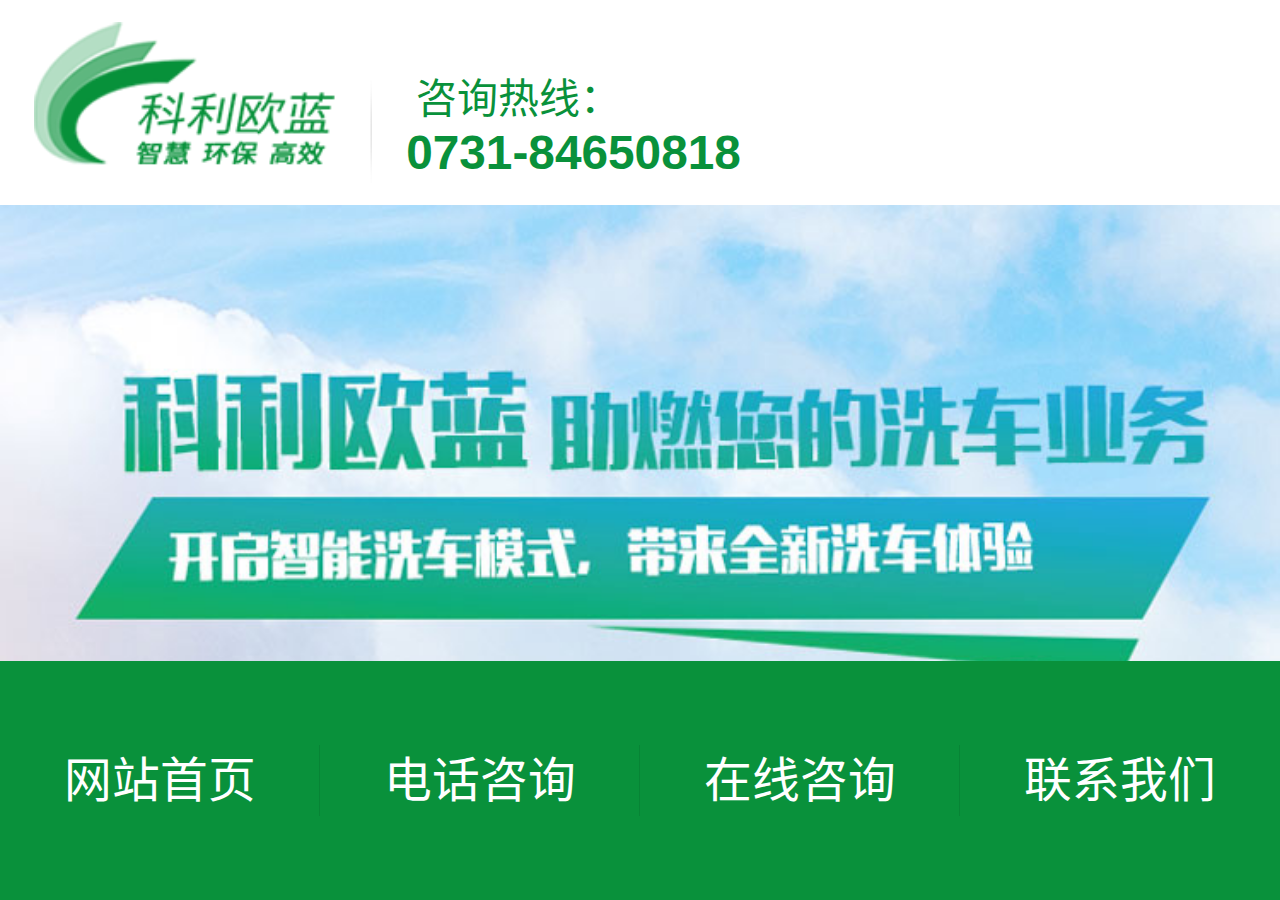
<file: index.html>
<!doctype html>
<html lang="zh-CN">
<head>
    <meta charset="UTF-8">
    <meta name="viewport"
          content="width=device-width, user-scalable=no, initial-scale=1.0, maximum-scale=1.0, minimum-scale=1.0">
    <meta http-equiv="X-UA-Compatible" content="ie=edge">
    <meta name="description" content=""/>
    <meta name="keywords" content=""/>
    <meta name='apple-touch-fullscreen' content='yes'>
    <meta name="apple-mobile-web-app-capable" content="yes"/>
    <meta content="fullscreen=yes,preventMove=no" name="ML-Config">
    <meta name="apple-mobile-web-app-status-bar-style" content="black"/>
    <meta name="format-detection" content="telephone=no,email=no,address=no"/>
    <meta name="renderer" content="webkit">
    <meta http-equiv="X-UA-Compatible" content="IE=edge">
    <meta name="apple-mobile-web-app-capable" content="yes"/>
    <meta http-equiv="Cache-Control" content="no-cache, no-store, must-revalidate"/>
    <meta http-equiv="Pragma" content="no-cache"/>
    <meta http-equiv="Expires" content="0"/>
    <title>科利欧蓝</title>
    <link rel="shortcut icon" href="favicon.ico">
    <script src="js/remConfig.js"></script>
    <link rel="stylesheet" href="css/style.css">
    <!--[if lt IE 9]>
    <script src="https://oss.maxcdn.com/libs/html5shiv/3.7.0/html5shiv.js"></script>
    <script src="https://oss.maxcdn.com/libs/respond.js/1.3.0/respond.min.js"></script>
    <![endif]-->
</head>
<body>

<!--公共顶部S-->
<header>
    <div class="main">
        <div class="wrap clearfix">
            <div class="logo">
                <a href="index.html">
                    <img src="img/logo.png" alt="">
                    <h1>科利欧蓝</h1>
                </a>
            </div>
            <div class="header-desc">
                <p class="p1"><i class="iconfont icon-dianhua1"></i>咨询热线：</p>
                <p class="p2"><a href="tel:0731-84650818">0731-84650818</a></p>
            </div>
            <div class="btn">
                <div class="btn-search" id="searchBtn">
                    <i class="iconfont icon-sousuo1"></i>
                </div>
                <div class="btn-menu" id="triggerMenuBtn">
                    <i class="iconfont icon-caidan"></i>
                </div>
            </div>
        </div>
    </div>
</header>
<!--公共顶部E-->

<!--公共下拉导航S-->
<div id="siderNav" class="siderNav hidden">
    <div class="siderNav-top">
        <div class="main">
            <div class="wrap clearfix">
                <div class="logo">
                    <a href="index.html">
                        <img src="img/logo.png" alt="">
                    </a>
                </div>
                <div class="header-desc">
                    <p class="p1"><i class="iconfont icon-dianhua1"></i>咨询热线：</p>
                    <p class="p2"><a href="tel:0731-84650818">0731-84650818</a></p>
                </div>
                <div class="btn">
                    <div class="btn-close" id="closeMenuBtn">
                        <i class="iconfont icon-guanbi"></i>
                    </div>
                </div>
            </div>
        </div>
    </div>
    <div class="siderNav-wrap">
        <div class="main">
            <ul class="siderNav-first">
                <li><a href="index.html"><span>首页</span></a></li>
                <li><a href="page/About/list_gywm.html"><span>关于我们</span></a></li>
                <li><a href="page/Product/list_cpzx.html"><span>产品中心</span></a></li>
                <li><a href="page/Case/list_cgal.html"><span>成功案例</span></a></li>
                <li><a href="page/Service/list_shfw.html"><span>售后服务</span></a></li>
                <li><a href="page/Cooperate/list_hzzc.html"><span>合作政策</span></a></li>
                <li><a href="page/News/list_xwzx.html"><span>新闻资讯</span></a></li>
                <li><a href="page/Contact/list_lxwm.html"><span>联系我们</span></a></li>
            </ul>
        </div>
    </div>
</div>
<!--公共下拉导航E-->

<!--公共搜索框S-->
<div id="searchWrap" class="searchWrap hidden">
    <div class="searchWrap-wrap">
        <div class="main">
            <div class="wrap">
                <form action="">
                    <input type="search" placeholder="请输入您要搜索的内容">
                    <button type="submit">
                        <i class="iconfont icon-sousuo1"></i>
                    </button>
                </form>
            </div>
        </div>
    </div>
</div>
<!--公共搜索框E-->

<main id="container">


    <div class="banner">
        <div class="wrap">
            <div class="swiper-container">
                <div class="swiper-wrapper">
                    <div class="swiper-slide">
                        <a href="javascript:void(0)">
                            <img src="img/banner_home_01.jpg" alt="">
                        </a>
                    </div>
                    <div class="swiper-slide">
                        <a href="javascript:void(0)">
                            <img src="img/banner_home_01.jpg" alt="">
                        </a>
                    </div>
                </div>
            </div>
        </div>
    </div>

    <div class="about-index">
        <div class="main ph50">
            <div class="plate-title">
                <div class="cn"><span>关于<b>我们</b></span></div>
                <div class="en"><span>ABOUT US</span></div>
            </div>
            <div class="wrap">
                <div class="content">
                    <p>科利欧蓝洗车机，系出名门，专注于各类全自动电脑洗车设备的设计、制造与销售。依托母公司蓝天科技在机器人系统集成领域的技术经验和资源优势，科利欧蓝洗车机先后获得多项行业荣誉与技术专利，成为国内快速成长的智能洗车设备品牌。</p>
                </div>
                <div class="about-film">

                    <div class="film-wrap" style="background-image: url(img/poster_01.jpg)"><!--视频封面-->
                        <div id="play-btn" class="play-btn"></div>
                        <div class="film-mask">
                            <div class="wrap">
                                <video src=""
                                       controls="controls"
                                       x5-video-player-fullscreen="true"
                                       webkit-playsinline="true"
                                       x-webkit-airplay="true"
                                       playsinline="true"
                                       x5-playsinline=""></video>
                            </div>
                        </div>
                    </div>
                </div>

                <div class="about-num">
                    <ul>
                        <li>
                            <p class="p1">
                                <span>2007</span>
                                <i>年</i>
                            </p>
                            <p class="p2">
                                <span>公司成立于</span>
                            </p>
                        </li>
                        <li>
                            <p class="p1">
                                <span>33000</span>
                                <i>㎡</i>
                            </p>
                            <p class="p2">
                                <span>厂区面积</span>
                            </p>
                        </li>
                        <li>
                            <p class="p1">
                                <span>700</span>
                                <i>+</i>
                            </p>
                            <p class="p2">
                                <span>洗车机年产销</span>
                            </p>
                        </li>
                        <li>
                            <p class="p1">
                                <span>60</span>
                                <i>+</i>
                            </p>
                            <p class="p2">
                                <span>研发设计人员</span>
                            </p>
                        </li>
                    </ul>
                </div>
                <div class="honour-swiper">
                    <div class="title-s">
                        <div class="cn"><span>荣誉资质</span></div>
                        <div class="en"><span>HONOR</span></div>
                    </div>
                    <div class="swiper-container">
                        <div class="swiper-wrapper">
                            <div class="swiper-slide"><img src="img/honour_img_01.jpg" alt=""></div>
                            <div class="swiper-slide"><img src="img/honour_img_02.jpg" alt=""></div>
                            <div class="swiper-slide"><img src="img/honour_img_03.jpg" alt=""></div>
                            <div class="swiper-slide"><img src="img/honour_img_04.jpg" alt=""></div>
                            <div class="swiper-slide"><img src="img/honour_img_05.jpg" alt=""></div>
                        </div>
                        <div class="swiper-pagination"></div>
                    </div>
                </div>
            </div>
        </div>
    </div>

    <div class="hot">

        <div class="main ph50">
            <div class="plate-title">
                <div class="cn"><span>热销<b>洗车机</b></span></div>
                <div class="en"><span>Hot Products</span></div>
            </div>
            <div class="wrap">
                <div class="swiper-container">
                    <div class="swiper-wrapper">
                        <div class="swiper-slide">
                            <div class="tit"><span>无人值守洗车机</span></div>
                            <div class="desc"><p>无需人工，三步洗净</p></div>
                            <div class="btn"><a href=""><span>了解更多>></span></a></div>
                            <div class="pic"><img src="img/hot_img_01.png" alt=""></div>
                        </div>
                        <div class="swiper-slide">
                            <div class="tit"><span>隧道连续式洗车机</span></div>
                            <div class="desc"><p>三段式装配模式，“惊洗”一站到底</p></div>
                            <div class="btn"><a href=""><span>了解更多>></span></a></div>
                            <div class="pic"><img src="img/hot_img_02.png" alt=""></div>
                        </div>
                        <div class="swiper-slide">
                            <div class="tit"><span>往复式洗车机</span></div>
                            <div class="desc"><p>杯水车“新”，爱车SPA</p></div>
                            <div class="btn"><a href=""><span>了解更多>></span></a></div>
                            <div class="pic"><img src="img/hot_img_03.png" alt=""></div>
                        </div>
                        <div class="swiper-slide">
                            <div class="tit"><span>往复式洗车机</span></div>
                            <div class="desc"><p>杯水车“新”，爱车SPA</p></div>
                            <div class="btn"><a href=""><span>了解更多>></span></a></div>
                            <div class="pic"><img src="img/hot_img_03.png" alt=""></div>
                        </div>
                    </div>
                    <div class="swiper-pagination"></div>
                </div>
            </div>
        </div>
    </div>

    <div class="quality">
        <div class="main pt80">
            <div class="plate-title">
                <div class="cn"><span><b>品质精益求精  智能引领未来</b></span></div>
                <div class="cn-s"><span>科利欧蓝智能洗车机，为您带来全新体验，让洗车更经济、更安全、更清洁、更环保</span></div>
            </div>

            <div class="wrap">
                <div class="list quality-list clearfix">
                    <ul>
                        <li>
                            <div class="inner">
                                <div class="tit"><img src="img/quality_icon_01.png" alt=""><span>安全可靠</span></div>
                                <div class="desc"><p>智能工控电脑(芯片级)实现24小时远程控制，保证设备安全运转</p></div>
                            </div>
                        </li>
                        <li>
                            <div class="inner">
                                <div class="tit"><img src="img/quality_icon_03.png" alt=""><span>智能定位</span></div>
                                <div class="desc"><p>轮毂车身定位系统，保证车辆获得最佳清洗效果</p></div>
                            </div>
                        </li>
                        <li>
                            <div class="inner">
                                <div class="tit"><img src="img/quality_icon_05.png" alt=""><span>清洗模式</span></div>
                                <div class="desc"><p>自动仿形刷洗车身的原理保证车辆360度无死角洗净</p></div>
                            </div>
                        </li>

                        <li>
                            <div class="inner">
                                <div class="tit"><img src="img/quality_icon_02.png" alt=""><span>毛刷材质</span></div>
                                <div class="desc"><p>采用进口聚乙烯泡沫塑料材质温和擦拭车身，最大化防止刮伤车身</p></div>
                            </div>
                        </li>
                        <li>
                            <div class="inner">
                                <div class="tit"><img src="img/quality_icon_04.png" alt=""><span>预洗系统</span></div>
                                <div class="desc"><p>预冲洗模式先对车身进行无接触式清洗，最大化保证车辆不伤漆</p></div>
                            </div>
                        </li>
                        <li>
                            <div class="inner">
                                <div class="tit"><img src="img/quality_icon_06.png" alt=""><span>三级水处理循环系统</span></div>
                                <div class="desc"><p>预冲洗模式先对车身进行无接触式清洗，最大化保证车辆不伤漆</p></div>
                            </div>
                        </li>
                    </ul>
                    <div class="center">
                        <img src="img/quality_img_01.jpg" alt="">
                    </div>
                </div>
            </div>
        </div>
    </div>

    <div class="prominent">
        <div class="main pt50">
            <div class="plate-title">
                <div class="cn"><span><b>产品三大亮点</b></span></div>
                <div class="en"><span>PRODUCT HIGHLIGHTS</span></div>
            </div>
            <div class="wrap">
                <div class="prominent-container swiper-container mt40">
                    <div class="swiper-wrapper">
                        <div class="swiper-slide item clearfix">
                            <div class="left">
                                <img src="img/prominent_img_01.jpg" alt="">
                            </div>
                            <div class="right">
                                <div class="tit"><span>智能工控电脑控制驱动</span></div>
                                <div class="desc"><p>
                                    第四代智能工控电脑（芯片级）控制驱动洗车设备。控制系统更加简洁，直接驱动能耗更低：全电驱动，控制更精准，扩展型更加强大。售后维护便捷式操作！</p></div>
                                <div class="btn"><a href="javascript:;"><span>立即咨询</span><i
                                        class="iconfont icon-xiangsujiantou1"></i></a></div>
                            </div>
                        </div>
                        <div class="swiper-slide item clearfix">
                            <div class="left fl">
                                <img src="img/prominent_img_01.jpg" alt="">
                            </div>
                            <div class="right fr">
                                <div class="tit"><span>智能工控电脑控制驱动</span></div>
                                <div class="desc"><p>
                                    第四代智能工控电脑（芯片级）控制驱动洗车设备。控制系统更加简洁，直接驱动能耗更低：全电驱动，控制更精准，扩展型更加强大。售后维护便捷式操作！</p></div>
                                <div class="btn"><a href="javascript:;"><span>立即咨询</span><i
                                        class="iconfont icon-xiangsujiantou1"></i></a></div>
                            </div>
                        </div>
                        <div class="swiper-slide item clearfix">
                            <div class="left fl">
                                <img src="img/prominent_img_01.jpg" alt="">
                            </div>
                            <div class="right fr">
                                <div class="tit"><span>智能工控电脑控制驱动</span></div>
                                <div class="desc"><p>
                                    第四代智能工控电脑（芯片级）控制驱动洗车设备。控制系统更加简洁，直接驱动能耗更低：全电驱动，控制更精准，扩展型更加强大。售后维护便捷式操作！</p></div>
                                <div class="btn"><a href="javascript:;"><span>立即咨询</span><i
                                        class="iconfont icon-xiangsujiantou1"></i></a></div>
                            </div>
                        </div>
                    </div>
                </div>
                <div class="prominent-tabs mt40">
                    <ul>
                        <li class="active">
                            <p class="p1">
                                <span>01</span>
                                <i>FIRST</i>
                            </p>
                            <p class="p2"><span>智能工控电脑控制驱动</span></p>
                        </li>
                        <li>
                            <p class="p1">
                                <span>02</span>
                                <i>SECOND</i>
                            </p>
                            <p class="p2"><span>三段式装配提高交付能力</span></p>
                        </li>
                        <li>
                            <p class="p1">
                                <span>03</span>
                                <i>THIRD &nbsp;</i>
                            </p>
                            <p class="p2"><span>蜗壳式风机风干功能95%</span></p>
                        </li>
                    </ul>
                </div>
            </div>
        </div>
    </div>

    <div class="advert">
        <div class="main ph50">
            <div class="wrap clearfix">
                <div class="right">
                    <p class="p1">不知道产品该如何选型？</p>
                    <p class="p1">想了解更多信息？</p>
                    <p class="p2">立即拨打咨询热线，为您详细讲解产品信息</p>
                    <p class="p3"><span>咨询热线：</span><b>0731-84650818</b><a href="">立即咨询</a></p>
                </div>
            </div>
        </div>
    </div>

    <div class="advantage">
        <div class="title">
            <div class="inner">
                <p class="p1">核心优势</p>
                <p class="p2">选择科利欧蓝洗车机</p>
            </div>
        </div>

        <div class="wrap">
            <div class="list advantage-list">
                <ul>
                    <li>
                        <div class="inner clearfix">
                            <div class="con  clearfix">
                                <div class="icon fl">
                                    <i>
                                        <img src="img/advantage_icon_01.png" alt="">
                                    </i>
                                </div>
                                <div class="content fl">
                                    <div class="tit">
                                        <p>企业实力雄厚，专业技术值得信赖！</p>
                                    </div>
                                    <div class="desc">
                                        <p>◆ 湖南高新技术企业</p>
                                        <p>◆ 国内知名的工业机器人系统集成商及智能洗车机制造商</p>
                                        <p>◆ 集技术研发、生产制造为一体的自动化制造企业</p>
                                        <p>◆ 2010年通过ISO9001质量认证体系，并严格按照标准实施</p>
                                        <p>◆ 主要元器件均采自全球品牌厂商，确保部件高品质性能</p>
                                    </div>
                                </div>
                            </div>
                            <div class="pic">
                                <img src="img/advantage_item_01.png" alt="">
                            </div>
                        </div>
                    </li>
                    <li>

                        <div class="inner clearfix">
                            <div class="con  clearfix">
                                <div class="icon fl">
                                    <i>
                                        <img src="img/advantage_icon_02.png" alt="">
                                    </i>
                                </div>
                                <div class="content fl">
                                    <div class="tit">
                                        <p>技术底蕴深厚，铸造高品质！</p>
                                    </div>
                                    <div class="desc">
                                        <p>◆ 坚持自主研发制造，拥有30多项专利证书</p>
                                        <p>◆ 国内首条洗车机智能装配流水线</p>
                                        <p>◆ 芯片级智能工控电脑驱动模块全新定义第四代洗车机</p>
                                        <p>◆ 蜗壳式风机，风干效果95%</p>
                                    </div>
                                </div>
                            </div>
                            <div class="pic">
                                <img src="img/advantage_item_02.png" alt="">
                            </div>
                        </div>
                    </li>
                    <li>
                        <div class="inner clearfix">
                            <div class="con  clearfix">
                                <div class="icon fl">
                                    <i>
                                        <img src="img/advantage_icon_03.png" alt="">
                                    </i>
                                </div>
                                <div class="content fl">
                                    <div class="tit">
                                        <p>厂家直销，多重检测交付更可靠！</p>
                                    </div>
                                    <div class="desc">
                                        <p>◆ 厂家直销无中间商赚差价，价格更实惠</p>
                                        <p>◆ 根据客户需求定制，研发、制造、加工、安装一体化生产</p>
                                        <p>◆ 出厂前需经过多道检测工序，实现交付的可靠性</p>
                                    </div>
                                </div>
                            </div>
                            <div class="pic">
                                <img src="img/advantage_item_03.png" alt="">
                            </div>
                        </div>
                    </li>
                    <li>

                        <div class="inner clearfix">
                            <div class="con  clearfix">
                                <div class="icon fl">
                                    <i>
                                        <img src="img/advantage_icon_01.png" alt="">
                                    </i>
                                </div>
                                <div class="content fl">
                                    <div class="tit">
                                        <p>连心服务，完善的售后服务体系！</p>
                                    </div>
                                    <div class="desc">
                                        <p>◆ 拥有专业售后服务团队，每月巡检，主动售后</p>
                                        <p>◆ 3大联合生产基地，50家城市合伙人，30家售后配套点</p>
                                        <p>◆ 2小时响应远程解决，4小时处理好</p>
                                        <p>◆ 超过48小时未解决问题，保内客户按200元/天的标准赔偿</p>
                                    </div>
                                </div>
                            </div>
                            <div class="pic">
                                <img src="img/advantage_item_04.png" alt="">
                            </div>
                        </div>
                    </li>
                </ul>
            </div>
        </div>
    </div>

    <div class="cooperation">
        <div class="main pt80">
            <div class="plate-title">
                <div class="cn"><span>合作案例</span></div>
                <div class="en"><span>Cooperation Case</span></div>
            </div>
            <div class="wrap">
                <div class="list cooperation-list">
                    <ul>
                        <li><a href="javascript:;"><img src="img/hezuo_01.png" alt=""></a></li>
                        <li><a href="javascript:;"><img src="img/hezuo_02.png" alt=""></a></li>
                        <li><a href="javascript:;"><img src="img/hezuo_03.png" alt=""></a></li>
                        <li><a href="javascript:;"><img src="img/hezuo_04.png" alt=""></a></li>
                        <li><a href="javascript:;"><img src="img/hezuo_05.png" alt=""></a></li>
                        <li><a href="javascript:;"><img src="img/hezuo_06.png" alt=""></a></li>
                        <li><a href="javascript:;"><img src="img/hezuo_07.png" alt=""></a></li>
                        <li><a href="javascript:;"><img src="img/hezuo_08.png" alt=""></a></li>
                        <li><a href="javascript:;">
                            <span>更多合作伙伴</span><br>
                            <i class="iconfont icon-chakangengduo"></i>
                        </a></li>
                    </ul>
                </div>
            </div>
        </div>
    </div>

    <div class="customer">
        <div class="main pt80">
            <div class="plate-title">
                <div class="cn"><span>客户见证</span></div>
                <div class="en"><span>Customer Testimonials</span></div>
            </div>
        </div>
        <div class="customer-swiper">
            <div class="swiper-container">
                <div class="swiper-wrapper">
                    <div class="swiper-slide">
                        <a href="javascript:;">
                            <img src="img/customer_img_01.jpg" alt="">
                        </a>
                    </div>
                    <div class="swiper-slide">
                        <a href="javascript:;">
                            <img src="img/customer_img_01.jpg" alt="">
                        </a>
                    </div>
                    <div class="swiper-slide">
                        <a href="javascript:;">
                            <img src="img/customer_img_01.jpg" alt="">
                        </a>
                    </div>
                </div>

            </div>
            <div class="customer-swiper-btn">
                <div class="swiper-button-prev"></div>
                <div class="swiper-button-next"></div>
            </div>
        </div>
    </div>

    <div class="news-index">
        <div class="main pt50 pb80">
            <div class="topbar">
                <div class="plate-title">
                    <div class="cn"><span>新闻资讯</span></div>
                    <div class="en"><span>NEWS</span></div>
                </div>
            </div>
            <div class="wrap">

                <div class="list">
                    <div class="top">
                        <div class="pic">
                            <a href="">
                                <img src="img/news_thumb_01.jpg" alt="">
                            </a>
                        </div>
                        <div class="con">
                            <a href="" class="clearfix">
                                <div class="time fl">
                                    <p class="t1">2019</p>
                                    <p class="t2">11-21</p>
                                </div>
                                <div class="tit fl"><p>蓝天科利欧蓝运维工程师走进湖南中石油</p></div>
                            </a>
                        </div>
                    </div>
                    <ul>
                        <li>
                            <div class="con">
                                <div class="tit"><p>感恩客户，赢在一路有您</p></div>
                                <div class="desc"><p>不觉春节已进入倒计时了，一股浓烈的味道在空气中弥漫开来，这味道是回乡车流的一场拥挤，这味道是置办年货匆忙的节奏！</p></div>
                            </div>
                            <div class="more"><a href=""><span>more+</span></a></div>
                        </li>
                        <li>
                            <div class="con">
                                <div class="tit"><p>感恩客户，赢在一路有您</p></div>
                                <div class="desc"><p>不觉春节已进入倒计时了，一股浓烈的味道在空气中弥漫开来，这味道是回乡车流的一场拥挤，这味道是置办年货匆忙的节奏！</p></div>
                            </div>
                            <div class="more"><a href=""><span>more+</span></a></div>
                        </li>
                        <li>
                            <div class="con">
                                <div class="tit"><p>感恩客户，赢在一路有您</p></div>
                                <div class="desc"><p>不觉春节已进入倒计时了，一股浓烈的味道在空气中弥漫开来，这味道是回乡车流的一场拥挤，这味道是置办年货匆忙的节奏！</p></div>
                            </div>
                            <div class="more"><a href=""><span>more+</span></a></div>
                        </li>
                    </ul>
                    <div class="btn">
                        <a href="">
                            <span>查看更多>></span>
                        </a>
                    </div>
                </div>
            </div>
        </div>
    </div>

    <!--返回顶部按钮S-->
    <div id="totop">
        <div class="wrap">
            <i class="iconfont icon-fanhuidingbu"></i>
        </div>
    </div>
    <!--返回顶部按钮E-->

    <!--公共底部版权信息S-->
    <div class="copyright">
        <div class="main">
            <div class="wrap">
                <div class="copyright-info">
                    <p>Copyright 2019 蓝天科利欧蓝洗车机 版权所有</p>
                    <p>地址：长沙市经济技术开发区楠竹园路58号</p>
                    <p>电话：<a href="tel:0731 - 84650818">0731 - 84650818</a> 邮箱：<a href="mailto:2436228@qq.com">2436228@qq.com</a>
                    </p>
                    <p>湘ICP备16016675号-1 技术支持：<a href="http://www.zhitouweilai.com">智投未来</a></p>
                </div>
            </div>
        </div>
    </div>
    <!--公共底部版权信息E-->

</main>


<!--公共底部tabbarS-->
<footer>
    <div class="wrap">
        <ul>
            <li>
                <a href="index.html">
                    <i class="iconfont icon-zhuye"></i>
                    <span>网站首页</span>
                </a>
            </li>
            <li>
                <a href="tel:400-060-2020">
                    <i class="iconfont icon-dianhua2"></i>
                    <span>电话咨询</span>
                </a>
            </li>
            <li>
                <a href="javascript:;">
                    <i class="iconfont icon-liuyan"></i>
                    <span>在线咨询</span>
                </a>
            </li>
            <li>
                <a href="page/contact/lxwm.html">
                    <i class="iconfont icon-kefu"></i>
                    <span>联系我们</span>
                </a>
            </li>
        </ul>
    </div>
</footer>
<!--公共底部tabbarE-->
</body>
</html>
<script src="js/jquery-1.11.3.min.js"></script>
<script src="js/swiper.min.js"></script>
<script src="js/jparticle.min.js"></script>
<script src="js/jquery.SuperSlide.2.1.js"></script>
<script src="js/common.js"></script>
</file>
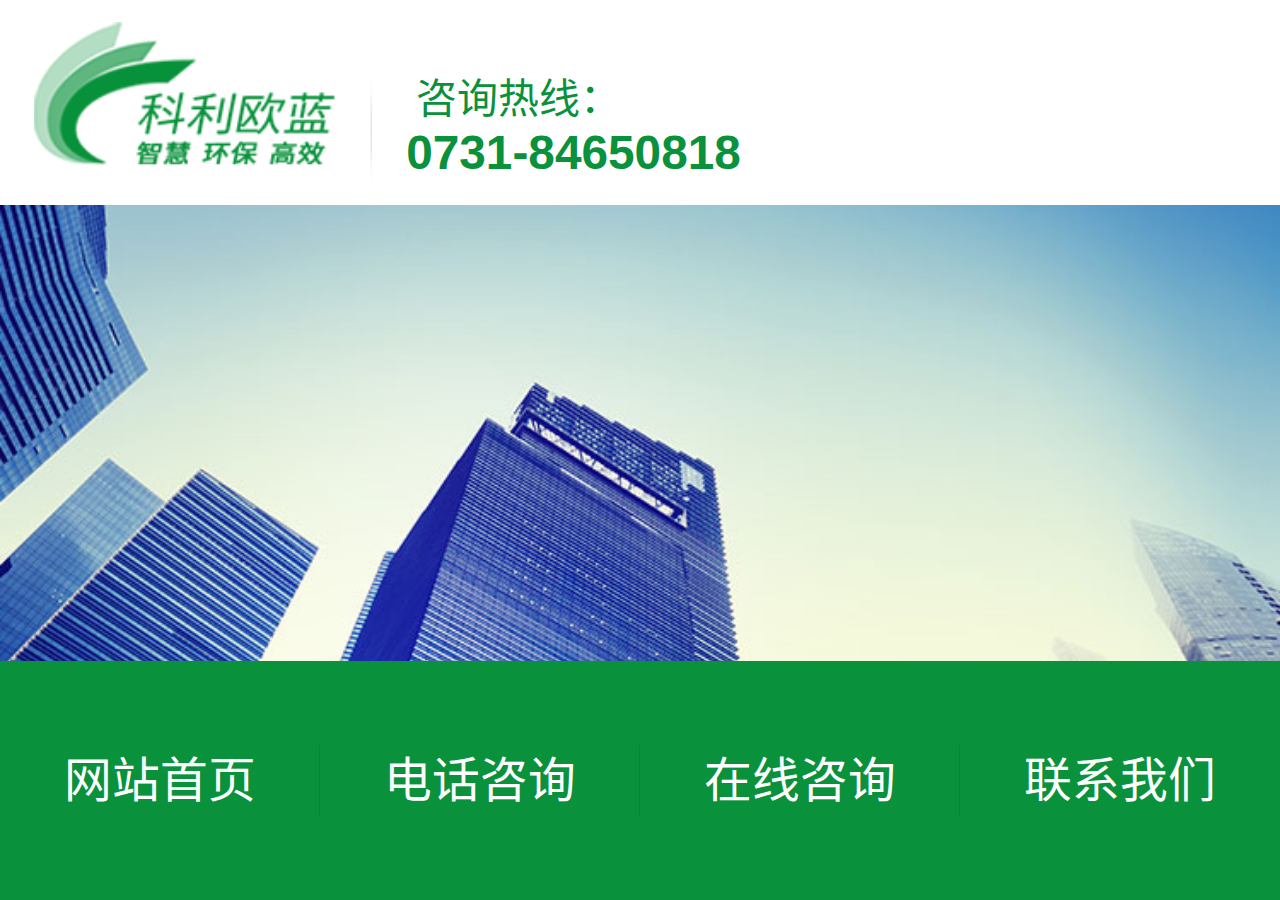
<file: page/About/list_gywm.html>
<!doctype html>
<html lang="zh-CN">
<head>
    <meta charset="UTF-8">
    <meta name="viewport"
          content="width=device-width, user-scalable=no, initial-scale=1.0, maximum-scale=1.0, minimum-scale=1.0">
    <meta http-equiv="X-UA-Compatible" content="ie=edge">
    <meta name="description" content=""/>
    <meta name="keywords" content=""/>
    <meta name='apple-touch-fullscreen' content='yes'>
    <meta name="apple-mobile-web-app-capable" content="yes"/>
    <meta content="fullscreen=yes,preventMove=no" name="ML-Config">
    <meta name="apple-mobile-web-app-status-bar-style" content="black"/>
    <meta name="format-detection" content="telephone=no,email=no,address=no"/>
    <meta name="renderer" content="webkit">
    <meta http-equiv="X-UA-Compatible" content="IE=edge">
    <meta name="apple-mobile-web-app-capable" content="yes"/>
    <meta http-equiv="Cache-Control" content="no-cache, no-store, must-revalidate"/>
    <meta http-equiv="Pragma" content="no-cache"/>
    <meta http-equiv="Expires" content="0"/>
    <title>科利欧蓝</title>
    <link rel="shortcut icon" href="../../favicon.ico">
    <script src="../../js/remConfig.js"></script>
    <link rel="stylesheet" href="../../css/style.css">
    <!--[if lt IE 9]>
    <script src="https://oss.maxcdn.com/libs/html5shiv/3.7.0/html5shiv.js"></script>
    <script src="https://oss.maxcdn.com/libs/respond.js/1.3.0/respond.min.js"></script>
    <![endif]-->
</head>
<body>

<!--公共顶部S-->
<header>
    <div class="main">
        <div class="wrap clearfix">
            <div class="logo">
                <a href="../../index.html">
                    <img src="../../img/logo.png" alt="">
                    <h1>科利欧蓝</h1>
                </a>
            </div>
            <div class="header-desc">
                <p class="p1"><i class="iconfont icon-dianhua1"></i>咨询热线：</p>
                <p class="p2"><a href="tel:0731-84650818">0731-84650818</a></p>
            </div>
            <div class="btn">
                <div class="btn-search" id="searchBtn">
                    <i class="iconfont icon-sousuo1"></i>
                </div>
                <div class="btn-menu" id="triggerMenuBtn">
                    <i class="iconfont icon-caidan"></i>
                </div>
            </div>
        </div>
    </div>
</header>
<!--公共顶部E-->

<!--公共下拉导航S-->
<div id="siderNav" class="siderNav hidden">
    <div class="siderNav-top">
        <div class="main">
            <div class="wrap clearfix">
                <div class="logo">
                    <a href="../../index.html">
                        <img src="../../img/logo.png" alt="">
                    </a>
                </div>
                <div class="header-desc">
                    <p class="p1"><i class="iconfont icon-dianhua1"></i>咨询热线：</p>
                    <p class="p2"><a href="tel:0731-84650818">0731-84650818</a></p>
                </div>
                <div class="btn">
                    <div class="btn-close" id="closeMenuBtn">
                        <i class="iconfont icon-guanbi"></i>
                    </div>
                </div>
            </div>
        </div>
    </div>
    <div class="siderNav-wrap">
        <div class="main">
            <ul>
                <li><a class="active" href="../../index.html"><span>首页</span></a></li>
                <li><a href="../About/list_gywm.html"><span>关于我们</span></a></li>
                <li><a href="../Product/list_cpzx.html"><span>产品中心</span></a></li>
                <li><a href="../Case/list_cgal.html"><span>成功案例</span></a></li>
                <li><a href="../Service/list_shfw.html"><span>售后服务</span></a></li>
                <li><a href="../Cooperate/list_hzzc.html"><span>合作政策</span></a></li>
                <li><a href="../News/list_xwzx.html"><span>新闻资讯</span></a></li>
                <li><a href="../Contact/list_lxwm.html"><span>联系我们</span></a></li>
            </ul>
        </div>
    </div>
</div>
<!--公共下拉导航E-->

<!--公共搜索框S-->
<div id="searchWrap" class="searchWrap hidden">
    <div class="searchWrap-wrap">
        <div class="main">
            <div class="wrap">
                <form action="">
                    <input type="search" placeholder="请输入您要搜索的内容">
                    <button type="submit">
                        <i class="iconfont icon-sousuo1"></i>
                    </button>
                </form>
            </div>
        </div>
    </div>
</div>
<!--公共搜索框E-->

<main id="container">


    <div class="banner">
        <div class="wrap">
            <div class="swiper-container">
                <div class="swiper-wrapper">
                    <div class="swiper-slide">
                        <a href="javascript:void(0)">
                            <img src="../../img/banner_gywm.jpg" alt="">
                        </a>
                    </div>
                </div>
            </div>
        </div>
    </div>

    <!--面包屑S-->
    <div class="crumbs">
        <div class="main">
            <div class="wrap">
                <span>您的位置：</span>
                <a href=""> 首页 ></a>
                <a href=""> 新闻资讯 ></a>
            </div>
        </div>
    </div>
    <!--面包屑E-->


    <div class="about-inner">
        <div class="main">
            <div class="wrap pb50">

                <div class="right">
                    <div class="content">
                        <div class="tit">
                            <p>科利欧蓝智能洗车机</p>
                        </div>
                        <div class="tit-b">
                            <p>携十年机器人自动化经验匠心打造智能洗车设备</p>
                        </div>
                        <div class="desc">
                            <p>湖南蓝天机器人科技有限公司（简称蓝天科技）成立于
                                2007年，是湖南高新技术企业，国内知名的工业机器人系统集成商及智能洗车机制造商，是集技术研发、生产制造为一体的自动化制造企业。</p>
                            <p>
                                作为国内专业的工业装备自主研发和制造商，蓝天科技坚持自主创新，始终以领先的技术和尖端的产品为发展核心。蓝天科技自进入智能洗车行业以来，与湖南大学合作建立智能洗车装备研究所，先后服务于中石化、中石油、中海油等各省公司，并与全国各地民营加油站、洗车美容店、汽车维修店等客户建立广泛的合作。</p>
                            <p>蓝天科利欧蓝智能洗车机产品受到广大客户的一致好评，目前已形成年产销400台以上各类型洗车机的能力，成为全国最具影响力的洗车机厂商之一。</p>
                        </div>
                    </div>
                </div>
                <div class="left">
                    <div class="film-wrap" style="background-image: url(../../img/qysl_01.jpg)">
                        <div id="play-btn" class="play-btn"></div>
                        <div class="film-mask">
                            <div class="wrap">
                                <video src="" controls></video>
                            </div>
                        </div>
                    </div>
                </div>
                <div class="bottom">
                    <ul>
                        <li>
                            <p class="p1">
                                <span>2007</span>
                                <i>年</i>
                            </p>
                            <p class="p2">
                                <span>公司成立于</span>
                            </p>
                        </li>
                        <li>
                            <p class="p1">
                                <span>33000</span>
                                <i>㎡</i>
                            </p>
                            <p class="p2">
                                <span>厂区面积</span>
                            </p>
                        </li>
                        <li>
                            <p class="p1">
                                <span>700</span>
                                <i>+</i>
                            </p>
                            <p class="p2">
                                <span>洗车机年产销</span>
                            </p>
                        </li>
                        <li>
                            <p class="p1">
                                <span>60</span>
                                <i>+</i>
                            </p>
                            <p class="p2">
                                <span>研发设计人员</span>
                            </p>
                        </li>
                        <li>
                            <p class="p1">
                                <span>30</span>
                                <i>+</i>
                            </p>
                            <p class="p2">
                                <span>获得专利证书</span>
                            </p>
                        </li>
                    </ul>
                </div>
            </div>
        </div>
    </div>

    <div class="khal">
        <div class="main ph80">
            <div class="plate-title-art">
                <div class="cn"><span>企业<b>实力</b></span></div>
                <div class="en"><span>Enterprise strength</span></div>
            </div>
            <div class="wrap mt50">
                <div class="swiper-container">
                    <div class="swiper-wrapper">
                        <div class="swiper-slide">
                            <img src="../../img/qysl_01.jpg" alt="">
                        </div>
                        <div class="swiper-slide">
                            <img src="../../img/qysl_01.jpg" alt="">
                        </div>
                        <div class="swiper-slide">
                            <img src="../../img/qysl_01.jpg" alt="">
                        </div>
                    </div>
                    <div class="swiper-pagination"></div>
                </div>
            </div>
        </div>
    </div>

    <div class="tdfc eee">
        <div class="main ph80">
            <div class="plate-title-art eee">
                <div class="cn"><span>团队<b>风采</b></span></div>
                <div class="en"><span>Team style</span></div>
            </div>
            <div class="wrap mt40">
                <div class="swiper-container">
                    <div class="swiper-wrapper">
                        <div class="swiper-slide"><img src="../../img/tdfc_01.jpg" alt=""></div>
                        <div class="swiper-slide"><img src="../../img/tdfc_02.jpg" alt=""></div>
                        <div class="swiper-slide"><img src="../../img/tdfc_03.jpg" alt=""></div>
                    </div>
                    <div class="swiper-pagination"></div>
                </div>
            </div>
        </div>
    </div>

    <div class="ryzz">
        <div class="main ph80">
            <div class="plate-title-art">
                <div class="cn"><span>荣誉<b>资质</b></span></div>
                <div class="en"><span>Honor</span></div>
            </div>
            <div class="wrap mt40">
                <div class="content">
                    <p>公司于2010年通过ISO9001质量认证体系，并于2012年获得高新技术企业称号，在焊接自动化设备及工程机械装配调试工艺设备方面拥有10多项国家专利，FANUC授权系统集成商。</p>
                </div>
                <div class="honour-swiper">
                    <div class="swiper-container">
                        <div class="swiper-wrapper">
                            <div class="swiper-slide"><img src="../../img/honour_img_01.jpg" alt=""></div>
                            <div class="swiper-slide"><img src="../../img/honour_img_02.jpg" alt=""></div>
                            <div class="swiper-slide"><img src="../../img/honour_img_03.jpg" alt=""></div>
                            <div class="swiper-slide"><img src="../../img/honour_img_04.jpg" alt=""></div>
                            <div class="swiper-slide"><img src="../../img/honour_img_05.jpg" alt=""></div>
                        </div>
                    </div>
                </div>
            </div>
        </div>
    </div>

    <!--返回顶部按钮S-->
    <div id="totop">
        <div class="wrap">
            <i class="iconfont icon-fanhuidingbu"></i>
        </div>
    </div>
    <!--返回顶部按钮E-->

    <!--公共底部版权信息S-->
    <div class="copyright">
        <div class="main">
            <div class="wrap">
                <div class="copyright-info">
                    <p>Copyright 2019 蓝天科利欧蓝洗车机 版权所有</p>
                    <p>地址：长沙市经济技术开发区楠竹园路58号</p>
                    <p>电话：<a href="tel:0731 - 84650818">0731 - 84650818</a> 邮箱：<a href="mailto:2436228@qq.com">2436228@qq.com</a>
                    </p>
                    <p>湘ICP备16016675号-1 技术支持：<a href="http://www.zhitouweilai.com">智投未来</a></p>
                </div>
            </div>
        </div>
    </div>
    <!--公共底部版权信息E-->

</main>


<!--公共底部tabbarS-->
<footer>
    <div class="wrap">
        <ul>
            <li>
                <a href="../../index.html">
                    <i class="iconfont icon-zhuye"></i>
                    <span>网站首页</span>
                </a>
            </li>
            <li>
                <a href="tel:400-060-2020">
                    <i class="iconfont icon-dianhua2"></i>
                    <span>电话咨询</span>
                </a>
            </li>
            <li>
                <a href="javascript:;">
                    <i class="iconfont icon-liuyan"></i>
                    <span>在线咨询</span>
                </a>
            </li>
            <li>
                <a href="page/contact/lxwm.html">
                    <i class="iconfont icon-kefu"></i>
                    <span>联系我们</span>
                </a>
            </li>
        </ul>
    </div>
</footer>
<!--公共底部tabbarE-->
</body>
</html>
<script src="../../js/jquery-1.11.3.min.js"></script>
<script src="../../js/swiper.min.js"></script>
<script src="../../js/jparticle.min.js"></script>
<script src="../../js/jquery.SuperSlide.2.1.js"></script>
<script src="../../js/common.js"></script>
</file>
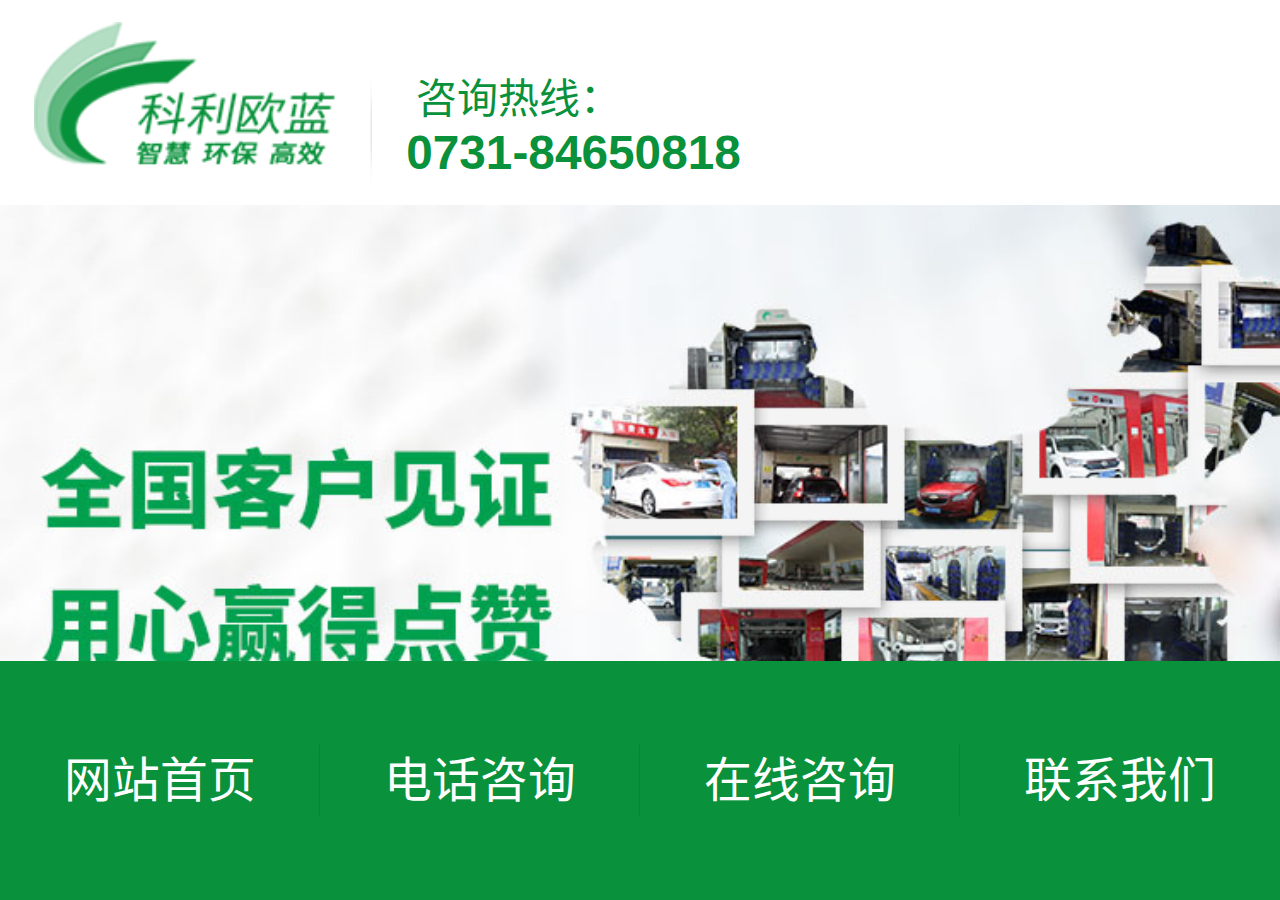
<file: page/Case/artical_cgal.html>
<!doctype html>
<html lang="zh-CN">
<head>
    <meta charset="UTF-8">
    <meta name="viewport"
          content="width=device-width, user-scalable=no, initial-scale=1.0, maximum-scale=1.0, minimum-scale=1.0">
    <meta http-equiv="X-UA-Compatible" content="ie=edge">
    <meta name="description" content=""/>
    <meta name="keywords" content=""/>
    <meta name='apple-touch-fullscreen' content='yes'>
    <meta name="apple-mobile-web-app-capable" content="yes"/>
    <meta content="fullscreen=yes,preventMove=no" name="ML-Config">
    <meta name="apple-mobile-web-app-status-bar-style" content="black"/>
    <meta name="format-detection" content="telephone=no,email=no,address=no"/>
    <meta name="renderer" content="webkit">
    <meta http-equiv="X-UA-Compatible" content="IE=edge">
    <meta name="apple-mobile-web-app-capable" content="yes"/>
    <meta http-equiv="Cache-Control" content="no-cache, no-store, must-revalidate"/>
    <meta http-equiv="Pragma" content="no-cache"/>
    <meta http-equiv="Expires" content="0"/>
    <title>科利欧蓝</title>
    <link rel="shortcut icon" href="../../favicon.ico">
    <script src="../../js/remConfig.js"></script>
    <link rel="stylesheet" href="../../css/style.css">
    <!--[if lt IE 9]>
    <script src="https://oss.maxcdn.com/libs/html5shiv/3.7.0/html5shiv.js"></script>
    <script src="https://oss.maxcdn.com/libs/respond.js/1.3.0/respond.min.js"></script>
    <![endif]-->
</head>
<body>

<!--公共顶部S-->
<header>
    <div class="main">
        <div class="wrap clearfix">
            <div class="logo">
                <a href="../../index.html">
                    <img src="../../img/logo.png" alt="">
                    <h1>科利欧蓝</h1>
                </a>
            </div>
            <div class="header-desc">
                <p class="p1"><i class="iconfont icon-dianhua1"></i>咨询热线：</p>
                <p class="p2"><a href="tel:0731-84650818">0731-84650818</a></p>
            </div>
            <div class="btn">
                <div class="btn-search" id="searchBtn">
                    <i class="iconfont icon-sousuo1"></i>
                </div>
                <div class="btn-menu" id="triggerMenuBtn">
                    <i class="iconfont icon-caidan"></i>
                </div>
            </div>
        </div>
    </div>
</header>
<!--公共顶部E-->

<!--公共下拉导航S-->
<div id="siderNav" class="siderNav hidden">
    <div class="siderNav-top">
        <div class="main">
            <div class="wrap clearfix">
                <div class="logo">
                    <a href="../../index.html">
                        <img src="../../img/logo.png" alt="">
                    </a>
                </div>
                <div class="header-desc">
                    <p class="p1"><i class="iconfont icon-dianhua1"></i>咨询热线：</p>
                    <p class="p2"><a href="tel:0731-84650818">0731-84650818</a></p>
                </div>
                <div class="btn">
                    <div class="btn-close" id="closeMenuBtn">
                        <i class="iconfont icon-guanbi"></i>
                    </div>
                </div>
            </div>
        </div>
    </div>
    <div class="siderNav-wrap">
        <div class="main">
            <ul>
                <li><a class="active" href="../../index.html"><span>首页</span></a></li>
                <li><a href="../About/list_gywm.html"><span>关于我们</span></a></li>
                <li><a href="../Product/list_cpzx.html"><span>产品中心</span></a></li>
                <li><a href="../Case/list_cgal.html"><span>成功案例</span></a></li>
                <li><a href="../Service/list_shfw.html"><span>售后服务</span></a></li>
                <li><a href="../Cooperate/list_hzzc.html"><span>合作政策</span></a></li>
                <li><a href="../News/list_xwzx.html"><span>新闻资讯</span></a></li>
                <li><a href="../Contact/list_lxwm.html"><span>联系我们</span></a></li>
            </ul>
        </div>
    </div>
</div>
<!--公共下拉导航E-->

<!--公共搜索框S-->
<div id="searchWrap" class="searchWrap hidden">
    <div class="searchWrap-wrap">
        <div class="main">
            <div class="wrap">
                <form action="">
                    <input type="search" placeholder="请输入您要搜索的内容">
                    <button type="submit">
                        <i class="iconfont icon-sousuo1"></i>
                    </button>
                </form>
            </div>
        </div>
    </div>
</div>
<!--公共搜索框E-->

<main id="container">


    <div class="banner">
        <div class="wrap">
            <div class="swiper-container">
                <div class="swiper-wrapper">
                    <div class="swiper-slide">
                        <a href="javascript:void(0)">
                            <img src="../../img/banner_cgal.jpg" alt="">
                        </a>
                    </div>
                </div>
            </div>
        </div>
    </div>

    <!--面包屑S-->
    <div class="crumbs">
        <div class="main">
            <div class="wrap">
                <span>您的位置：</span>
                <a href=""> 首页 ></a>
                <a href=""> 新闻资讯 ></a>
            </div>
        </div>
    </div>
    <!--面包屑E-->

    <div class="allipics">
        <div class="main pb40">
            <div class="wrap pb50 clearfix">
                <div class="pic ">
                    <div class="left">
                        <div class="swiper-container anli-gallery-top">
                            <div class="swiper-wrapper">
                                <div class="swiper-slide"><img src="../../img/alxq_01.jpg" alt=""></div>
                                <div class="swiper-slide"><img src="../../img/alxq_01.jpg" alt=""></div>
                                <div class="swiper-slide"><img src="../../img/alxq_01.jpg" alt=""></div>
                                <div class="swiper-slide"><img src="../../img/alxq_01.jpg" alt=""></div>
                                <div class="swiper-slide"><img src="../../img/alxq_01.jpg" alt=""></div>
                            </div>
                        </div>
                    </div>
                    <div class="right">
                        <div class="swiper-container anli-gallery-thumbs">
                            <div class="swiper-wrapper">
                                <div class="swiper-slide"><img src="../../img/alxq_01.jpg" alt=""></div>
                                <div class="swiper-slide"><img src="../../img/alxq_01.jpg" alt=""></div>
                                <div class="swiper-slide"><img src="../../img/alxq_01.jpg" alt=""></div>
                                <div class="swiper-slide"><img src="../../img/alxq_01.jpg" alt=""></div>
                                <div class="swiper-slide"><img src="../../img/alxq_01.jpg" alt=""></div>
                            </div>
                        </div>
                        <div class="swiper-button-next swiper-button-black"></div>
                        <div class="swiper-button-prev swiper-button-black"></div>
                    </div>
                </div>
                <div class="content">
                    <div class="name">
                        <p class="p1">浏阳复兴站中国石化</p>
                        <p class="p2">产品类型：<b>隧道连续式洗车机</b></p>
                        <p class="desc">科利欧蓝隧道式连续智能洗车机主要适用于对各种轿车、SUV、中小型面包车的外表清洗，设备具有高压水冲洗、清洗剂洗、超柔刷洗、高效蜡洗、强力风干作业等功能。</p>
                    </div>
                </div>
            </div>
        </div>
    </div>

    <div class="al-films">
        <div class="main">
            <div class="plate-title-art">
               <div class="cn"> <span>视频展示</span></div>
            </div>
            <div class="film-wrap" style="background-image: url(../../img/al-film-bg.jpg)">
                <div id="play-btn" class="play-btn"></div>
                <div class="film-mask">
                    <div class="wrap">
                        <video src="" controls></video>
                    </div>
                </div>
            </div>
        </div>
    </div>

    <div class="recommend">
        <div class="main pb50">
            <div class="recommend-title clearfix">
                <div class="cn fl"><span>相关推荐</span></div>
            </div>
            <div class="wrap">
                <div class="list swiper-container recommend-list">
                    <ul class="swiper-wrapper">
                        <li class="swiper-slide">
                            <a href="">
                                <div class="pic">
                                    <img src="../../img/cgal_thumbs_01.jpg" alt="">
                                </div>
                                <div class="con">
                                    <p>平江天岳站隧道连续式洗车机案例</p>
                                </div>
                            </a>
                        </li>
                        <li class="swiper-slide">
                            <a href="">
                                <div class="pic">
                                    <img src="../../img/cgal_thumbs_01.jpg" alt="">
                                </div>
                                <div class="con">
                                    <p>平江天岳站隧道连续式洗车机案例</p>
                                </div>
                            </a>
                        </li>
                        <li class="swiper-slide">
                            <a href="">
                                <div class="pic">
                                    <img src="../../img/cgal_thumbs_01.jpg" alt="">
                                </div>
                                <div class="con">
                                    <p>平江天岳站隧道连续式洗车机案例</p>
                                </div>
                            </a>
                        </li>
                        <li class="swiper-slide">
                            <a href="">
                                <div class="pic">
                                    <img src="../../img/cgal_thumbs_01.jpg" alt="">
                                </div>
                                <div class="con">
                                    <p>平江天岳站隧道连续式洗车机案例</p>
                                </div>
                            </a>
                        </li>
                    </ul>
                    <div class="swiper-pagination"></div>
                </div>
            </div>
        </div>
    </div>

    <!--返回顶部按钮S-->
    <div id="totop">
        <div class="wrap">
            <i class="iconfont icon-fanhuidingbu"></i>
        </div>
    </div>
    <!--返回顶部按钮E-->

    <!--公共底部版权信息S-->
    <div class="copyright">
        <div class="main">
            <div class="wrap">
                <div class="copyright-info">
                    <p>Copyright 2019 蓝天科利欧蓝洗车机 版权所有</p>
                    <p>地址：长沙市经济技术开发区楠竹园路58号</p>
                    <p>电话：<a href="tel:0731 - 84650818">0731 - 84650818</a> 邮箱：<a href="mailto:2436228@qq.com">2436228@qq.com</a>
                    </p>
                    <p>湘ICP备16016675号-1 技术支持：<a href="http://www.zhitouweilai.com">智投未来</a></p>
                </div>
            </div>
        </div>
    </div>
    <!--公共底部版权信息E-->

</main>


<!--公共底部tabbarS-->
<footer>
    <div class="wrap">
        <ul>
            <li>
                <a href="../../index.html">
                    <i class="iconfont icon-zhuye"></i>
                    <span>网站首页</span>
                </a>
            </li>
            <li>
                <a href="tel:400-060-2020">
                    <i class="iconfont icon-dianhua2"></i>
                    <span>电话咨询</span>
                </a>
            </li>
            <li>
                <a href="javascript:;">
                    <i class="iconfont icon-liuyan"></i>
                    <span>在线咨询</span>
                </a>
            </li>
            <li>
                <a href="page/contact/lxwm.html">
                    <i class="iconfont icon-kefu"></i>
                    <span>联系我们</span>
                </a>
            </li>
        </ul>
    </div>
</footer>
<!--公共底部tabbarE-->
</body>
</html>
<script src="../../js/jquery-1.11.3.min.js"></script>
<script src="../../js/swiper.min.js"></script>
<script src="../../js/jparticle.min.js"></script>
<script src="../../js/jquery.SuperSlide.2.1.js"></script>
<script src="../../js/common.js"></script>
</file>
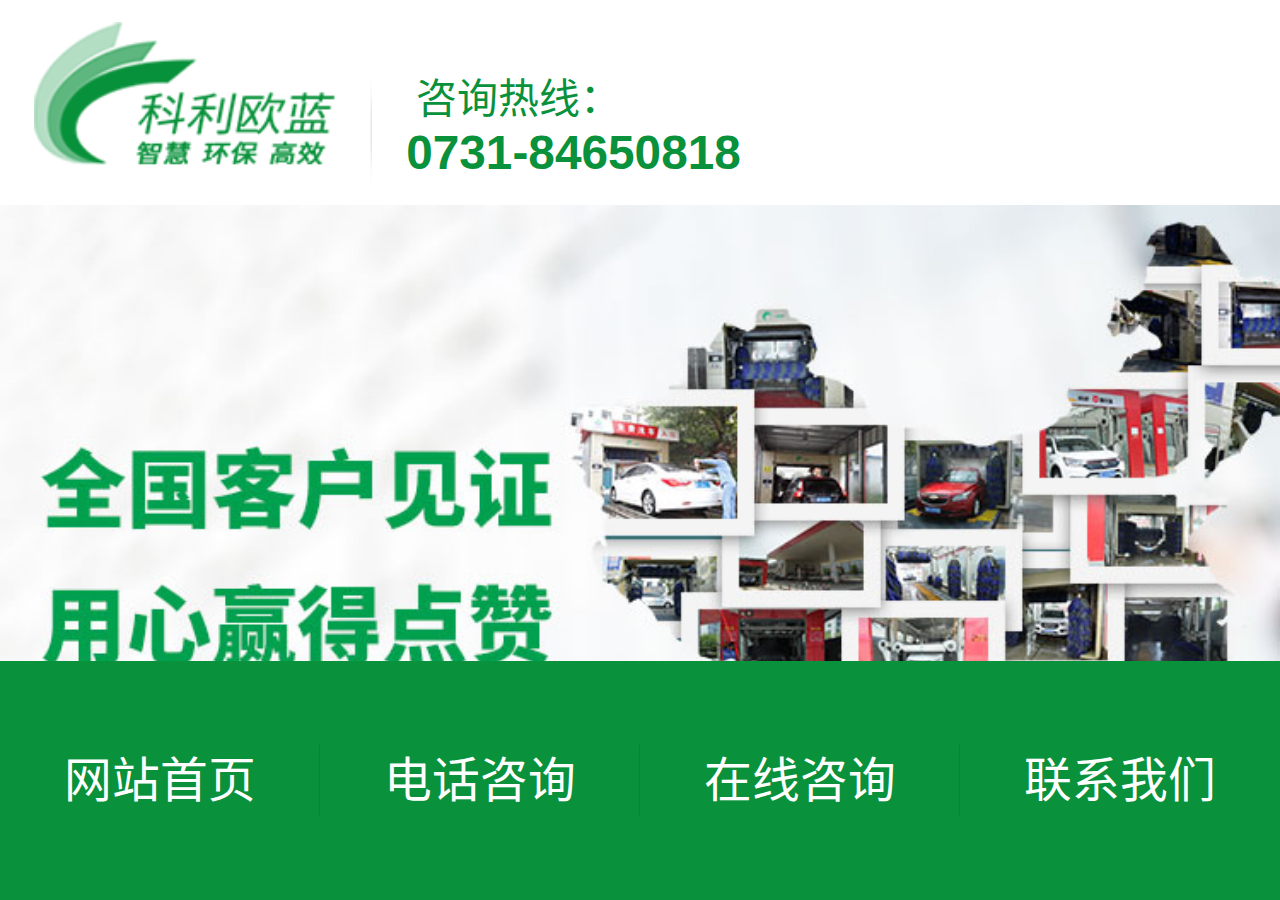
<file: page/Case/list_cgal.html>
<!doctype html>
<html lang="zh-CN">
<head>
    <meta charset="UTF-8">
    <meta name="viewport"
          content="width=device-width, user-scalable=no, initial-scale=1.0, maximum-scale=1.0, minimum-scale=1.0">
    <meta http-equiv="X-UA-Compatible" content="ie=edge">
    <meta name="description" content=""/>
    <meta name="keywords" content=""/>
    <meta name='apple-touch-fullscreen' content='yes'>
    <meta name="apple-mobile-web-app-capable" content="yes"/>
    <meta content="fullscreen=yes,preventMove=no" name="ML-Config">
    <meta name="apple-mobile-web-app-status-bar-style" content="black"/>
    <meta name="format-detection" content="telephone=no,email=no,address=no"/>
    <meta name="renderer" content="webkit">
    <meta http-equiv="X-UA-Compatible" content="IE=edge">
    <meta name="apple-mobile-web-app-capable" content="yes"/>
    <meta http-equiv="Cache-Control" content="no-cache, no-store, must-revalidate"/>
    <meta http-equiv="Pragma" content="no-cache"/>
    <meta http-equiv="Expires" content="0"/>
    <title>科利欧蓝</title>
    <link rel="shortcut icon" href="../../favicon.ico">
    <script src="../../js/remConfig.js"></script>
    <link rel="stylesheet" href="../../css/style.css">
    <!--[if lt IE 9]>
    <script src="https://oss.maxcdn.com/libs/html5shiv/3.7.0/html5shiv.js"></script>
    <script src="https://oss.maxcdn.com/libs/respond.js/1.3.0/respond.min.js"></script>
    <![endif]-->
</head>
<body>

<!--公共顶部S-->
<header>
    <div class="main">
        <div class="wrap clearfix">
            <div class="logo">
                <a href="../../index.html">
                    <img src="../../img/logo.png" alt="">
                    <h1>科利欧蓝</h1>
                </a>
            </div>
            <div class="header-desc">
                <p class="p1"><i class="iconfont icon-dianhua1"></i>咨询热线：</p>
                <p class="p2"><a href="tel:0731-84650818">0731-84650818</a></p>
            </div>
            <div class="btn">
                <div class="btn-search" id="searchBtn">
                    <i class="iconfont icon-sousuo1"></i>
                </div>
                <div class="btn-menu" id="triggerMenuBtn">
                    <i class="iconfont icon-caidan"></i>
                </div>
            </div>
        </div>
    </div>
</header>
<!--公共顶部E-->

<!--公共下拉导航S-->
<div id="siderNav" class="siderNav hidden">
    <div class="siderNav-top">
        <div class="main">
            <div class="wrap clearfix">
                <div class="logo">
                    <a href="../../index.html">
                        <img src="../../img/logo.png" alt="">
                    </a>
                </div>
                <div class="header-desc">
                    <p class="p1"><i class="iconfont icon-dianhua1"></i>咨询热线：</p>
                    <p class="p2"><a href="tel:0731-84650818">0731-84650818</a></p>
                </div>
                <div class="btn">
                    <div class="btn-close" id="closeMenuBtn">
                        <i class="iconfont icon-guanbi"></i>
                    </div>
                </div>
            </div>
        </div>
    </div>
    <div class="siderNav-wrap">
        <div class="main">
            <ul>
                <li><a class="active" href="../../index.html"><span>首页</span></a></li>
                <li><a href="../About/list_gywm.html"><span>关于我们</span></a></li>
                <li><a href="../Product/list_cpzx.html"><span>产品中心</span></a></li>
                <li><a href="../Case/list_cgal.html"><span>成功案例</span></a></li>
                <li><a href="../Service/list_shfw.html"><span>售后服务</span></a></li>
                <li><a href="../Cooperate/list_hzzc.html"><span>合作政策</span></a></li>
                <li><a href="../News/list_xwzx.html"><span>新闻资讯</span></a></li>
                <li><a href="../Contact/list_lxwm.html"><span>联系我们</span></a></li>
            </ul>
        </div>
    </div>
</div>
<!--公共下拉导航E-->

<!--公共搜索框S-->
<div id="searchWrap" class="searchWrap hidden">
    <div class="searchWrap-wrap">
        <div class="main">
            <div class="wrap">
                <form action="">
                    <input type="search" placeholder="请输入您要搜索的内容">
                    <button type="submit">
                        <i class="iconfont icon-sousuo1"></i>
                    </button>
                </form>
            </div>
        </div>
    </div>
</div>
<!--公共搜索框E-->

<main id="container">


    <div class="banner">
        <div class="wrap">
            <div class="swiper-container">
                <div class="swiper-wrapper">
                    <div class="swiper-slide">
                        <a href="javascript:void(0)">
                            <img src="../../img/banner_cgal.jpg" alt="">
                        </a>
                    </div>
                </div>
            </div>
        </div>
    </div>

    <!--面包屑S-->
    <div class="crumbs">
        <div class="main">
            <div class="wrap">
                <span>您的位置：</span>
                <a href=""> 首页 ></a>
                <a href=""> 新闻资讯 ></a>
            </div>
        </div>
    </div>
    <!--面包屑E-->

    <div class="cgal">
        <div class="main pb80">
            <div class="wrap">
                <div class="tabs cgal-tabs">
                    <ul>
                        <li><a href="" class="active"><span>隧道连续式洗车机</span></a></li>
                        <li><a href=""><span>龙门往复式洗车机</span></a></li>
                        <li><a href=""><span>无人值守洗车机</span></a></li>
                        <li><a href=""><span>巴士快速洗车机</span></a></li>
                    </ul>
                </div>
                <div class="list cgal-list">
                    <ul>
                        <li>
                            <a href="artical_cgal.html">
                                <div class="pic">
                                    <a href="artical_cgal.html">
                                        <img src="../../img/cgal_thumbs_01.jpg" alt="">
                                    </a>
                                </div>
                                <div class="con clearfix">
                                    <p>平江天岳站隧道连续式洗车机</p>
                                </div>
                            </a>
                        </li>
                        <li>
                            <a href="artical_cgal.html">
                                <div class="pic">
                                    <a href="artical_cgal.html">
                                        <img src="../../img/cgal_thumbs_01.jpg" alt="">
                                    </a>
                                </div>
                                <div class="con clearfix">
                                    <p>平江天岳站隧道连续式洗车机</p>
                                </div>
                            </a>
                        </li>
                        <li>
                            <a href="artical_cgal.html">
                                <div class="pic">
                                    <a href="artical_cgal.html">
                                        <img src="../../img/cgal_thumbs_01.jpg" alt="">
                                    </a>
                                </div>
                                <div class="con clearfix">
                                    <p>平江天岳站隧道连续式洗车机</p>
                                </div>
                            </a>
                        </li>
                        <li>
                            <a href="artical_cgal.html">
                                <div class="pic">
                                    <a href="artical_cgal.html">
                                        <img src="../../img/cgal_thumbs_01.jpg" alt="">
                                    </a>
                                </div>
                                <div class="con clearfix">
                                    <p>平江天岳站隧道连续式洗车机</p>
                                </div>
                            </a>
                        </li>
                        <li>
                            <a href="artical_cgal.html">
                                <div class="pic">
                                    <a href="artical_cgal.html">
                                        <img src="../../img/cgal_thumbs_01.jpg" alt="">
                                    </a>
                                </div>
                                <div class="con clearfix">
                                    <p>平江天岳站隧道连续式洗车机</p>
                                </div>
                            </a>
                        </li>
                    </ul>
                    <div class="fanye">
                        <div class="wrap">
                            <a class="page-fisrt" href="">首页</a>
                            <a class="page-prev" href="">上一页</a>
                            <a class="active" href="">1</a>
                            <a href="">2</a>
                            <a class="page-next" href="">下一页</a>
                            <a class="page-last" href="">末页</a>
                        </div>
                    </div>
                </div>
            </div>
        </div>
    </div>

    <!--返回顶部按钮S-->
    <div id="totop">
        <div class="wrap">
            <i class="iconfont icon-fanhuidingbu"></i>
        </div>
    </div>
    <!--返回顶部按钮E-->

    <!--公共底部版权信息S-->
    <div class="copyright">
        <div class="main">
            <div class="wrap">
                <div class="copyright-info">
                    <p>Copyright 2019 蓝天科利欧蓝洗车机 版权所有</p>
                    <p>地址：长沙市经济技术开发区楠竹园路58号</p>
                    <p>电话：<a href="tel:0731 - 84650818">0731 - 84650818</a> 邮箱：<a href="mailto:2436228@qq.com">2436228@qq.com</a>
                    </p>
                    <p>湘ICP备16016675号-1 技术支持：<a href="http://www.zhitouweilai.com">智投未来</a></p>
                </div>
            </div>
        </div>
    </div>
    <!--公共底部版权信息E-->

</main>


<!--公共底部tabbarS-->
<footer>
    <div class="wrap">
        <ul>
            <li>
                <a href="../../index.html">
                    <i class="iconfont icon-zhuye"></i>
                    <span>网站首页</span>
                </a>
            </li>
            <li>
                <a href="tel:400-060-2020">
                    <i class="iconfont icon-dianhua2"></i>
                    <span>电话咨询</span>
                </a>
            </li>
            <li>
                <a href="javascript:;">
                    <i class="iconfont icon-liuyan"></i>
                    <span>在线咨询</span>
                </a>
            </li>
            <li>
                <a href="page/contact/lxwm.html">
                    <i class="iconfont icon-kefu"></i>
                    <span>联系我们</span>
                </a>
            </li>
        </ul>
    </div>
</footer>
<!--公共底部tabbarE-->
</body>
</html>
<script src="../../js/jquery-1.11.3.min.js"></script>
<script src="../../js/swiper.min.js"></script>
<script src="../../js/jparticle.min.js"></script>
<script src="../../js/jquery.SuperSlide.2.1.js"></script>
<script src="../../js/common.js"></script>
</file>
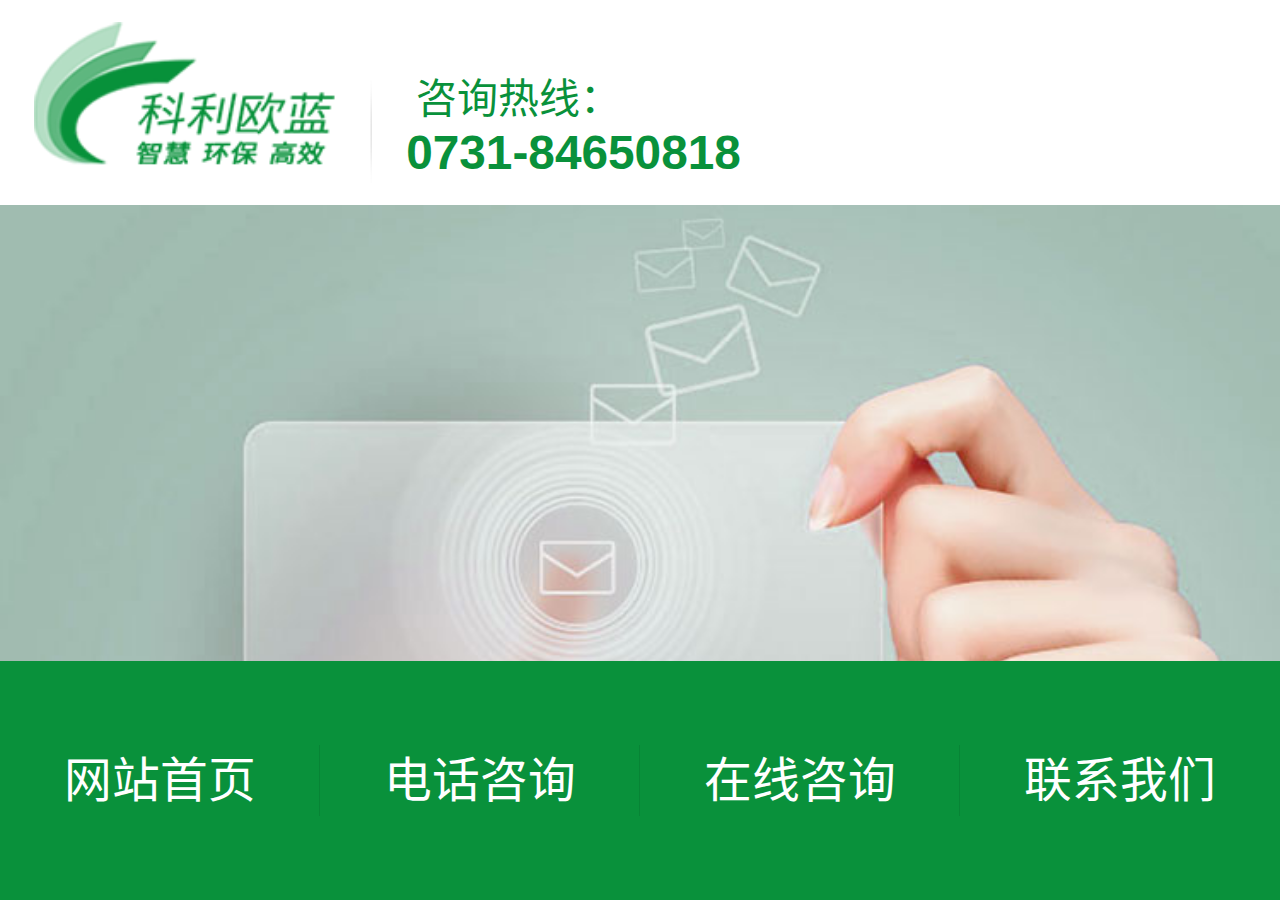
<file: page/Contact/list_lxwm.html>
<!doctype html>
<html lang="zh-CN">
<head>
    <meta charset="UTF-8">
    <meta name="viewport"
          content="width=device-width, user-scalable=no, initial-scale=1.0, maximum-scale=1.0, minimum-scale=1.0">
    <meta http-equiv="X-UA-Compatible" content="ie=edge">
    <meta name="description" content=""/>
    <meta name="keywords" content=""/>
    <meta name='apple-touch-fullscreen' content='yes'>
    <meta name="apple-mobile-web-app-capable" content="yes"/>
    <meta content="fullscreen=yes,preventMove=no" name="ML-Config">
    <meta name="apple-mobile-web-app-status-bar-style" content="black"/>
    <meta name="format-detection" content="telephone=no,email=no,address=no"/>
    <meta name="renderer" content="webkit">
    <meta http-equiv="X-UA-Compatible" content="IE=edge">
    <meta name="apple-mobile-web-app-capable" content="yes"/>
    <meta http-equiv="Cache-Control" content="no-cache, no-store, must-revalidate"/>
    <meta http-equiv="Pragma" content="no-cache"/>
    <meta http-equiv="Expires" content="0"/>
    <title>科利欧蓝</title>
    <link rel="shortcut icon" href="../../favicon.ico">
    <script src="../../js/remConfig.js"></script>
    <link rel="stylesheet" href="../../css/style.css">
    <!--[if lt IE 9]>
    <script src="https://oss.maxcdn.com/libs/html5shiv/3.7.0/html5shiv.js"></script>
    <script src="https://oss.maxcdn.com/libs/respond.js/1.3.0/respond.min.js"></script>
    <![endif]-->
</head>
<body>

<!--公共顶部S-->
<header>
    <div class="main">
        <div class="wrap clearfix">
            <div class="logo">
                <a href="../../index.html">
                    <img src="../../img/logo.png" alt="">
                    <h1>科利欧蓝</h1>
                </a>
            </div>
            <div class="header-desc">
                <p class="p1"><i class="iconfont icon-dianhua1"></i>咨询热线：</p>
                <p class="p2"><a href="tel:0731-84650818">0731-84650818</a></p>
            </div>
            <div class="btn">
                <div class="btn-search" id="searchBtn">
                    <i class="iconfont icon-sousuo1"></i>
                </div>
                <div class="btn-menu" id="triggerMenuBtn">
                    <i class="iconfont icon-caidan"></i>
                </div>
            </div>
        </div>
    </div>
</header>
<!--公共顶部E-->

<!--公共下拉导航S-->
<div id="siderNav" class="siderNav hidden">
    <div class="siderNav-top">
        <div class="main">
            <div class="wrap clearfix">
                <div class="logo">
                    <a href="../../index.html">
                        <img src="../../img/logo.png" alt="">
                    </a>
                </div>
                <div class="header-desc">
                    <p class="p1"><i class="iconfont icon-dianhua1"></i>咨询热线：</p>
                    <p class="p2"><a href="tel:0731-84650818">0731-84650818</a></p>
                </div>
                <div class="btn">
                    <div class="btn-close" id="closeMenuBtn">
                        <i class="iconfont icon-guanbi"></i>
                    </div>
                </div>
            </div>
        </div>
    </div>
    <div class="siderNav-wrap">
        <div class="main">
            <ul>
                <li><a class="active" href="../../index.html"><span>首页</span></a></li>
                <li><a href="../About/list_gywm.html"><span>关于我们</span></a></li>
                <li><a href="../Product/list_cpzx.html"><span>产品中心</span></a></li>
                <li><a href="../Case/list_cgal.html"><span>成功案例</span></a></li>
                <li><a href="../Service/list_shfw.html"><span>售后服务</span></a></li>
                <li><a href="../Cooperate/list_hzzc.html"><span>合作政策</span></a></li>
                <li><a href="../News/list_xwzx.html"><span>新闻资讯</span></a></li>
                <li><a href="../Contact/list_lxwm.html"><span>联系我们</span></a></li>
            </ul>
        </div>
    </div>
</div>
<!--公共下拉导航E-->

<!--公共搜索框S-->
<div id="searchWrap" class="searchWrap hidden">
    <div class="searchWrap-wrap">
        <div class="main">
            <div class="wrap">
                <form action="">
                    <input type="search" placeholder="请输入您要搜索的内容">
                    <button type="submit">
                        <i class="iconfont icon-sousuo1"></i>
                    </button>
                </form>
            </div>
        </div>
    </div>
</div>
<!--公共搜索框E-->

<main id="container">


    <div class="banner">
        <div class="wrap">
            <div class="swiper-container">
                <div class="swiper-wrapper">
                    <div class="swiper-slide">
                        <a href="javascript:void(0)">
                            <img src="../../img/banner_lxwm.jpg" alt="">
                        </a>
                    </div>
                </div>
            </div>
        </div>
    </div>

    <!--面包屑S-->
    <div class="crumbs">
        <div class="main">
            <div class="wrap">
                <span>您的位置：</span>
                <a href=""> 首页 ></a>
                <a href=""> 新闻资讯 ></a>
            </div>
        </div>
    </div>
    <!--面包屑E-->


    <div class="map-contianer">
        <div class="main">
            <div class="wrap">
                <div class="content">
                    <div class="tit"><p>科利欧蓝智能洗车机</p></div>
                    <div class="desc"><p>
                        如果您对我公司及我们的产品感兴趣，欢迎到我公司或者我公司当地办事处来拜访，您也可以来电咨询，我们的员工将竭诚为您提供产品信息和相关知识，使您最终不仅得到物超所值的产品，而且得到贴心的服务。</p>
                    </div>
                    <div class="items">
                        <p><img src="../../img/icon_dz.png" alt=""><span>地址：长沙市经济技术开发区楠竹园路58号  </span></p>
                        <p><img src="../../img/icon_dh3.png" alt=""><span>电话：0731 - 84650818</span></p>
                        <p><img src="../../img/icon_yx.png" alt=""><span>邮箱：2436228@qq.com</span></p>
                    </div>
                </div>
                <div class="contact-map-container">
                    <div id="map"></div>
                </div>
            </div>
        </div>
    </div>

    <div id="letter" class="letter">
        <div class="main ph80">
            <div class="plate-title lb clearfix">
                <div class="cn fl"><span>在线留言</span></div>
                <div class="cn-s fl"><span>如果您有什么问题，请在此留言，我们会第一时间给您反馈。</span></div>
            </div>
            <div class="wrap">
                <div class="lt-form">
                    <form action="">
                        <div class="clearfix">
                            <div class="input-item">
                                <i class="iconfont icon-xingming"></i>
                                <input type="text" placeholder="请输入姓名">
                            </div>
                            <div class="input-item">
                                <i class="iconfont icon-shouji"></i>
                                <input type="text" placeholder="请输入手机号">
                            </div>
                            <div class="input-item">
                                <i class="iconfont icon-youxiang"></i>
                                <input type="text" placeholder="请输入邮箱">
                            </div>
                        </div>
                        <div class="textarea-item">
                            <textarea placeholder="请输入留言内容"></textarea>
                        </div>
                        <div class="btn">
                            <button type="submit">提交</button>
                        </div>
                    </form>
                </div>
            </div>
        </div>
    </div>

    <div class="recruitment">
        <div class="main pb80">
            <div class="plate-title lb clearfix">
                <div class="cn fl"><span>加入我们</span></div>
                <div class="en fl"><span>JOIN US</span></div>
            </div>
            <div class="wrap">
                <div class="list">
                    <div class="list">
                        <ul>
                            <li>
                                <div class="litit">
                                    <span class="item1">校长</span>
                                    <span class="item2">总经办</span>
                                    <span class="item3">大专以上</span>
                                    <span class="item4">湘潭易俗河</span>
                                    <span class="item5">面议</span>
                                    <span class="item6">2019-11-28</span>
                                    <span class="show-work"><a href="javascript:;">查看职位</a></span>
                                </div>
                                <div class="licon clearfix">
                                    <div class="con">
                                        <p> 任职要求：</p>
                                        <p> 1.男性、身体健康、能吃苦耐劳，工作积极主动；</p>
                                        <p> 2.能适应出差与加班，能看懂装配图纸；</p>
                                        <p> 3.2年以上自动化设备装配和调试经验；</p>
                                        <p>4.有C1驾驶证与电工证者优先。</p>
                                        <br>
                                        <p>岗位职责：</p>
                                        <p> 设备工装的装配，车间设备维护维修，公司自制产品的装配、调试。</p>
                                    </div>
                                </div>
                            </li>
                            <li>
                                <div class="litit">
                                    <span class="item1">校长</span>
                                    <span class="item2">总经办</span>
                                    <span class="item3">大专以上</span>
                                    <span class="item4">湘潭易俗河</span>
                                    <span class="item5">面议</span>
                                    <span class="item6">2019-11-28</span>
                                    <span class="show-work"><a href="javascript:;">查看职位</a></span>
                                </div>
                                <div class="licon clearfix">
                                    <div class="con">
                                        <p> 任职要求：</p>
                                        <p> 1.男性、身体健康、能吃苦耐劳，工作积极主动；</p>
                                        <p> 2.能适应出差与加班，能看懂装配图纸；</p>
                                        <p> 3.2年以上自动化设备装配和调试经验；</p>
                                        <p>4.有C1驾驶证与电工证者优先。</p>
                                        <br>
                                        <p>岗位职责：</p>
                                        <p> 设备工装的装配，车间设备维护维修，公司自制产品的装配、调试。</p>
                                    </div>
                                </div>
                            </li>
                        </ul>
                    </div>
                </div>
            </div>
        </div>
    </div>

    <!--返回顶部按钮S-->
    <div id="totop">
        <div class="wrap">
            <i class="iconfont icon-fanhuidingbu"></i>
        </div>
    </div>
    <!--返回顶部按钮E-->

    <!--公共底部版权信息S-->
    <div class="copyright">
        <div class="main">
            <div class="wrap">
                <div class="copyright-info">
                    <p>Copyright 2019 蓝天科利欧蓝洗车机 版权所有</p>
                    <p>地址：长沙市经济技术开发区楠竹园路58号</p>
                    <p>电话：<a href="tel:0731 - 84650818">0731 - 84650818</a> 邮箱：<a href="mailto:2436228@qq.com">2436228@qq.com</a>
                    </p>
                    <p>湘ICP备16016675号-1 技术支持：<a href="http://www.zhitouweilai.com">智投未来</a></p>
                </div>
            </div>
        </div>
    </div>
    <!--公共底部版权信息E-->

</main>


<!--公共底部tabbarS-->
<footer>
    <div class="wrap">
        <ul>
            <li>
                <a href="../../index.html">
                    <i class="iconfont icon-zhuye"></i>
                    <span>网站首页</span>
                </a>
            </li>
            <li>
                <a href="tel:400-060-2020">
                    <i class="iconfont icon-dianhua2"></i>
                    <span>电话咨询</span>
                </a>
            </li>
            <li>
                <a href="javascript:;">
                    <i class="iconfont icon-liuyan"></i>
                    <span>在线咨询</span>
                </a>
            </li>
            <li>
                <a href="page/contact/lxwm.html">
                    <i class="iconfont icon-kefu"></i>
                    <span>联系我们</span>
                </a>
            </li>
        </ul>
    </div>
</footer>
<!--公共底部tabbarE-->
</body>
</html>
<script src="../../js/jquery-1.11.3.min.js"></script>
<script src="../../js/swiper.min.js"></script>
<script src="../../js/jparticle.min.js"></script>
<script src="../../js/custom_map_config.js"></script>
<script src="../../js/jquery.SuperSlide.2.1.js"></script>
<script src="../../js/common.js"></script>
</file>
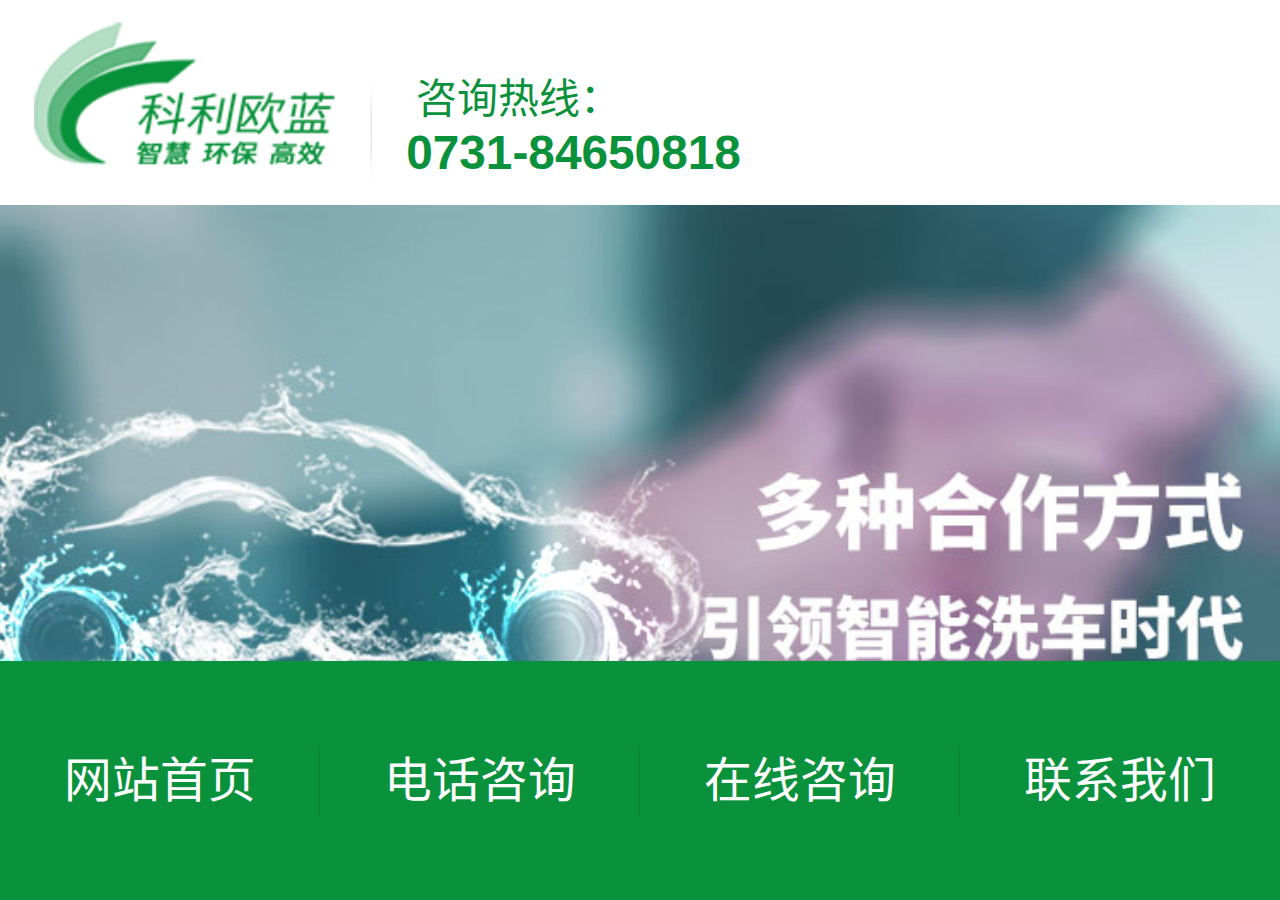
<file: page/Cooperate/list_hzzc.html>
<!doctype html>
<html lang="zh-CN">
<head>
    <meta charset="UTF-8">
    <meta name="viewport"
          content="width=device-width, user-scalable=no, initial-scale=1.0, maximum-scale=1.0, minimum-scale=1.0">
    <meta http-equiv="X-UA-Compatible" content="ie=edge">
    <meta name="description" content=""/>
    <meta name="keywords" content=""/>
    <meta name='apple-touch-fullscreen' content='yes'>
    <meta name="apple-mobile-web-app-capable" content="yes"/>
    <meta content="fullscreen=yes,preventMove=no" name="ML-Config">
    <meta name="apple-mobile-web-app-status-bar-style" content="black"/>
    <meta name="format-detection" content="telephone=no,email=no,address=no"/>
    <meta name="renderer" content="webkit">
    <meta http-equiv="X-UA-Compatible" content="IE=edge">
    <meta name="apple-mobile-web-app-capable" content="yes"/>
    <meta http-equiv="Cache-Control" content="no-cache, no-store, must-revalidate"/>
    <meta http-equiv="Pragma" content="no-cache"/>
    <meta http-equiv="Expires" content="0"/>
    <title>科利欧蓝</title>
    <link rel="shortcut icon" href="../../favicon.ico">
    <script src="../../js/remConfig.js"></script>
    <link rel="stylesheet" href="../../css/style.css">
    <!--[if lt IE 9]>
    <script src="https://oss.maxcdn.com/libs/html5shiv/3.7.0/html5shiv.js"></script>
    <script src="https://oss.maxcdn.com/libs/respond.js/1.3.0/respond.min.js"></script>
    <![endif]-->
</head>
<body>

<!--公共顶部S-->
<header>
    <div class="main">
        <div class="wrap clearfix">
            <div class="logo">
                <a href="../../index.html">
                    <img src="../../img/logo.png" alt="">
                    <h1>科利欧蓝</h1>
                </a>
            </div>
            <div class="header-desc">
                <p class="p1"><i class="iconfont icon-dianhua1"></i>咨询热线：</p>
                <p class="p2"><a href="tel:0731-84650818">0731-84650818</a></p>
            </div>
            <div class="btn">
                <div class="btn-search" id="searchBtn">
                    <i class="iconfont icon-sousuo1"></i>
                </div>
                <div class="btn-menu" id="triggerMenuBtn">
                    <i class="iconfont icon-caidan"></i>
                </div>
            </div>
        </div>
    </div>
</header>
<!--公共顶部E-->

<!--公共下拉导航S-->
<div id="siderNav" class="siderNav hidden">
    <div class="siderNav-top">
        <div class="main">
            <div class="wrap clearfix">
                <div class="logo">
                    <a href="../../index.html">
                        <img src="../../img/logo.png" alt="">
                    </a>
                </div>
                <div class="header-desc">
                    <p class="p1"><i class="iconfont icon-dianhua1"></i>咨询热线：</p>
                    <p class="p2"><a href="tel:0731-84650818">0731-84650818</a></p>
                </div>
                <div class="btn">
                    <div class="btn-close" id="closeMenuBtn">
                        <i class="iconfont icon-guanbi"></i>
                    </div>
                </div>
            </div>
        </div>
    </div>
    <div class="siderNav-wrap">
        <div class="main">
            <ul>
                <li><a class="active" href="../../index.html"><span>首页</span></a></li>
                <li><a href="../About/list_gywm.html"><span>关于我们</span></a></li>
                <li><a href="../Product/list_cpzx.html"><span>产品中心</span></a></li>
                <li><a href="../Case/list_cgal.html"><span>成功案例</span></a></li>
                <li><a href="../Service/list_shfw.html"><span>售后服务</span></a></li>
                <li><a href="../Cooperate/list_hzzc.html"><span>合作政策</span></a></li>
                <li><a href="../News/list_xwzx.html"><span>新闻资讯</span></a></li>
                <li><a href="../Contact/list_lxwm.html"><span>联系我们</span></a></li>
            </ul>
        </div>
    </div>
</div>
<!--公共下拉导航E-->

<!--公共搜索框S-->
<div id="searchWrap" class="searchWrap hidden">
    <div class="searchWrap-wrap">
        <div class="main">
            <div class="wrap">
                <form action="">
                    <input type="search" placeholder="请输入您要搜索的内容">
                    <button type="submit">
                        <i class="iconfont icon-sousuo1"></i>
                    </button>
                </form>
            </div>
        </div>
    </div>
</div>
<!--公共搜索框E-->

<main id="container">


    <div class="banner">
        <div class="wrap">
            <div class="swiper-container">
                <div class="swiper-wrapper">
                    <div class="swiper-slide">
                        <a href="javascript:void(0)">
                            <img src="../../img/banner_hzzc.jpg" alt="">
                        </a>
                    </div>
                </div>
            </div>
        </div>
    </div>

    <!--面包屑S-->
    <div class="crumbs">
        <div class="main">
            <div class="wrap">
                <span>您的位置：</span>
                <a href=""> 首页 ></a>
                <a href=""> 新闻资讯 ></a>
            </div>
        </div>
    </div>
    <!--面包屑E-->

    <div class="numdata">
        <div class="main pb50">
            <div class="plate-title">
                <div class="cn"><span><b>智能洗车时代</b> 投资收益看得见</span></div>
            </div>
            <div class="wrap">
                <div class="numdata-wrap clearfix">
                    <div class="numdata-head fl">
                        <p> 投资回报分析（数据来源于AC汽车）</p>
                    </div>
                    <div class="numdata-body fr">
                        <table border="1">
                            　　　　　　　　　　 　　　　　　　　　　　　　　　　　　　　　　　　
                            <thead>
                            <tr>
                                <th>项目</th>
                                <th colspan="2">60单/天</th>
                                <th colspan="2">70单/天</th>
                                <th colspan="2">80单/天</th>
                            </tr>
                            </thead>
                            <tbody>
                            <tr>
                                <td>洗车价格</td>
                                <td>15元</td>
                                <td>10元</td>
                                <td>15元</td>
                                <td>10元</td>
                                <td>15元</td>
                                <td>10元</td>
                            </tr>
                            <tr>
                                <td>投资金额</td>
                                <td>15万</td>
                                <td>15万</td>
                                <td>15万</td>
                                <td>15万</td>
                                <td>15万</td>
                                <td>15万</td>
                            </tr>
                            <tr>
                                <td>场地租金/年</td>
                                <td>3万</td>
                                <td>3万</td>
                                <td>3万</td>
                                <td>3万</td>
                                <td>3万</td>
                                <td>3万</td>
                            </tr>
                            <tr>
                                <td>工作天数/年</td>
                                <td>250天</td>
                                <td>250天</td>
                                <td>250天</td>
                                <td>250天</td>
                                <td>250天</td>
                                <td>250天</td>
                            </tr>
                            <tr>
                                <td>日租金/辆</td>
                                <td>2元</td>
                                <td>2元</td>
                                <td>1.7元</td>
                                <td>1.7元</td>
                                <td>15元</td>
                                <td>1.元</td>
                            </tr>
                            <tr>
                                <td>洗车液蜡水/辆</td>
                                <td>0.6元</td>
                                <td>0.6元</td>
                                <td>0.6元</td>
                                <td>0.6元</td>
                                <td>0.6元</td>
                                <td>0.6元</td>
                            </tr>
                            <tr>
                                <td>水电费/辆</td>
                                <td>1.1元</td>
                                <td>1.1元</td>
                                <td>1.1元</td>
                                <td>1.1元</td>
                                <td>1.1元</td>
                                <td>1.1元</td>
                            </tr>
                            <tr>
                                <td>总成本/辆</td>
                                <td>3.7元</td>
                                <td>3.7元</td>
                                <td>3.4元</td>
                                <td>3.4元</td>
                                <td>3.2元</td>
                                <td>3.2元</td>
                            </tr>
                            <tr>
                                <td>洗车纯利/辆</td>
                                <td>11.3元</td>
                                <td>6.3元</td>
                                <td>11.6元</td>
                                <td>6.6元</td>
                                <td>11.8元</td>
                                <td>6.8元</td>
                            </tr>
                            <tr>
                                <td>年纯利</td>
                                <td>169500元</td>
                                <td>94500元</td>
                                <td>172050元</td>
                                <td>115500元</td>
                                <td>236000元</td>
                                <td>136000元</td>
                            </tr>
                            <tr>
                                <td>回本周期</td>
                                <td>10个月</td>
                                <td>18个月</td>
                                <td>10个月</td>
                                <td>15个月</td>
                                <td>7个月</td>
                                <td>12个月</td>
                            </tr>
                            </tbody>
                        </table>
                    </div>
                    <div class="tips">
                        <p>该核算只算了简单洗车，办卡带来的快速回收投资及转化其他项目收益未算</p>
                    </div>
                </div>

                <div class="advert-2 mt50 clearfix">

                    <div class="content">
                        <div class="tit"><p>合作模式</p></div>
                        <div class="desc">
                            <div class="item">
                                <p class="p1">
                                    <i><img src="../../img/icon_hz_01.png" alt=""></i>
                                    <span>租赁模式</span>
                                    <em>/ LEASING MODE</em>
                                </p>
                                <p class="p2">
                                    <span>三年起租，五年换新，售后不花一分钱</span>
                                </p>
                            </div>
                            <div class="item">
                                <p class="p1">
                                    <i><img src="../../img/icon_hz_02.png" alt=""></i>
                                    <span>以租代购</span>
                                    <em>/ CAR LEASE</em>
                                </p>
                                <p class="p2">
                                    <span>1-3年分期购，月供低至3400元</span>
                                </p>
                            </div>
                        </div>
                    </div>
                    <div class="pic">
                        <img src="../../img/hzms_img.jpg" alt="">
                    </div>
                </div>
            </div>
        </div>
    </div>

    <div class="yjhx">
        <div class="main  ph80">
            <div class="plate-title white">
                <div class="cn"><span>以旧换新方案</span></div>
                <div class="en"></div>
            </div>
            <div class="wrap">
                <div class="list">
                    <ul>
                        <li>
                            <i><img src="../../img/yjhx_01.jpg" alt=""></i>
                            <p class="p1">无接触式洗车机</p>
                            <p class="p2">1.所有无接触式洗车机可以折现3000元。</p>
                        </li>
                        <li>
                            <i><img src="../../img/yjhx_02.jpg" alt=""></i>
                            <p class="p1">往复式洗车机</p>
                            <p class="p2">1.原价格在4-10万左右，使用三年以内的非品牌往复式洗车机，可以折价7000元。</p>
                            <p class="p2">2.原价格12万以上，使用三年以内的品牌往复式洗车可以折价12000元</p>
                            <p class="p2">3.所有三年以上的往复机折价5000元</p>
                        </li>
                        <li>
                            <i><img src="../../img/yjhx_03.jpg" alt=""></i>
                            <p class="p1">隧道式洗车机</p>
                            <p class="p2">1.原价格20万以下使用三年以内的非品牌隧道式机可以折价18000元</p>
                            <p class="p2">2.原价20万以上使用三年以内的品牌隧道式洗车机可以折价24000元</p>
                            <p class="p2">3.所有三年以上的隧道洗车机折价15000元</p>
                            <p class="p2">3.所有三年以上的隧道洗车机折价15000元</p>
                        </li>
                    </ul>
                </div>
            </div>
        </div>
    </div>

    <div class="csfa">
        <div class="main ph50">
            <div class="plate-title">
                <div class="cn"><span>城市合伙人方案</span></div>
                <div class="en"></div>
            </div>
            <div class="wrap clearfix">
                <div class="left">
                    <div class="content">
                        <div class="tit"><p><b>五大</b>支持</p></div>
                        <div class="desc">
                            <p><i>1</i>首台样板智能洗车机落地支持</p>
                            <p><i>2</i>区域内洗车机金融租赁支持</p>
                            <p><i>3</i>前期选址、基建、运维、运营等支持</p>
                            <p><i>4</i>一个月一次所在区域营销会议支持，总部电销支持</p>
                            <p><i>5</i>城市独家代理经营权</p>
                        </div>
                    </div>
                </div>
                <div class="right">
                    <div class="pic">
                        <img src="../../img/cshhrfa.jpg" alt="">
                    </div>
                </div>
            </div>
        </div>
    </div>

    <div class="zdfa">
        <div class="main ph50">
            <div class="plate-title">
                <div class="cn"><span>战点合伙人方案</span></div>
                <div class="en"></div>
            </div>
            <div class="wrap">
                <p class="p1"><i>1</i><span>仅需5万即可轻松当老板</span></p>
                <p class="p2"><i>2</i><span>享受站点运营收益20%的分润</span></p>
                <p class="p3"><i>3</i><span>专业团队负责代运营、您负责躺赚</span></p>
                <p class="p4"><i>4</i><span>优质洗车场景，先到先得。专业团队场地查勘、风控把关。</span></p>
                <p class="p5"><i>5</i><span>手机端洗车营收自动分润，收益天天看得到。</span></p>
            </div>
        </div>
    </div>

    <!--返回顶部按钮S-->
    <div id="totop">
        <div class="wrap">
            <i class="iconfont icon-fanhuidingbu"></i>
        </div>
    </div>
    <!--返回顶部按钮E-->

    <!--公共底部版权信息S-->
    <div class="copyright">
        <div class="main">
            <div class="wrap">
                <div class="copyright-info">
                    <p>Copyright 2019 蓝天科利欧蓝洗车机 版权所有</p>
                    <p>地址：长沙市经济技术开发区楠竹园路58号</p>
                    <p>电话：<a href="tel:0731 - 84650818">0731 - 84650818</a> 邮箱：<a href="mailto:2436228@qq.com">2436228@qq.com</a>
                    </p>
                    <p>湘ICP备16016675号-1 技术支持：<a href="http://www.zhitouweilai.com">智投未来</a></p>
                </div>
            </div>
        </div>
    </div>
    <!--公共底部版权信息E-->

</main>


<!--公共底部tabbarS-->
<footer>
    <div class="wrap">
        <ul>
            <li>
                <a href="../../index.html">
                    <i class="iconfont icon-zhuye"></i>
                    <span>网站首页</span>
                </a>
            </li>
            <li>
                <a href="tel:400-060-2020">
                    <i class="iconfont icon-dianhua2"></i>
                    <span>电话咨询</span>
                </a>
            </li>
            <li>
                <a href="javascript:;">
                    <i class="iconfont icon-liuyan"></i>
                    <span>在线咨询</span>
                </a>
            </li>
            <li>
                <a href="page/contact/lxwm.html">
                    <i class="iconfont icon-kefu"></i>
                    <span>联系我们</span>
                </a>
            </li>
        </ul>
    </div>
</footer>
<!--公共底部tabbarE-->
</body>
</html>
<script src="../../js/jquery-1.11.3.min.js"></script>
<script src="../../js/swiper.min.js"></script>
<script src="../../js/jparticle.min.js"></script>
<script src="../../js/jquery.SuperSlide.2.1.js"></script>
<script src="../../js/common.js"></script>
</file>
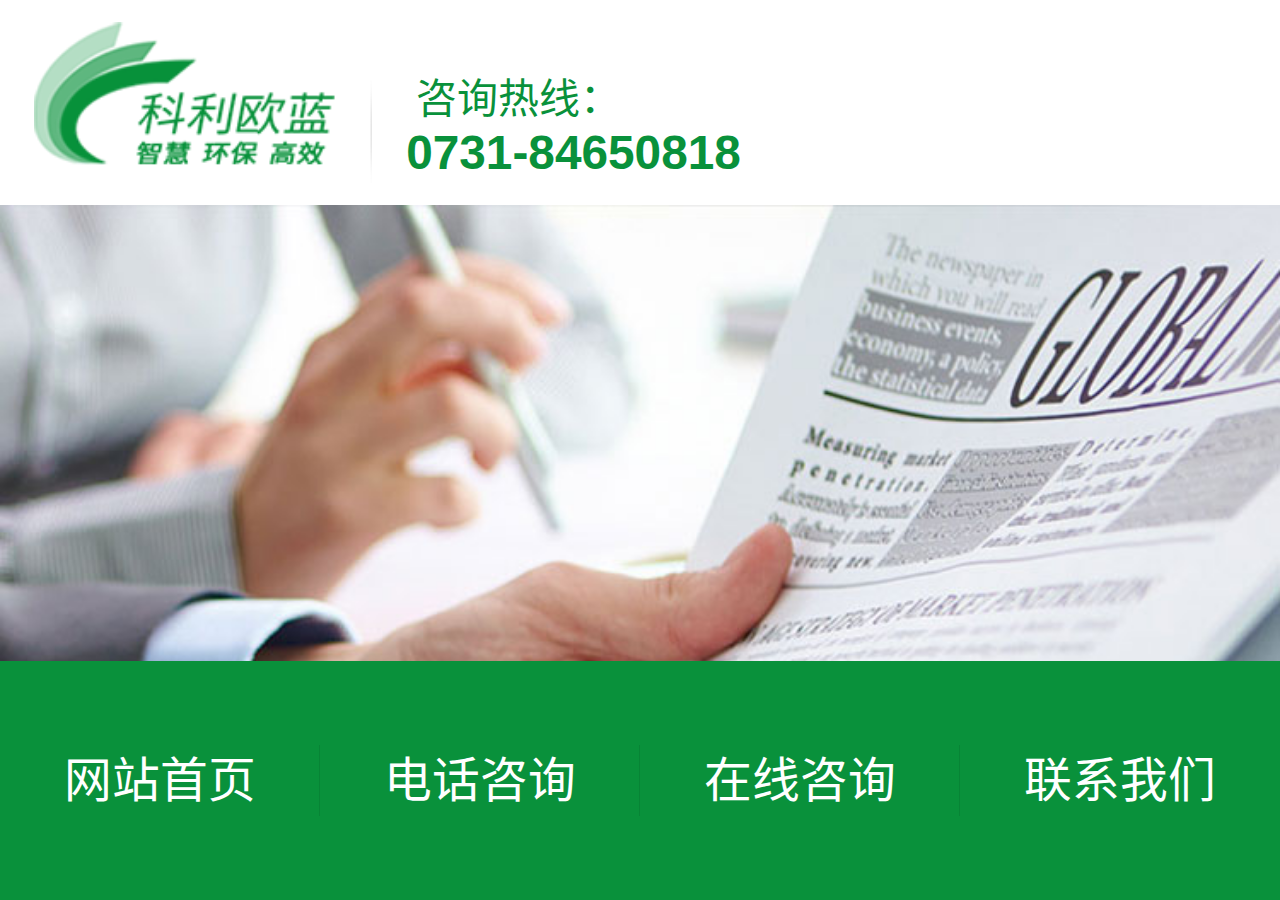
<file: page/News/list_xwzx.html>
<!doctype html>
<html lang="zh-CN">
<head>
    <meta charset="UTF-8">
    <meta name="viewport"
          content="width=device-width, user-scalable=no, initial-scale=1.0, maximum-scale=1.0, minimum-scale=1.0">
    <meta http-equiv="X-UA-Compatible" content="ie=edge">
    <meta name="description" content=""/>
    <meta name="keywords" content=""/>
    <meta name='apple-touch-fullscreen' content='yes'>
    <meta name="apple-mobile-web-app-capable" content="yes"/>
    <meta content="fullscreen=yes,preventMove=no" name="ML-Config">
    <meta name="apple-mobile-web-app-status-bar-style" content="black"/>
    <meta name="format-detection" content="telephone=no,email=no,address=no"/>
    <meta name="renderer" content="webkit">
    <meta http-equiv="X-UA-Compatible" content="IE=edge">
    <meta name="apple-mobile-web-app-capable" content="yes"/>
    <meta http-equiv="Cache-Control" content="no-cache, no-store, must-revalidate"/>
    <meta http-equiv="Pragma" content="no-cache"/>
    <meta http-equiv="Expires" content="0"/>
    <title>科利欧蓝</title>
    <link rel="shortcut icon" href="../../favicon.ico">
    <script src="../../js/remConfig.js"></script>
    <link rel="stylesheet" href="../../css/style.css">
    <!--[if lt IE 9]>
    <script src="https://oss.maxcdn.com/libs/html5shiv/3.7.0/html5shiv.js"></script>
    <script src="https://oss.maxcdn.com/libs/respond.js/1.3.0/respond.min.js"></script>
    <![endif]-->
</head>
<body>

<!--公共顶部S-->
<header>
    <div class="main">
        <div class="wrap clearfix">
            <div class="logo">
                <a href="../../index.html">
                    <img src="../../img/logo.png" alt="">
                    <h1>科利欧蓝</h1>
                </a>
            </div>
            <div class="header-desc">
                <p class="p1"><i class="iconfont icon-dianhua1"></i>咨询热线：</p>
                <p class="p2"><a href="tel:0731-84650818">0731-84650818</a></p>
            </div>
            <div class="btn">
                <div class="btn-search" id="searchBtn">
                    <i class="iconfont icon-sousuo1"></i>
                </div>
                <div class="btn-menu" id="triggerMenuBtn">
                    <i class="iconfont icon-caidan"></i>
                </div>
            </div>
        </div>
    </div>
</header>
<!--公共顶部E-->

<!--公共下拉导航S-->
<div id="siderNav" class="siderNav hidden">
    <div class="siderNav-top">
        <div class="main">
            <div class="wrap clearfix">
                <div class="logo">
                    <a href="../../index.html">
                        <img src="../../img/logo.png" alt="">
                    </a>
                </div>
                <div class="header-desc">
                    <p class="p1"><i class="iconfont icon-dianhua1"></i>咨询热线：</p>
                    <p class="p2"><a href="tel:0731-84650818">0731-84650818</a></p>
                </div>
                <div class="btn">
                    <div class="btn-close" id="closeMenuBtn">
                        <i class="iconfont icon-guanbi"></i>
                    </div>
                </div>
            </div>
        </div>
    </div>
    <div class="siderNav-wrap">
        <div class="main">
            <ul>
                <li><a class="active" href="../../index.html"><span>首页</span></a></li>
                <li><a href="../About/list_gywm.html"><span>关于我们</span></a></li>
                <li><a href="../Product/list_cpzx.html"><span>产品中心</span></a></li>
                <li><a href="../Case/list_cgal.html"><span>成功案例</span></a></li>
                <li><a href="../Service/list_shfw.html"><span>售后服务</span></a></li>
                <li><a href="../Cooperate/list_hzzc.html"><span>合作政策</span></a></li>
                <li><a href="../News/list_xwzx.html"><span>新闻资讯</span></a></li>
                <li><a href="../Contact/list_lxwm.html"><span>联系我们</span></a></li>
            </ul>
        </div>
    </div>
</div>
<!--公共下拉导航E-->

<!--公共搜索框S-->
<div id="searchWrap" class="searchWrap hidden">
    <div class="searchWrap-wrap">
        <div class="main">
            <div class="wrap">
                <form action="">
                    <input type="search" placeholder="请输入您要搜索的内容">
                    <button type="submit">
                        <i class="iconfont icon-sousuo1"></i>
                    </button>
                </form>
            </div>
        </div>
    </div>
</div>
<!--公共搜索框E-->

<main id="container">


    <div class="banner">
        <div class="wrap">
            <div class="swiper-container">
                <div class="swiper-wrapper">
                    <div class="swiper-slide">
                        <a href="javascript:void(0)">
                            <img src="../../img/banner_xwzx.jpg" alt="">
                        </a>
                    </div>
                </div>
            </div>
        </div>
    </div>

    <!--面包屑S-->
    <div class="crumbs">
        <div class="main">
            <div class="wrap">
                <span>您的位置：</span>
                <a href=""> 首页 ></a>
                <a href=""> 新闻资讯 ></a>
            </div>
        </div>
    </div>
    <!--面包屑E-->


    <div class="news-inner">
        <div class="main pb80">
            <div class="wrap">
                <div class="tabs cgal-tabs">
                    <ul>
                        <li><a href="" class="active"><span>企业新闻</span></a></li>
                        <li><a href=""><span>行业资讯</span></a></li>
                    </ul>
                </div>
                <div class="list news-list">
                    <ul>
                        <li>
                            <a href="artical_xwzx.html">
                                <div class="pic">
                                    <img src="../../img/news_thumb_01.jpg" alt="">
                                </div>
                                <div class="con">
                                    <div class="tit"><span>蓝天科利尔运维工程师走进湖南...</span></div>
                                    <div class="desc"><span>“用户至上”一直是蓝天科利尔秉承的售后原则，“科利尔”技术团队，也一直...</span></div>
                                    <div class="time"><span>2019-11-26</span></div>
                                </div>
                            </a>
                        </li>
                        <li>
                            <a href="artical_xwzx.html">
                                <div class="pic">
                                    <img src="../../img/news_thumb_01.jpg" alt="">
                                </div>
                                <div class="con">
                                    <div class="tit"><span>蓝天科利尔运维工程师走进湖南...</span></div>
                                    <div class="desc"><span>“用户至上”一直是蓝天科利尔秉承的售后原则，“科利尔”技术团队，也一直...</span></div>
                                    <div class="time"><span>2019-11-26</span></div>
                                </div>
                            </a>
                        </li>     <li>
                        <a href="artical_xwzx.html">
                            <div class="pic">
                                <img src="../../img/news_thumb_01.jpg" alt="">
                            </div>
                            <div class="con">
                                <div class="tit"><span>蓝天科利尔运维工程师走进湖南...</span></div>
                                <div class="desc"><span>“用户至上”一直是蓝天科利尔秉承的售后原则，“科利尔”技术团队，也一直...</span></div>
                                <div class="time"><span>2019-11-26</span></div>
                            </div>
                        </a>
                    </li>     <li>
                        <a href="artical_xwzx.html">
                            <div class="pic">
                                <img src="../../img/news_thumb_01.jpg" alt="">
                            </div>
                            <div class="con">
                                <div class="tit"><span>蓝天科利尔运维工程师走进湖南...</span></div>
                                <div class="desc"><span>“用户至上”一直是蓝天科利尔秉承的售后原则，“科利尔”技术团队，也一直...</span></div>
                                <div class="time"><span>2019-11-26</span></div>
                            </div>
                        </a>
                    </li>
                    </ul>
                    <div class="fanye">
                        <div class="wrap">
                            <a class="page-fisrt" href="">首页</a>
                            <a class="page-prev" href="">上一页</a>
                            <a class="active" href="">1</a>
                            <a href="">2</a>
                            <a class="page-next" href="">下一页</a>
                            <a class="page-last" href="">末页</a>
                        </div>
                    </div>
                </div>


            </div>
        </div>
    </div>



    <!--返回顶部按钮S-->
    <div id="totop">
        <div class="wrap">
            <i class="iconfont icon-fanhuidingbu"></i>
        </div>
    </div>
    <!--返回顶部按钮E-->

    <!--公共底部版权信息S-->
    <div class="copyright">
        <div class="main">
            <div class="wrap">
                <div class="copyright-info">
                    <p>Copyright 2019 蓝天科利欧蓝洗车机 版权所有</p>
                    <p>地址：长沙市经济技术开发区楠竹园路58号</p>
                    <p>电话：<a href="tel:0731 - 84650818">0731 - 84650818</a> 邮箱：<a href="mailto:2436228@qq.com">2436228@qq.com</a>
                    </p>
                    <p>湘ICP备16016675号-1 技术支持：<a href="http://www.zhitouweilai.com">智投未来</a></p>
                </div>
            </div>
        </div>
    </div>
    <!--公共底部版权信息E-->

</main>


<!--公共底部tabbarS-->
<footer>
    <div class="wrap">
        <ul>
            <li>
                <a href="../../index.html">
                    <i class="iconfont icon-zhuye"></i>
                    <span>网站首页</span>
                </a>
            </li>
            <li>
                <a href="tel:400-060-2020">
                    <i class="iconfont icon-dianhua2"></i>
                    <span>电话咨询</span>
                </a>
            </li>
            <li>
                <a href="javascript:;">
                    <i class="iconfont icon-liuyan"></i>
                    <span>在线咨询</span>
                </a>
            </li>
            <li>
                <a href="page/contact/lxwm.html">
                    <i class="iconfont icon-kefu"></i>
                    <span>联系我们</span>
                </a>
            </li>
        </ul>
    </div>
</footer>
<!--公共底部tabbarE-->
</body>
</html>
<script src="../../js/jquery-1.11.3.min.js"></script>
<script src="../../js/swiper.min.js"></script>
<script src="../../js/jparticle.min.js"></script>
<script src="../../js/jquery.SuperSlide.2.1.js"></script>
<script src="../../js/common.js"></script>
</file>
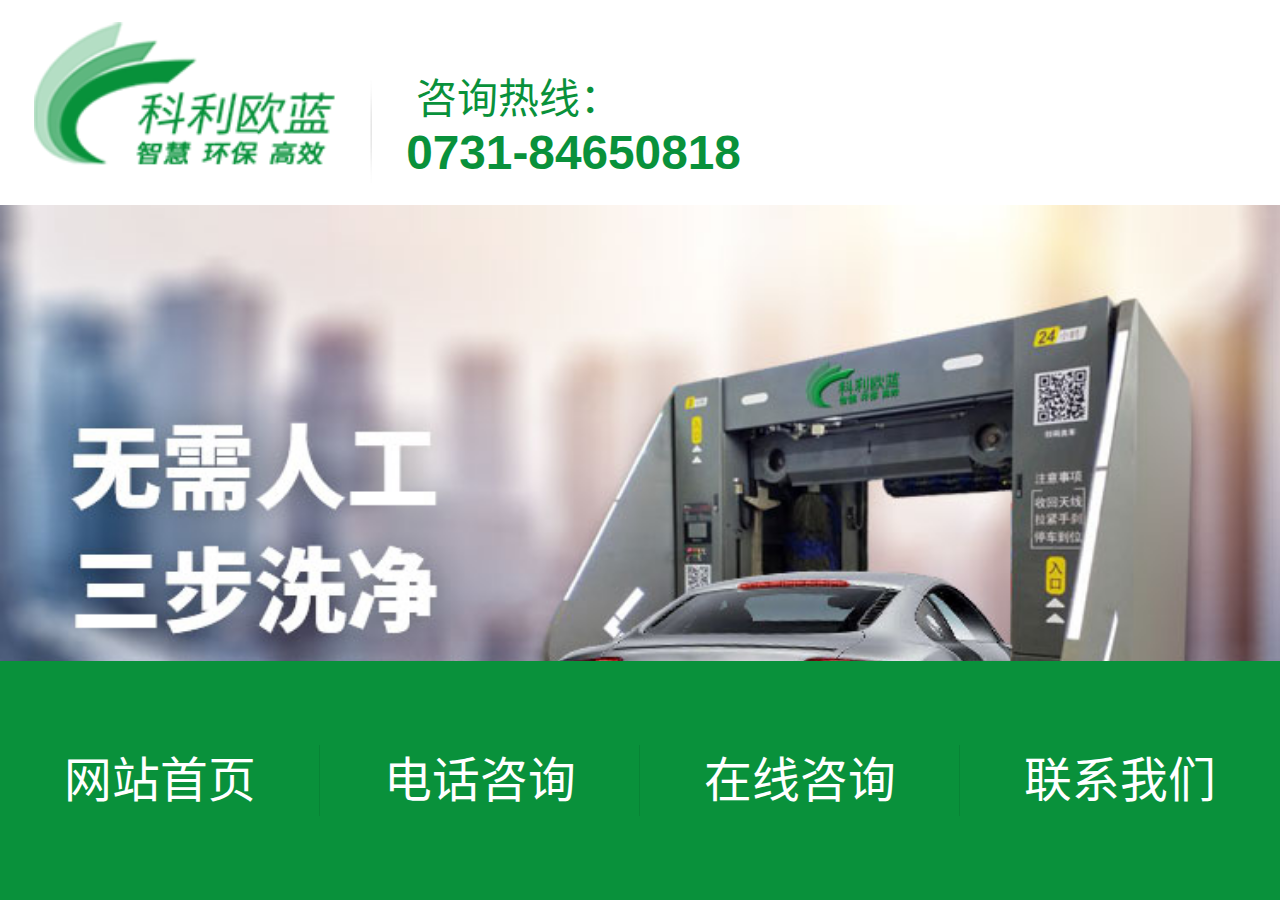
<file: page/Product/article_cpzx.html>
<!doctype html>
<html lang="zh-CN">
<head>
    <meta charset="UTF-8">
    <meta name="viewport"
          content="width=device-width, user-scalable=no, initial-scale=1.0, maximum-scale=1.0, minimum-scale=1.0">
    <meta http-equiv="X-UA-Compatible" content="ie=edge">
    <meta name="description" content=""/>
    <meta name="keywords" content=""/>
    <meta name='apple-touch-fullscreen' content='yes'>
    <meta name="apple-mobile-web-app-capable" content="yes"/>
    <meta content="fullscreen=yes,preventMove=no" name="ML-Config">
    <meta name="apple-mobile-web-app-status-bar-style" content="black"/>
    <meta name="format-detection" content="telephone=no,email=no,address=no"/>
    <meta name="renderer" content="webkit">
    <meta http-equiv="X-UA-Compatible" content="IE=edge">
    <meta name="apple-mobile-web-app-capable" content="yes"/>
    <meta http-equiv="Cache-Control" content="no-cache, no-store, must-revalidate"/>
    <meta http-equiv="Pragma" content="no-cache"/>
    <meta http-equiv="Expires" content="0"/>
    <title>科利欧蓝</title>
    <link rel="shortcut icon" href="../../favicon.ico">
    <script src="../../js/remConfig.js"></script>
    <link rel="stylesheet" href="../../css/style.css">
    <!--[if lt IE 9]>
    <script src="https://oss.maxcdn.com/libs/html5shiv/3.7.0/html5shiv.js"></script>
    <script src="https://oss.maxcdn.com/libs/respond.js/1.3.0/respond.min.js"></script>
    <![endif]-->
</head>
<body>

<!--公共顶部S-->
<header>
    <div class="main">
        <div class="wrap clearfix">
            <div class="logo">
                <a href="../../index.html">
                    <img src="../../img/logo.png" alt="">
                    <h1>科利欧蓝</h1>
                </a>
            </div>
            <div class="header-desc">
                <p class="p1"><i class="iconfont icon-dianhua1"></i>咨询热线：</p>
                <p class="p2"><a href="tel:0731-84650818">0731-84650818</a></p>
            </div>
            <div class="btn">
                <div class="btn-search" id="searchBtn">
                    <i class="iconfont icon-sousuo1"></i>
                </div>
                <div class="btn-menu" id="triggerMenuBtn">
                    <i class="iconfont icon-caidan"></i>
                </div>
            </div>
        </div>
    </div>
</header>
<!--公共顶部E-->

<!--公共下拉导航S-->
<div id="siderNav" class="siderNav hidden">
    <div class="siderNav-top">
        <div class="main">
            <div class="wrap clearfix">
                <div class="logo">
                    <a href="../../index.html">
                        <img src="../../img/logo.png" alt="">
                    </a>
                </div>
                <div class="header-desc">
                    <p class="p1"><i class="iconfont icon-dianhua1"></i>咨询热线：</p>
                    <p class="p2"><a href="tel:0731-84650818">0731-84650818</a></p>
                </div>
                <div class="btn">
                    <div class="btn-close" id="closeMenuBtn">
                        <i class="iconfont icon-guanbi"></i>
                    </div>
                </div>
            </div>
        </div>
    </div>
    <div class="siderNav-wrap">
        <div class="main">
            <ul>
                <li><a class="active" href="../../index.html"><span>首页</span></a></li>
                <li><a href="../About/list_gywm.html"><span>关于我们</span></a></li>
                <li><a href="../Product/list_cpzx.html"><span>产品中心</span></a></li>
                <li><a href="../Case/list_cgal.html"><span>成功案例</span></a></li>
                <li><a href="../Service/list_shfw.html"><span>售后服务</span></a></li>
                <li><a href="../Cooperate/list_hzzc.html"><span>合作政策</span></a></li>
                <li><a href="../News/list_xwzx.html"><span>新闻资讯</span></a></li>
                <li><a href="../Contact/list_lxwm.html"><span>联系我们</span></a></li>
            </ul>
        </div>
    </div>
</div>
<!--公共下拉导航E-->

<!--公共搜索框S-->
<div id="searchWrap" class="searchWrap hidden">
    <div class="searchWrap-wrap">
        <div class="main">
            <div class="wrap">
                <form action="">
                    <input type="search" placeholder="请输入您要搜索的内容">
                    <button type="submit">
                        <i class="iconfont icon-sousuo1"></i>
                    </button>
                </form>
            </div>
        </div>
    </div>
</div>
<!--公共搜索框E-->

<main id="container">


    <div class="banner">
        <div class="wrap">
            <div class="swiper-container">
                <div class="swiper-wrapper">
                    <div class="swiper-slide">
                        <a href="javascript:void(0)">
                            <img src="../../img/banner_cpzx.jpg" alt="">
                        </a>
                    </div>
                </div>
            </div>
        </div>
    </div>

    <!--面包屑S-->
    <div class="crumbs">
        <div class="main">
            <div class="wrap">
                <span>您的位置：</span>
                <a href=""> 首页 ></a>
                <a href=""> 新闻资讯 ></a>
            </div>
        </div>
    </div>
    <!--面包屑E-->

    <div class="cppics">
        <div class="main pb80">
            <div class="wrap">
                <div class="pics">
                    <div class="top">
                        <div class="swiper-container cp-gallery-top">
                            <div class="swiper-wrapper">
                                <div class="swiper-slide"><img src="../../img/cp_01.jpg" alt=""></div>
                                <div class="swiper-slide"><img src="../../img/cp_01.jpg" alt=""></div>
                                <div class="swiper-slide"><img src="../../img/cp_01.jpg" alt=""></div>
                                <div class="swiper-slide"><img src="../../img/cp_01.jpg" alt=""></div>
                                <div class="swiper-slide"><img src="../../img/cp_01.jpg" alt=""></div>
                            </div>
                        </div>
                    </div>
                    <div class="bottom">
                        <div class="swiper-container cp-gallery-thumbs">
                            <div class="swiper-wrapper">
                                <div class="swiper-slide"><img src="../../img/cp_01.jpg" alt=""></div>
                                <div class="swiper-slide"><img src="../../img/cp_01.jpg" alt=""></div>
                                <div class="swiper-slide"><img src="../../img/cp_01.jpg" alt=""></div>
                                <div class="swiper-slide"><img src="../../img/cp_01.jpg" alt=""></div>
                                <div class="swiper-slide"><img src="../../img/cp_01.jpg" alt=""></div>
                            </div>
                        </div>
                        <div class="swiper-button-next swiper-button-black"></div>
                        <div class="swiper-button-prev swiper-button-black"></div>
                    </div>
                </div>
                <div class="content">
                    <div class="name"><p>隧道连续式洗车机</p></div>
                    <div class="tips"><p>三段式装配模式“惊洗”一站到底</p></div>
                    <div class="choose">
                        <p>机型多色可选：</p>
                        <p>
                            <span class="colors c-red"><i></i>探戈红</span>
                            <span class="colors c-gray"><i></i>太空灰</span>
                            <span class="colors c-green"><i></i>极光绿</span>
                        </p>
                    </div>
                    <div class="desc">
                        <p class="p1"><b>产品描述：</b></p>
                        <p class="p2">本款设备既能快速洗车，又能连续式洗车，每小时可实现60辆车的清洗能力，加油站首选。</p>
                    </div>
                    <div class="btn">
                        <div class="btn-wrap">
                            <span>0731-84650818</span>
                            <a href="">在线咨询</a>
                        </div>
                    </div>
                </div>
            </div>
        </div>
    </div>

    <div class="al-films">
        <div class="main">
            <div class="plate-title-art">
                <div class="cn"><span>视频展示</span></div>
                <div class="en"><span>VIDEO SHOW</span></div>
            </div>
            <div class="film-wrap" style="background-image: url(../../img/al-film-bg.jpg)">
                <div id="play-btn" class="play-btn"></div>
                <div class="film-mask">
                    <div class="wrap">
                        <video src="" controls></video>
                    </div>
                </div>
            </div>
        </div>
    </div>

    <div class="cpyd">
        <div class="main">
            <div class="plate-title-art">
                <div class="cn"><span>产品优点</span></div>
                <div class="en"><span>ADVANTAGE</span></div>
            </div>
            <div class="wrap pb80">
                <div class="list cpyd-list">
                    <ul>
                        <li>
                            <div class="tit"><p>优点一：出色的设计</p></div>
                            <div class="desc">
                                <p>采用PLC全自动电脑控制系统。</p>
                                <p>采用镀锌架结构。</p>
                                <p>9刷（1支顶刷+4支小立刷+4支大立刷）。</p>
                                <p>入口一体化导正器。</p>
                                <p>高压预洗系统。</p>
                                <p>洗车液自动配比系统。</p>
                                <p>进口泡沫棉刷条，不伤车漆。</p>
                            </div>
                            <div class="ico"><i>1</i></div>
                        </li>
                        <li>
                            <div class="tit"><p>优点二：亮点多</p></div>
                            <div class="desc">
                                <p>多种清洗模式，刷洗时间长，洗净效果好。</p>
                                <p>使用成本低，经济性强。</p>
                                <p>采用高分辨率的传感器，PLC控制，安全性高。</p>
                                <p>一键式洗车，操作便捷。</p>
                                <p>大功率蜗壳形风机，吹干效果好。</p>
                                <p>环保，噪音低。</p>
                                <p>节能，节水。</p>
                                <p>自带故障识别代码，故障易识别，易排除。</p>
                            </div>
                            <div class="ico"><i>2</i></div>
                        </li>
                    </ul>
                </div>
            </div>
        </div>
    </div>

    <div class="jscs">
        <div class="main">
            <div class="plate-title-art">
                <div class="cn"><span>技术参数</span></div>
                <div class="en"><span>PARAMETER</span></div>
            </div>
            <div class="wrap pb80">
                <table>
                    <thead>
                    <tr>
                        <th>内容</th>
                        <th>参数</th>
                        <th>内容</th>
                        <th>参数</th>
                    </tr>
                    </thead>
                    <tbody>

                    <tr>
                        <td>设备尺寸 长*宽*高 （MM）</td>
                        <td>11150*3800*3050</td>
                        <td>高压水系统</td>
                        <td>柱塞泵</td>
                    </tr>
                    <tr>
                        <td>安装尺寸 长*宽*高 （MM）</td>
                        <td>12800*3800*3400</td>
                        <td>底喷</td>
                        <td>一组</td>
                    </tr>
                    <tr>
                        <td>洗车尺寸 宽*高 （MM）</td>
                        <td>2000*2000</td>
                        <td>小立刷</td>
                        <td>4个</td>
                    </tr>
                    <tr>
                        <td>输入电源</td>
                        <td>三相380V 25KW</td>
                        <td>大立刷</td>
                        <td>4个</td>
                    </tr>
                    <tr>
                        <td>耗电量</td>
                        <td>约0.5度/辆</td>
                        <td>顶刷</td>
                        <td>1个</td>
                    </tr>
                    <tr>
                        <td>水源</td>
                        <td>6T水箱 DN40自来水</td>
                        <td>侧吹风</td>
                        <td>2个</td>
                    </tr>
                    <tr>
                        <td>耗水量</td>
                        <td>约155L/辆</td>
                        <td>仿形吹风</td>
                        <td>一组</td>
                    </tr>
                    <tr>
                        <td>供气气源</td>
                        <td>6KG</td>
                        <td>泡沫水系统</td>
                        <td> 一组</td>
                    </tr>
                    <tr>
                        <td>洗车速度</td>
                        <td>60辆/小时</td>
                        <td>蜡水系统</td>
                        <td> 一组</td>
                    </tr>
                    </tbody>
                </table>
            </div>
        </div>
    </div>


    <div class="jbxj">
        <div class="main">
            <div class="plate-title-art">
                <div class="cn"><span>局部细节</span></div>
                <div class="en"><span>LOCAL DETAILS</span></div>
            </div>
            <div class="wrap pb80 mt50">
                <div class="list jbxj-list">
                    <ul>
                        <li><img src="../../img/jbxj_01.jpg" alt=""></li>
                        <li><img src="../../img/jbxj_02.jpg" alt=""></li>
                        <li><img src="../../img/jbxj_03.jpg" alt=""></li>
                        <li><img src="../../img/jbxj_01.jpg" alt=""></li>
                    </ul>
                </div>
            </div>
        </div>
    </div>

    <div class="xclc">
        <div class="main ">
            <div class="plate-title-art">
                <div class="cn"><span>洗车流程</span></div>
                <div class="en"><span>PROCESS</span></div>
            </div>
            <div class="wrap mt50">
                <div class="list xclc-list">
                    <ul>
                        <li><p>泡沫分解</p></li>
                        <li><p>预冲洗模式</p></li>
                        <li><p>喷洒洗车液</p></li>
                        <li><p>仿形刷洗</p></li>
                        <li><p>高压水冲洗</p></li>
                        <li><p>喷洒水蜡</p></li>
                        <li><p>仿形吹干</p></li>
                    </ul>
                </div>
            </div>
        </div>
    </div>

    <div class="khal">
        <div class="main ph50">
            <div class="plate-title-art">
                <div class="cn"><span>客户案例</span></div>
                <div class="en"><span>CUSTOMER CASE</span></div>
            </div>
            <div class="wrap mt50">
                <div class="swiper-container">
                    <div class="swiper-wrapper">
                        <div class="swiper-slide">
                            <img src="../../img/customer_img_01.jpg" alt="">
                            <p>浏阳复兴站隧道连续式洗车机案例</p>
                        </div>
                        <div class="swiper-slide">
                            <img src="../../img/customer_img_01.jpg" alt="">
                            <p>浏阳复兴站隧道连续式洗车机案例</p>
                        </div>
                        <div class="swiper-slide">
                            <img src="../../img/customer_img_01.jpg" alt="">
                            <p>浏阳复兴站隧道连续式洗车机案例</p>
                        </div>
                    </div>
                </div>
            </div>
        </div>
    </div>


    <!--返回顶部按钮S-->
    <div id="totop">
        <div class="wrap">
            <i class="iconfont icon-fanhuidingbu"></i>
        </div>
    </div>
    <!--返回顶部按钮E-->

    <!--公共底部版权信息S-->
    <div class="copyright">
        <div class="main">
            <div class="wrap">
                <div class="copyright-info">
                    <p>Copyright 2019 蓝天科利欧蓝洗车机 版权所有</p>
                    <p>地址：长沙市经济技术开发区楠竹园路58号</p>
                    <p>电话：<a href="tel:0731 - 84650818">0731 - 84650818</a> 邮箱：<a href="mailto:2436228@qq.com">2436228@qq.com</a>
                    </p>
                    <p>湘ICP备16016675号-1 技术支持：<a href="http://www.zhitouweilai.com">智投未来</a></p>
                </div>
            </div>
        </div>
    </div>
    <!--公共底部版权信息E-->

</main>


<!--公共底部tabbarS-->
<footer>
    <div class="wrap">
        <ul>
            <li>
                <a href="../../index.html">
                    <i class="iconfont icon-zhuye"></i>
                    <span>网站首页</span>
                </a>
            </li>
            <li>
                <a href="tel:400-060-2020">
                    <i class="iconfont icon-dianhua2"></i>
                    <span>电话咨询</span>
                </a>
            </li>
            <li>
                <a href="javascript:;">
                    <i class="iconfont icon-liuyan"></i>
                    <span>在线咨询</span>
                </a>
            </li>
            <li>
                <a href="page/contact/lxwm.html">
                    <i class="iconfont icon-kefu"></i>
                    <span>联系我们</span>
                </a>
            </li>
        </ul>
    </div>
</footer>
<!--公共底部tabbarE-->
</body>
</html>
<script src="../../js/jquery-1.11.3.min.js"></script>
<script src="../../js/swiper.min.js"></script>
<script src="../../js/jparticle.min.js"></script>
<script src="../../js/jquery.SuperSlide.2.1.js"></script>
<script src="../../js/common.js"></script>
</file>
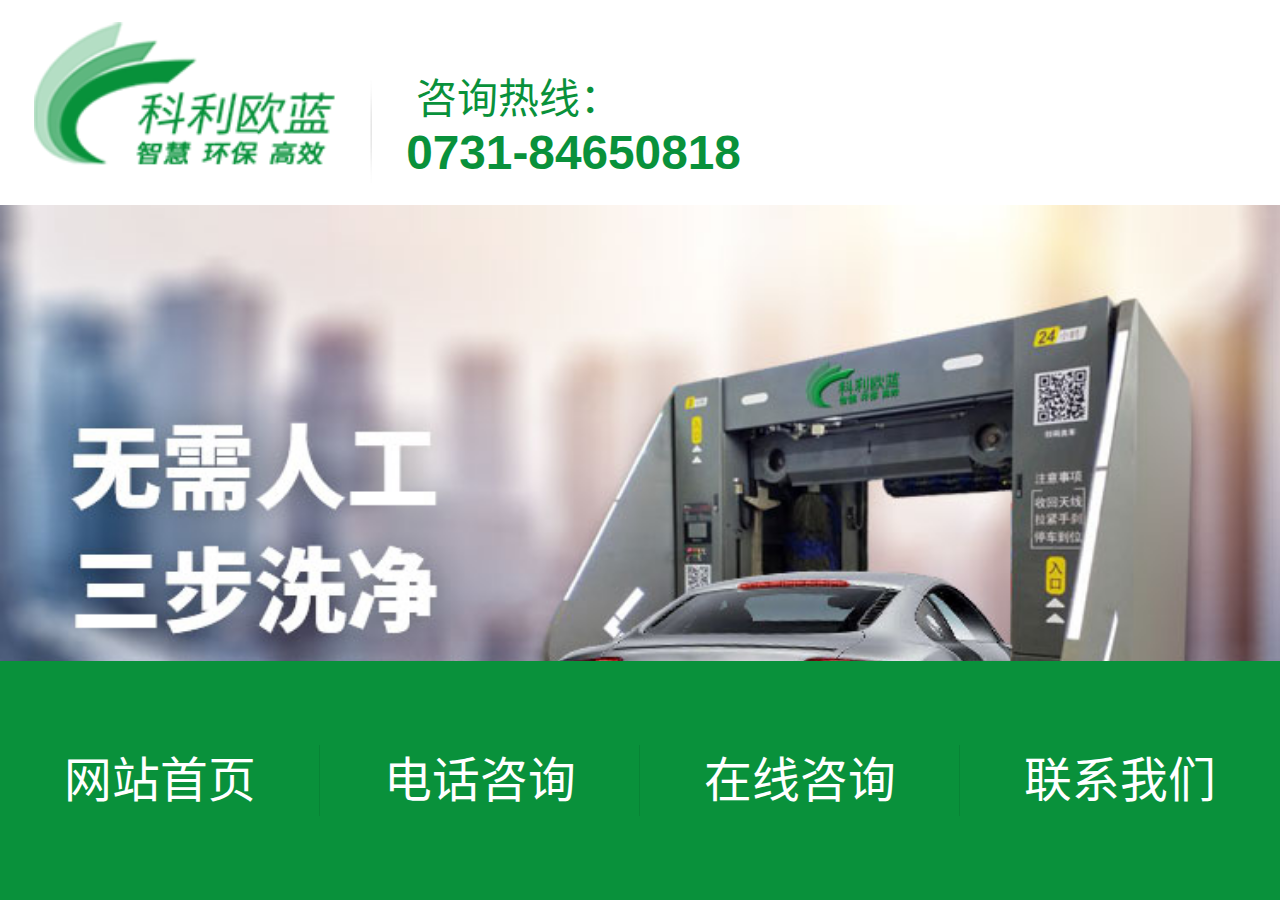
<file: page/Product/list_cpzx.html>
<!doctype html>
<html lang="zh-CN">
<head>
    <meta charset="UTF-8">
    <meta name="viewport"
          content="width=device-width, user-scalable=no, initial-scale=1.0, maximum-scale=1.0, minimum-scale=1.0">
    <meta http-equiv="X-UA-Compatible" content="ie=edge">
    <meta name="description" content=""/>
    <meta name="keywords" content=""/>
    <meta name='apple-touch-fullscreen' content='yes'>
    <meta name="apple-mobile-web-app-capable" content="yes"/>
    <meta content="fullscreen=yes,preventMove=no" name="ML-Config">
    <meta name="apple-mobile-web-app-status-bar-style" content="black"/>
    <meta name="format-detection" content="telephone=no,email=no,address=no"/>
    <meta name="renderer" content="webkit">
    <meta http-equiv="X-UA-Compatible" content="IE=edge">
    <meta name="apple-mobile-web-app-capable" content="yes"/>
    <meta http-equiv="Cache-Control" content="no-cache, no-store, must-revalidate"/>
    <meta http-equiv="Pragma" content="no-cache"/>
    <meta http-equiv="Expires" content="0"/>
    <title>科利欧蓝</title>
    <link rel="shortcut icon" href="../../favicon.ico">
    <script src="../../js/remConfig.js"></script>
    <link rel="stylesheet" href="../../css/style.css">
    <!--[if lt IE 9]>
    <script src="https://oss.maxcdn.com/libs/html5shiv/3.7.0/html5shiv.js"></script>
    <script src="https://oss.maxcdn.com/libs/respond.js/1.3.0/respond.min.js"></script>
    <![endif]-->
</head>
<body>

<!--公共顶部S-->
<header>
    <div class="main">
        <div class="wrap clearfix">
            <div class="logo">
                <a href="../../index.html">
                    <img src="../../img/logo.png" alt="">
                    <h1>科利欧蓝</h1>
                </a>
            </div>
            <div class="header-desc">
                <p class="p1"><i class="iconfont icon-dianhua1"></i>咨询热线：</p>
                <p class="p2"><a href="tel:0731-84650818">0731-84650818</a></p>
            </div>
            <div class="btn">
                <div class="btn-search" id="searchBtn">
                    <i class="iconfont icon-sousuo1"></i>
                </div>
                <div class="btn-menu" id="triggerMenuBtn">
                    <i class="iconfont icon-caidan"></i>
                </div>
            </div>
        </div>
    </div>
</header>
<!--公共顶部E-->

<!--公共下拉导航S-->
<div id="siderNav" class="siderNav hidden">
    <div class="siderNav-top">
        <div class="main">
            <div class="wrap clearfix">
                <div class="logo">
                    <a href="../../index.html">
                        <img src="../../img/logo.png" alt="">
                    </a>
                </div>
                <div class="header-desc">
                    <p class="p1"><i class="iconfont icon-dianhua1"></i>咨询热线：</p>
                    <p class="p2"><a href="tel:0731-84650818">0731-84650818</a></p>
                </div>
                <div class="btn">
                    <div class="btn-close" id="closeMenuBtn">
                        <i class="iconfont icon-guanbi"></i>
                    </div>
                </div>
            </div>
        </div>
    </div>
    <div class="siderNav-wrap">
        <div class="main">
            <ul>
                <li><a class="active" href="../../index.html"><span>首页</span></a></li>
                <li><a href="../About/list_gywm.html"><span>关于我们</span></a></li>
                <li><a href="../Product/list_cpzx.html"><span>产品中心</span></a></li>
                <li><a href="../Case/list_cgal.html"><span>成功案例</span></a></li>
                <li><a href="../Service/list_shfw.html"><span>售后服务</span></a></li>
                <li><a href="../Cooperate/list_hzzc.html"><span>合作政策</span></a></li>
                <li><a href="../News/list_xwzx.html"><span>新闻资讯</span></a></li>
                <li><a href="../Contact/list_lxwm.html"><span>联系我们</span></a></li>
            </ul>
        </div>
    </div>
</div>
<!--公共下拉导航E-->

<!--公共搜索框S-->
<div id="searchWrap" class="searchWrap hidden">
    <div class="searchWrap-wrap">
        <div class="main">
            <div class="wrap">
                <form action="">
                    <input type="search" placeholder="请输入您要搜索的内容">
                    <button type="submit">
                        <i class="iconfont icon-sousuo1"></i>
                    </button>
                </form>
            </div>
        </div>
    </div>
</div>
<!--公共搜索框E-->

<main id="container">


    <div class="banner">
        <div class="wrap">
            <div class="swiper-container">
                <div class="swiper-wrapper">
                    <div class="swiper-slide">
                        <a href="javascript:void(0)">
                            <img src="../../img/banner_cpzx.jpg" alt="">
                        </a>
                    </div>
                </div>
            </div>
        </div>
    </div>

    <!--面包屑S-->
    <div class="crumbs">
        <div class="main">
            <div class="wrap">
                <span>您的位置：</span>
                <a href=""> 首页 ></a>
                <a href=""> 新闻资讯 ></a>
            </div>
        </div>
    </div>
    <!--面包屑E-->

    <div class="cpzx">
        <div class="main">
            <div class="wrap pb80">
                <div class="list cpzx-list">
                    <ul>
                        <li>
                            <div class="pic">
                                <img src="../../img/cp_01.jpg" alt="">
                            </div>
                            <div class="con">
                                <div class="name"><p>隧道连续式洗车机</p></div>
                                <div class="choose">
                                    <p>机型多色可选：
                                        <span class="colors c-red"><i></i>探戈红</span>
                                        <span class="colors c-gray"><i></i>太空灰</span>
                                        <span class="colors c-green"><i></i>极光绿</span>
                                    </p>
                                </div>
                                <div class="desc">
                                    <p>科利欧蓝隧道式连续智能洗车机既能快速洗车，又能连续式洗车，每小时可实现60辆车的清洗能力，加油站首选。</p>
                                </div>
                                <div class="btn">
                                    <a href="article_cpzx.html">
                                        <span>查看详情>></span>
                                    </a>
                                </div>
                            </div>
                        </li>
                        <li>
                            <div class="pic">
                                <img src="../../img/cp_02.jpg" alt="">
                            </div>
                            <div class="con">
                                <div class="name"><p>龙门往复式洗车机</p></div>
                                <div class="choose">
                                    <p>机型多色可选：
                                        <span class="colors c-red"><i></i>探戈红</span>
                                        <span class="colors c-gray"><i></i>太空灰</span>
                                        <span class="colors c-green"><i></i>极光绿</span>
                                    </p>
                                </div>
                                <div class="desc">
                                    <p>科利欧蓝龙门往复式电脑洗车机设备全自动运行，由德国西门子电脑控制洗车机的各部件动作，清洗速度快捷、清洗程度彻底。</p>
                                </div>
                                <div class="btn">
                                    <a href="article_cpzx.html">
                                        <span>查看详情>></span>
                                    </a>
                                </div>
                            </div>
                        </li>
                        <li>
                            <div class="pic">
                                <img src="../../img/cp_03.jpg" alt="">
                            </div>
                            <div class="con">
                                <div class="name"><p>无人值守洗车机</p></div>
                                <div class="choose">
                                    <p>机型多色可选：
                                        <span class="colors c-red"><i></i>探戈红</span>
                                        <span class="colors c-gray"><i></i>太空灰</span>
                                        <span class="colors c-green"><i></i>极光绿</span>
                                    </p>
                                </div>
                                <div class="desc">
                                    <p>无人值守洗车机LTZ1-5DG是蓝天开发的一款可实现无人值守功能的往复式洗车机，该款设备可选配两只可伸缩式轮毂刷，有效清洗汽车轮毂。</p>
                                </div>
                                <div class="btn">
                                    <a href="article_cpzx.html">
                                        <span>查看详情>></span>
                                    </a>
                                </div>
                            </div>
                        </li>
                        <li>
                            <div class="pic">
                                <img src="../../img/cp_04.jpg" alt="">
                            </div>
                            <div class="con">
                                <div class="name"><p>巴士快速洗车机</p></div>
                                <div class="choose">
                                    <p>机型多色可选：
                                        <span class="colors c-red"><i></i>探戈红</span>
                                        <span class="colors c-gray"><i></i>太空灰</span>
                                        <span class="colors c-green"><i></i>极光绿</span>
                                    </p>
                                </div>
                                <div class="desc">
                                    <p>巴土快速洗车机可进行连续快速洗车，每小时最高可达40-60辆，自动化程度高、洗车数量大、占地面积小；广泛应用于各大公交系统。</p>
                                </div>
                                <div class="btn">
                                    <a href="article_cpzx.html">
                                        <span>查看详情>></span>
                                    </a>
                                </div>
                            </div>
                        </li>
                    </ul>
                </div>
            </div>
        </div>
    </div>

    <div class="ptss">
        <div class="main">
            <div class="plate-title">
                <div class="cn"><span>洗车机<b>配套设施</b></span></div>
            </div>
            <div class="wrap">
                <div class="list ptss-list">
                    <ul>
                        <li>
                            <a href="">
                                <div class="pic">
                                    <img src="../../img/ptss_01.jpg" alt="">
                                </div>
                                <div class="con clearfix">
                                    <p>一体化底座</p>
                                </div>
                            </a>
                        </li>
                        <li>
                            <a href="">
                                <div class="pic">
                                    <img src="../../img/ptss_02.jpg" alt="">
                                </div>
                                <div class="con clearfix">
                                    <p>一体化底座</p>
                                </div>
                            </a>
                        </li>
                        <li>
                            <a href="">
                                <div class="pic">
                                    <img src="../../img/ptss_03.jpg" alt="">
                                </div>
                                <div class="con clearfix">
                                    <p>一体化底座</p>
                                </div>
                            </a>
                        </li>
                        <li>
                            <a href="">
                                <div class="pic">
                                    <img src="../../img/ptss_04.jpg" alt="">
                                </div>
                                <div class="con clearfix">
                                    <p>一体化底座</p>
                                </div>
                            </a>
                        </li>
                        <li>
                            <a href="">
                                <div class="pic">
                                    <img src="../../img/ptss_05.jpg" alt="">
                                </div>
                                <div class="con clearfix">
                                    <p>一体化底座</p>
                                </div>
                            </a>
                        </li>
                    </ul>
                </div>
            </div>
        </div>
    </div>

    <!--返回顶部按钮S-->
    <div id="totop">
        <div class="wrap">
            <i class="iconfont icon-fanhuidingbu"></i>
        </div>
    </div>
    <!--返回顶部按钮E-->

    <!--公共底部版权信息S-->
    <div class="copyright">
        <div class="main">
            <div class="wrap">
                <div class="copyright-info">
                    <p>Copyright 2019 蓝天科利欧蓝洗车机 版权所有</p>
                    <p>地址：长沙市经济技术开发区楠竹园路58号</p>
                    <p>电话：<a href="tel:0731 - 84650818">0731 - 84650818</a> 邮箱：<a href="mailto:2436228@qq.com">2436228@qq.com</a>
                    </p>
                    <p>湘ICP备16016675号-1 技术支持：<a href="http://www.zhitouweilai.com">智投未来</a></p>
                </div>
            </div>
        </div>
    </div>
    <!--公共底部版权信息E-->

</main>


<!--公共底部tabbarS-->
<footer>
    <div class="wrap">
        <ul>
            <li>
                <a href="../../index.html">
                    <i class="iconfont icon-zhuye"></i>
                    <span>网站首页</span>
                </a>
            </li>
            <li>
                <a href="tel:400-060-2020">
                    <i class="iconfont icon-dianhua2"></i>
                    <span>电话咨询</span>
                </a>
            </li>
            <li>
                <a href="javascript:;">
                    <i class="iconfont icon-liuyan"></i>
                    <span>在线咨询</span>
                </a>
            </li>
            <li>
                <a href="page/contact/lxwm.html">
                    <i class="iconfont icon-kefu"></i>
                    <span>联系我们</span>
                </a>
            </li>
        </ul>
    </div>
</footer>
<!--公共底部tabbarE-->
</body>
</html>
<script src="../../js/jquery-1.11.3.min.js"></script>
<script src="../../js/swiper.min.js"></script>
<script src="../../js/jparticle.min.js"></script>
<script src="../../js/jquery.SuperSlide.2.1.js"></script>
<script src="../../js/common.js"></script>
</file>
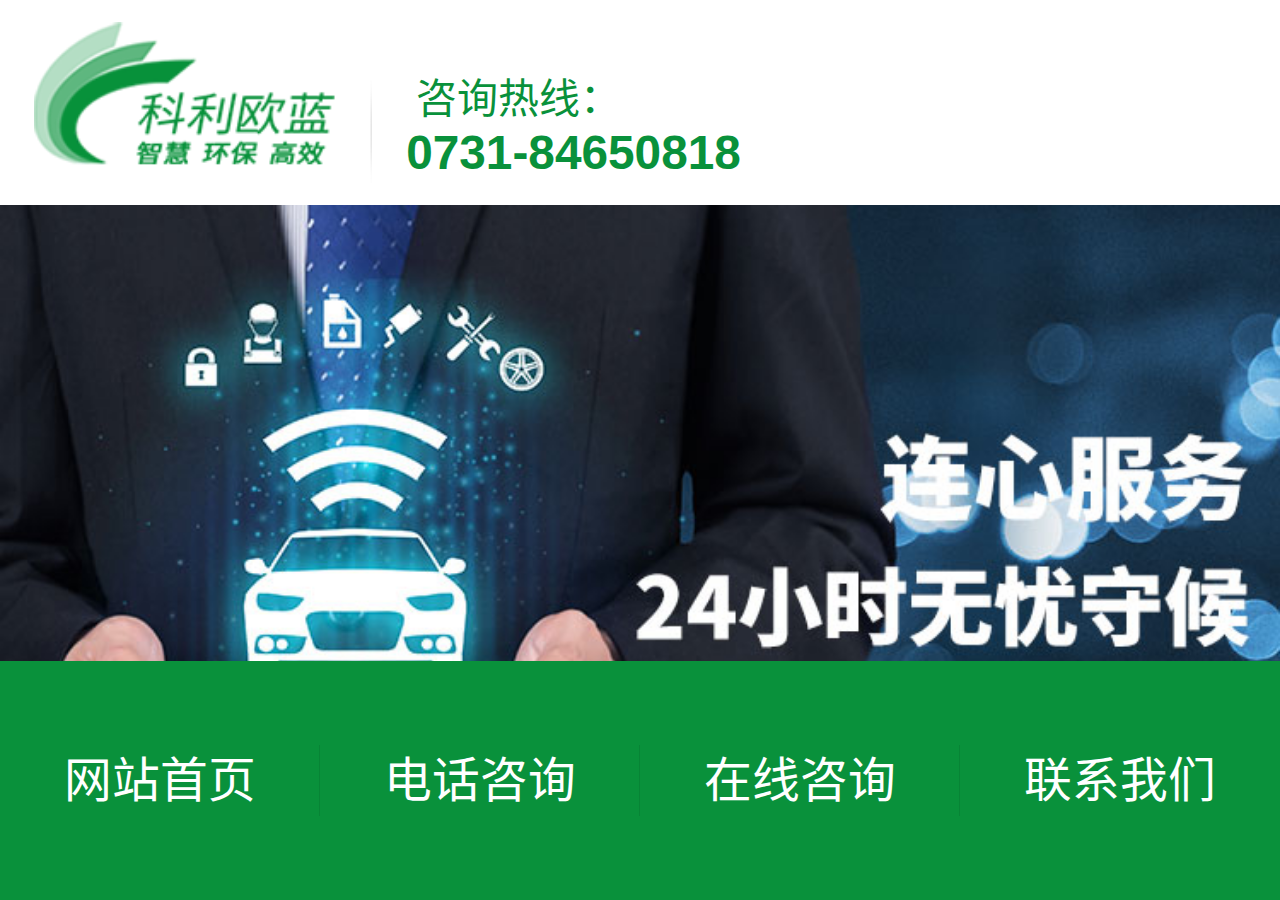
<file: page/Service/list_shfw.html>
<!doctype html>
<html lang="zh-CN">
<head>
    <meta charset="UTF-8">
    <meta name="viewport"
          content="width=device-width, user-scalable=no, initial-scale=1.0, maximum-scale=1.0, minimum-scale=1.0">
    <meta http-equiv="X-UA-Compatible" content="ie=edge">
    <meta name="description" content=""/>
    <meta name="keywords" content=""/>
    <meta name='apple-touch-fullscreen' content='yes'>
    <meta name="apple-mobile-web-app-capable" content="yes"/>
    <meta content="fullscreen=yes,preventMove=no" name="ML-Config">
    <meta name="apple-mobile-web-app-status-bar-style" content="black"/>
    <meta name="format-detection" content="telephone=no,email=no,address=no"/>
    <meta name="renderer" content="webkit">
    <meta http-equiv="X-UA-Compatible" content="IE=edge">
    <meta name="apple-mobile-web-app-capable" content="yes"/>
    <meta http-equiv="Cache-Control" content="no-cache, no-store, must-revalidate"/>
    <meta http-equiv="Pragma" content="no-cache"/>
    <meta http-equiv="Expires" content="0"/>
    <title>科利欧蓝</title>
    <link rel="shortcut icon" href="../../favicon.ico">
    <script src="../../js/remConfig.js"></script>
    <link rel="stylesheet" href="../../css/style.css">
    <!--[if lt IE 9]>
    <script src="https://oss.maxcdn.com/libs/html5shiv/3.7.0/html5shiv.js"></script>
    <script src="https://oss.maxcdn.com/libs/respond.js/1.3.0/respond.min.js"></script>
    <![endif]-->
</head>
<body>

<!--公共顶部S-->
<header>
    <div class="main">
        <div class="wrap clearfix">
            <div class="logo">
                <a href="../../index.html">
                    <img src="../../img/logo.png" alt="">
                    <h1>科利欧蓝</h1>
                </a>
            </div>
            <div class="header-desc">
                <p class="p1"><i class="iconfont icon-dianhua1"></i>咨询热线：</p>
                <p class="p2"><a href="tel:0731-84650818">0731-84650818</a></p>
            </div>
            <div class="btn">
                <div class="btn-search" id="searchBtn">
                    <i class="iconfont icon-sousuo1"></i>
                </div>
                <div class="btn-menu" id="triggerMenuBtn">
                    <i class="iconfont icon-caidan"></i>
                </div>
            </div>
        </div>
    </div>
</header>
<!--公共顶部E-->

<!--公共下拉导航S-->
<div id="siderNav" class="siderNav hidden">
    <div class="siderNav-top">
        <div class="main">
            <div class="wrap clearfix">
                <div class="logo">
                    <a href="../../index.html">
                        <img src="../../img/logo.png" alt="">
                    </a>
                </div>
                <div class="header-desc">
                    <p class="p1"><i class="iconfont icon-dianhua1"></i>咨询热线：</p>
                    <p class="p2"><a href="tel:0731-84650818">0731-84650818</a></p>
                </div>
                <div class="btn">
                    <div class="btn-close" id="closeMenuBtn">
                        <i class="iconfont icon-guanbi"></i>
                    </div>
                </div>
            </div>
        </div>
    </div>
    <div class="siderNav-wrap">
        <div class="main">
            <ul>
                <li><a class="active" href="../../index.html"><span>首页</span></a></li>
                <li><a href="../About/list_gywm.html"><span>关于我们</span></a></li>
                <li><a href="../Product/list_cpzx.html"><span>产品中心</span></a></li>
                <li><a href="../Case/list_cgal.html"><span>成功案例</span></a></li>
                <li><a href="../Service/list_shfw.html"><span>售后服务</span></a></li>
                <li><a href="../Cooperate/list_hzzc.html"><span>合作政策</span></a></li>
                <li><a href="../News/list_xwzx.html"><span>新闻资讯</span></a></li>
                <li><a href="../Contact/list_lxwm.html"><span>联系我们</span></a></li>
            </ul>
        </div>
    </div>
</div>
<!--公共下拉导航E-->

<!--公共搜索框S-->
<div id="searchWrap" class="searchWrap hidden">
    <div class="searchWrap-wrap">
        <div class="main">
            <div class="wrap">
                <form action="">
                    <input type="search" placeholder="请输入您要搜索的内容">
                    <button type="submit">
                        <i class="iconfont icon-sousuo1"></i>
                    </button>
                </form>
            </div>
        </div>
    </div>
</div>
<!--公共搜索框E-->

<main id="container">


    <div class="banner">
        <div class="wrap">
            <div class="swiper-container">
                <div class="swiper-wrapper">
                    <div class="swiper-slide">
                        <a href="javascript:void(0)">
                            <img src="../../img/banner_shfw.jpg" alt="">
                        </a>
                    </div>
                </div>
            </div>
        </div>
    </div>

    <!--面包屑S-->
    <div class="crumbs">
        <div class="main">
            <div class="wrap">
                <span>您的位置：</span>
                <a href=""> 首页 ></a>
                <a href=""> 新闻资讯 ></a>
            </div>
        </div>
    </div>
    <!--面包屑E-->

    <div class="shfw">
        <div class="main pb80">
            <div class="plate-title">
                <div class="cn"><span><b>科利欧蓝</b> · 优质售后服务</span></div>
            </div>
            <div class="wrap">
                <div class="list">
                    <p class="c">
                        科利欧蓝一直坚信，过硬的质量，完善的售后服务，才是一个生产企业的立足之本。通过蓝天科技十年机器人研发制造经验加持，公司在售后服务及反应机制上建立了一整套完善的体系，组建了一支专业、敬业的售后队伍，并一次性采购了多辆工勤车用于售后服务，只要客户有需求，科利欧蓝售后人员将会第一时间驱车前往，风雨无阻，真正实现24小时连心服务。</p>
                    <ul>
                        <li>
                            <i><img src="../../img/shfw_icon_01.png" alt=""></i>
                            <p>用户至上</p>
                        </li>
                        <li>
                            <i><img src="../../img/shfw_icon_02.png" alt=""></i>
                            <p>保障及时</p>
                        </li>
                        <li>
                            <i><img src="../../img/shfw_icon_03.png" alt=""></i>
                            <p>服务热情</p>
                        </li>
                        <li>
                            <i><img src="../../img/shfw_icon_04.png" alt=""></i>
                            <p>工作有效</p>
                        </li>
                    </ul>
                </div>
            </div>
        </div>
    </div>

    <div class="fwwl">
        <div class="main ph50">
            <div class="plate-title">
                <div class="cn"><span><b>服务</b>网络</span></div>
            </div>
        </div>
    </div>

    <div class="shbz">
        <div class="main ph80">
            <div class="wrap clearfix">
                <div class="left mb50">
                    <div class="plate-title lb clearfix">
                        <div class="cn fl"><span>售后及维保标准</span></div>
                        <div class="en fl"><span>质保周期1年+N年</span></div>
                    </div>
                    <div class="table-box">
                        <table>
                            <thead>
                            <tr>
                                <th>公里数</th>
                                <th>上门售后</th>
                                <th>备注</th>
                            </tr>
                            </thead>
                            <tbody>
                            <tr>
                                <td>售后点≤200KM</td>
                                <td>8小时</td>
                                <td>每月巡检，主动售后，一年两次，一般售后故障；</td>
                            </tr>
                            <tr>
                                <td>≥200KM≤500KM</td>
                                <td>24小时</td>
                                <td>2小时响应远程解决，4小时处理好；</td>
                            </tr>
                            <tr>
                                <td>≥500KM≤1000KM</td>
                                <td>48小时</td>
                                <td>超过48小时未解决问题保内客户按200元／天的标准赔偿</td>
                            </tr>
                            </tbody>
                        </table>
                    </div>
                    <div class="tips"><p><b>* 每一台洗车机都由平安承保</b></p></div>
                </div>
                <div class="right">
                    <div class="plate-title lb clearfix">
                        <div class="cn fl"><span>保外客户收费明细</span></div>
                    </div>
                    <div class="table-box">
                        <table>
                            <thead>
                            <tr>
                                <th>人力服务费</th>
                                <th>差旅费</th>
                                <th>配件价格</th>
                                <th>备注（保外客户）</th>
                            </tr>
                            </thead>
                            <tbody>
                            <tr>
                                <td>500/天</td>
                                <td>来回路费<br>实报实销</td>
                                <td>见配件清单</td>
                                <td>上门售后时间同上</td>
                            </tr>
                            </tbody>
                        </table>
                    </div>
                    <div class="tips"><p>若对服务不满意，可打电话投诉：<b>0731-84650818</b></p></div>
                </div>
            </div>
        </div>
    </div>

    <!--返回顶部按钮S-->
    <div id="totop">
        <div class="wrap">
            <i class="iconfont icon-fanhuidingbu"></i>
        </div>
    </div>
    <!--返回顶部按钮E-->

    <!--公共底部版权信息S-->
    <div class="copyright">
        <div class="main">
            <div class="wrap">
                <div class="copyright-info">
                    <p>Copyright 2019 蓝天科利欧蓝洗车机 版权所有</p>
                    <p>地址：长沙市经济技术开发区楠竹园路58号</p>
                    <p>电话：<a href="tel:0731 - 84650818">0731 - 84650818</a> 邮箱：<a href="mailto:2436228@qq.com">2436228@qq.com</a>
                    </p>
                    <p>湘ICP备16016675号-1 技术支持：<a href="http://www.zhitouweilai.com">智投未来</a></p>
                </div>
            </div>
        </div>
    </div>
    <!--公共底部版权信息E-->

</main>


<!--公共底部tabbarS-->
<footer>
    <div class="wrap">
        <ul>
            <li>
                <a href="../../index.html">
                    <i class="iconfont icon-zhuye"></i>
                    <span>网站首页</span>
                </a>
            </li>
            <li>
                <a href="tel:400-060-2020">
                    <i class="iconfont icon-dianhua2"></i>
                    <span>电话咨询</span>
                </a>
            </li>
            <li>
                <a href="javascript:;">
                    <i class="iconfont icon-liuyan"></i>
                    <span>在线咨询</span>
                </a>
            </li>
            <li>
                <a href="page/contact/lxwm.html">
                    <i class="iconfont icon-kefu"></i>
                    <span>联系我们</span>
                </a>
            </li>
        </ul>
    </div>
</footer>
<!--公共底部tabbarE-->
</body>
</html>
<script src="../../js/jquery-1.11.3.min.js"></script>
<script src="../../js/swiper.min.js"></script>
<script src="../../js/jparticle.min.js"></script>
<script src="../../js/jquery.SuperSlide.2.1.js"></script>
<script src="../../js/common.js"></script>
</file>
<file: css/style.css>
@import "base.css";
@import "swiper.min.css";
@import "../fonts/BebasNeueRegular/BebasNeueRegular.css";
@import "../fonts/Impact/Impact.css";
@import "//at.alicdn.com/t/font_1577983_24nb5hxqfzw.css";
::-webkit-scrollbar {
  display: none;
}
html,
body {
  width: 100%;
  height: 100%;
}
.main {
  padding: 0 .2rem;
}
header {
  position: fixed;
  top: 0;
  left: 0;
  width: 100%;
  background-color: #fff;
  height: 1.2rem;
  display: -webkit-box;
  display: -ms-flexbox;
  display: flex;
  -webkit-box-align: center;
      -ms-flex-align: center;
          align-items: center;
  z-index: 9;
  -webkit-transition-property: -webkit-box-shadow;
  transition-property: -webkit-box-shadow;
  transition-property: box-shadow;
  transition-property: box-shadow, -webkit-box-shadow;
  -webkit-transition-duration: .3s;
          transition-duration: .3s;
}
header.shadow {
  -webkit-box-shadow: 0 0.04rem 0.08rem 0 rgba(0, 0, 0, 0.2);
          box-shadow: 0 0.04rem 0.08rem 0 rgba(0, 0, 0, 0.2);
}
header .main {
  width: 100%;
}
header .wrap {
  display: -webkit-box;
  display: -ms-flexbox;
  display: flex;
  -webkit-box-align: center;
      -ms-flex-align: center;
          align-items: center;
}
header .logo {
  margin-right: .2rem;
}
header .logo img {
  width: 1.98rem;
  display: block;
}
header .logo h1 {
  font-size: 0;
  line-height: 0;
  visibility: hidden;
  text-indent: -9999px;
}
header .header-desc {
  -webkit-box-flex: 1;
      -ms-flex: 1;
          flex: 1;
  line-height: 1.2;
  margin-top: .3rem;
}
header .header-desc .p1 {
  font-size: .24rem;
  color: #09913b;
}
header .header-desc .p1 i {
  font-size: .24rem;
  margin-right: .06rem;
}
header .header-desc .p2 span {
  font-size: .18rem;
}
header .header-desc .p2 a {
  font-size: .28rem;
  color: #09913b;
  font-weight: bold;
}
header .btn {
  float: right;
  display: -webkit-box;
  display: -ms-flexbox;
  display: flex;
}
header .btn .btn-search {
  margin-right: .3rem;
}
header .btn i {
  font-size: .4rem;
  color: #09913b;
  line-height: 1;
}
footer {
  position: fixed;
  bottom: 0;
  left: 0;
  width: 100%;
  height: 1.4rem;
  background-color: #09913b;
  z-index: 9;
}
footer .wrap {
  height: 100%;
  padding: .1rem 0;
}
footer ul {
  height: 100%;
  display: -webkit-box;
  display: -ms-flexbox;
  display: flex;
  -webkit-box-align: center;
      -ms-flex-align: center;
          align-items: center;
  -webkit-box-pack: center;
      -ms-flex-pack: center;
          justify-content: center;
}
footer li {
  width: 25%;
  text-align: center;
  border-right: 1px solid rgba(0, 80, 28, 0.2);
}
footer li:last-child {
  border-right: 0;
}
footer li a {
  display: block;
  color: #fff;
}
footer li a .iconfont {
  display: block;
  margin: 0 auto;
  font-size: .54rem;
  line-height: 1;
}
footer li a span {
  font-size: .28rem;
}
#siderNav {
  position: fixed;
  top: -100%;
  left: 0;
  width: 100%;
  height: 100%;
  background-color: #fff;
  z-index: 999;
  visibility: hidden;
  overflow-x: hidden;
  -webkit-transition-duration: .4s;
          transition-duration: .4s;
}
#siderNav.hidden {
  visibility: hidden;
  -webkit-transform: translateY(0);
          transform: translateY(0);
  -webkit-transition-duration: .4s;
          transition-duration: .4s;
}
#siderNav.show {
  visibility: visible;
  -webkit-transform: translateY(100%);
          transform: translateY(100%);
}
#siderNav .siderNav-top {
  height: 1.2rem;
  display: -webkit-box;
  display: -ms-flexbox;
  display: flex;
  -webkit-box-align: center;
      -ms-flex-align: center;
          align-items: center;
  z-index: 9;
  border-bottom: 1px solid #09913b;
}
#siderNav .siderNav-top .main {
  width: 100%;
}
#siderNav .siderNav-top .wrap {
  display: -webkit-box;
  display: -ms-flexbox;
  display: flex;
  -webkit-box-align: center;
      -ms-flex-align: center;
          align-items: center;
  -webkit-box-pack: justify;
      -ms-flex-pack: justify;
          justify-content: space-between;
}
#siderNav .siderNav-top .logo {
  margin-right: .2rem;
}
#siderNav .siderNav-top .logo img {
  width: 1.98rem;
  display: block;
}
#siderNav .siderNav-top .logo h1 {
  font-size: 0;
  line-height: 0;
  visibility: hidden;
  text-indent: -9999px;
}
#siderNav .siderNav-top .header-desc {
  -webkit-box-flex: 1;
      -ms-flex: 1;
          flex: 1;
  line-height: 1.2;
  margin-top: .3rem;
}
#siderNav .siderNav-top .header-desc .p1 {
  font-size: .24rem;
  color: #09913b;
}
#siderNav .siderNav-top .header-desc .p1 i {
  font-size: .24rem;
  margin-right: .06rem;
}
#siderNav .siderNav-top .header-desc .p2 span {
  font-size: .18rem;
}
#siderNav .siderNav-top .header-desc .p2 a {
  font-size: .28rem;
  color: #09913b;
  font-weight: bold;
}
#siderNav .siderNav-top .btn .btn-close i {
  font-size: .32rem;
  color: #09913b;
  line-height: 0.53rem;
}
#siderNav .siderNav-wrap {
  height: calc(100% - 1.2rem);
  overflow-y: auto;
}
#siderNav .siderNav-wrap li {
  position: relative;
  border-bottom: dashed 1px #e5e5e5;
}
#siderNav .siderNav-wrap li i {
  position: absolute;
  width: .5rem;
  text-align: center;
  right: 0;
  top: 0;
  font-size: .36rem;
  color: #666;
  line-height: .99rem;
}
#siderNav .siderNav-wrap li i.icon-sandian {
  font-size: .26rem;
  color: #666;
}
#siderNav .siderNav-wrap li a {
  position: relative;
  display: block;
  line-height: .99rem;
  font-size: .3rem;
  color: #555;
}
#siderNav .siderNav-wrap li a.active {
  color: #09913b;
}
#siderNav .siderNav-wrap li a.active::after {
  color: #09913b;
}
#searchWrap {
  position: fixed;
  top: 1.2rem;
  width: 100%;
  height: calc(100% - 1.2rem);
  z-index: 10;
  background-color: rgba(0, 0, 0, 0.5);
  overflow: hidden;
  -webkit-transform-style: preserve-3d;
          transform-style: preserve-3d;
  -webkit-backface-visibility: hidden;
          backface-visibility: hidden;
  -webkit-perspective: 1000;
          perspective: 1000;
  -webkit-transition-duration: .5s;
          transition-duration: .5s;
}
#searchWrap.hidden {
  opacity: 0;
  visibility: hidden;
}
#searchWrap.hidden .searchWrap-wrap {
  -webkit-transform: translateY(-100%);
          transform: translateY(-100%);
}
#searchWrap.show {
  opacity: 1;
  visibility: visible;
}
#searchWrap.show .searchWrap-wrap {
  -webkit-transform: translateY(0);
          transform: translateY(0);
}
#searchWrap .searchWrap-wrap {
  background-color: #eee;
  height: 1.3rem;
  display: -webkit-box;
  display: -ms-flexbox;
  display: flex;
  -webkit-box-align: center;
      -ms-flex-align: center;
          align-items: center;
  -webkit-box-pack: center;
      -ms-flex-pack: center;
          justify-content: center;
  -webkit-transition-duration: .3s;
          transition-duration: .3s;
  -webkit-transform-style: preserve-3d;
          transform-style: preserve-3d;
  -webkit-backface-visibility: hidden;
          backface-visibility: hidden;
  -webkit-perspective: 1000;
          perspective: 1000;
}
#searchWrap .searchWrap-wrap .main {
  width: 100%;
}
#searchWrap .searchWrap-wrap .wrap {
  position: relative;
}
#searchWrap .searchWrap-wrap input {
  display: block;
  width: 100%;
  height: .76rem;
  border-radius: 1rem;
  outline: 0;
  padding: 0 1.5rem 0 .4rem;
  font-size: .28rem;
  color: #333;
  border: 1px solid transparent;
  -webkit-transition-property: border-color;
  transition-property: border-color;
  -webkit-transition-duration: .3s;
          transition-duration: .3s;
}
#searchWrap .searchWrap-wrap input:focus {
  border-color: #09913b;
}
#searchWrap .searchWrap-wrap button {
  position: absolute;
  width: 1.25rem;
  height: .76rem;
  right: 0;
  top: 0;
  background-color: #09913b;
  color: #fff;
  border: 0;
  outline: 0;
  border-radius: 1rem;
  cursor: pointer;
}
#searchWrap .searchWrap-wrap button i {
  font-size: .4rem;
}
#headerNav ul {
  display: -webkit-box;
  display: -ms-flexbox;
  display: flex;
  -webkit-box-orient: horizontal;
  -webkit-box-direction: normal;
      -ms-flex-flow: row wrap;
          flex-flow: row wrap;
  -webkit-box-pack: center;
      -ms-flex-pack: center;
          justify-content: center;
  -webkit-box-align: center;
      -ms-flex-align: center;
          align-items: center;
}
#headerNav li {
  width: 1.4rem;
  text-align: center;
  border-right: 1px solid #fff;
  border-bottom: 1px solid #fff;
}
#headerNav li:nth-child(3),
#headerNav li:nth-child(8) {
  width: 1.9rem;
}
#headerNav li:nth-child(5n) {
  border-right: 0;
}
#headerNav li a {
  display: block;
  font-size: .28rem;
  color: #fff;
  line-height: .78rem;
  background-color: #09913b;
}
#headerNav li a.active {
  background-color: #83aa08;
}
#container {
  position: fixed;
  width: 100%;
  height: calc(100% - 2.6rem);
  top: 1.2rem;
  background-color: #fff;
  overflow-x: hidden;
  overflow-y: auto;
}
#totop {
  position: fixed;
  right: .2rem;
  bottom: 2.5rem;
  width: .72rem;
  height: .72rem;
  background-color: #09913b;
  border-radius: 50%;
  display: none;
  z-index: 2;
}
#totop .wrap {
  text-align: center;
}
#totop .wrap i {
  font-size: .5rem;
  color: #fff;
  line-height: .72rem;
}
.banner img {
  display: block;
}
.banner .wrap {
  position: relative;
}
.copyright {
  background: url(../img/copyright_bg.png) center center / cover no-repeat;
  position: relative;
}
.copyright::before {
  position: absolute;
  content: '';
  width: 100%;
  height: .07rem;
  background: url(../img/footer_xs.png) center center / cover no-repeat;
  top: -0.07rem;
  left: 0;
}
.copyright .copyright-info {
  text-align: center;
  padding: .5rem 0;
}
.copyright .copyright-info p,
.copyright .copyright-info a {
  color: #fff;
  font-size: .24rem;
  line-height: .5rem;
}
.copyright .copyright-info a {
  padding: 0 .15rem 0 0;
}
.ph80 {
  padding-top: .8rem;
  padding-bottom: .8rem;
}
.pt80 {
  padding-top: .8rem;
}
.pb80 {
  padding-bottom: .8rem;
}
.ph50 {
  padding-top: .5rem;
  padding-bottom: .5rem;
}
.pt50 {
  padding-top: .5rem;
}
.pb50 {
  padding-bottom: .5rem;
}
.mb50 {
  margin-bottom: .5rem;
}
.mt50 {
  margin-top: .5rem;
}
.fwb {
  font-weight: bold;
}
.plate-title {
  text-align: center;
  margin-bottom: .4rem;
  position: relative;
}
.plate-title.white {
  color: #fff;
}
.plate-title.white .cnd {
  text-align: center;
}
.plate-title.white .cnd span {
  display: block;
  font-size: .24rem;
  color: #fff;
}
.plate-title.white .cnd a {
  color: #d10e0e;
}
.plate-title .cn {
  font-size: .4rem;
  font-weight: bold;
  margin-bottom: .1rem;
}
.plate-title .cn b {
  color: #09913b;
}
.plate-title .cn-s span {
  font-size: .24rem;
  color: #888;
}
.plate-title .en span {
  font-size: .3rem;
  color: #999;
  text-transform: uppercase;
  font-family: BebasNeueRegular, sans-serif;
}
.plate-title .en::after {
  content: '';
  display: block;
  width: 0.6rem;
  height: 0.02rem;
  background-color: #09913b;
  margin: .1rem auto;
}
.plate-title.lb {
  margin-bottom: 0.2rem;
}
.plate-title.lb .cn {
  margin-bottom: 0;
}
.plate-title.lb .en {
  margin-top: 0.15rem;
  margin-left: 0.15rem;
}
.plate-title.lb .en::after {
  display: none;
}
.plate-title.lb .cn-s {
  margin-left: 15px;
  margin-top: 25px;
}
.plate-title.lb .cn-s::after {
  display: none;
}
.plate-title-art {
  text-align: center;
  position: relative;
  margin-bottom: .3rem;
}
.plate-title-art:before {
  content: '';
  display: block;
  width: 100%;
  height: 1px;
  background-color: #bbb;
  position: absolute;
  top: 50%;
  left: 0;
  -webkit-transform: translateY(-50%);
          transform: translateY(-50%);
}
.plate-title-art span {
  display: inline-block;
  background-color: #fff;
  position: relative;
  z-index: 1;
  padding: 0 0.2rem;
}
.plate-title-art .cn span {
  font-size: 0.4rem;
  font-weight: bold;
}
.plate-title-art .cn b {
  color: #09913b;
}
.plate-title-art .en {
  font-size: .24rem;
  color: #999;
  font-family: BebasNeueRegular, sans-serif;
  text-transform: uppercase;
}
.plate-title-art.eee span {
  background-color: #eee;
}
.film-wrap {
  width: 100%;
  height: 100%;
  position: relative;
  background-position: center center;
  background-size: cover;
  background-repeat: no-repeat;
}
.play-btn {
  width: .76rem;
  height: .76rem;
  background: url(../img/play_white.png) center center / cover no-repeat;
  position: absolute;
  left: 50%;
  top: 50%;
  -webkit-transform: translateY(-50%) translateX(-50%);
          transform: translateY(-50%) translateX(-50%);
}
.film-mask {
  display: none;
  position: fixed;
  width: 100%;
  height: 100%;
  background-color: rgba(0, 0, 0, 0.5);
  top: 0;
  left: 0;
  z-index: 99;
}
.film-mask .wrap {
  width: 100%;
  padding: 0 .2rem;
  position: absolute;
  left: 50%;
  top: 50%;
  -webkit-transform: translateY(-50%) translateX(-50%);
          transform: translateY(-50%) translateX(-50%);
}
.film-mask video {
  display: block;
  width: 100%;
  height: auto;
}
.about-index .content p {
  font-size: .24rem;
  text-indent: 2em;
}
.about-index .about-film {
  width: 100%;
  height: 4.5rem;
  margin-top: .2rem;
}
.about-index .about-num {
  margin: .5rem 0;
}
.about-index .about-num li {
  width: 25%;
  text-align: center;
  float: left;
  line-height: 1;
}
.about-index .about-num li .p1 span {
  font-size: 0.64rem;
  font-family: BebasNeueRegular, sans-serif;
}
.about-index .about-num li .p1 i {
  font-size: 0.24rem;
}
.about-index .about-num li .p2 {
  font-size: 0.24rem;
  color: #666;
}
.title-s {
  line-height: 1;
  background: url(../img/honour_bg.png) left center / 0.44rem 0.5rem no-repeat;
  padding-left: .6rem;
  position: relative;
  margin-bottom: .25rem;
}
.title-s::after {
  position: absolute;
  content: '';
  display: block;
  width: 5rem;
  height: 0.1rem;
  background: url(../img/xietiao.png) center center / cover no-repeat;
  right: 0;
  bottom: .12rem;
}
.title-s .cn {
  font-size: .3rem;
  font-weight: bold;
}
.title-s .en {
  font-size: .24rem;
  color: #999;
}
.title-s .en span {
  font-family: BebasNeueRegular, sans-serif;
  letter-spacing: .05rem;
}
.swiper-container .swiper-pagination {
  bottom: 0;
}
.swiper-container .swiper-pagination .swiper-pagination-bullet {
  width: .15rem;
  height: .15rem;
  margin: 0 .07rem;
  border-radius: .5rem;
  background-color: #aaa;
  opacity: 1;
  -webkit-transition-duration: .3s;
          transition-duration: .3s;
}
.swiper-container .swiper-pagination .swiper-pagination-bullet.swiper-pagination-bullet-active {
  background-color: #09913b;
  width: .6rem;
}
.honour-swiper .swiper-container {
  padding-bottom: .5rem;
}
.honour-swiper .swiper-slide {
  height: 1.5rem;
  position: relative;
  border: 1px solid #d2d2d2;
  background-color: #fff;
}
.honour-swiper .swiper-slide img {
  width: auto;
  height: auto;
  max-width: 100%;
  max-height: 100%;
  position: absolute;
  left: 50%;
  top: 50%;
  -webkit-transform: translateY(-50%) translateX(-50%);
          transform: translateY(-50%) translateX(-50%);
}
.hot {
  position: relative;
  background-color: #f2f2f2;
}
.hot::after {
  content: '';
  display: block;
  width: 0;
  height: 0;
  overflow: hidden;
  border-style: solid;
  border-width: 0.37rem 0.64rem;
  border-color: #f2f2f2 transparent transparent transparent;
  position: absolute;
  left: 50%;
  -webkit-transform: translateX(-50%);
          transform: translateX(-50%);
  bottom: -0.73rem;
}
.hot canvas {
  position: absolute;
  left: 0;
  top: 0;
}
.hot .main {
  position: relative;
  z-index: 1;
}
.hot .wrap {
  margin-top: 30px;
}
.hot .swiper-container {
  padding-bottom: 1.4rem;
}
.hot .swiper-slide {
  position: relative;
  width: 3.8rem;
  height: 4rem;
  background: #ffffff;
  text-align: center;
  color: #333;
  -webkit-transition-property: background;
  transition-property: background;
  -webkit-transition-duration: .3s;
          transition-duration: .3s;
}
.hot .swiper-slide.swiper-slide-active {
  background: url(../img/hot_item_bg.png) center center / cover no-repeat;
  color: #fff;
}
.hot .swiper-slide.swiper-slide-active .btn a {
  color: #fff;
  border-color: #fff;
  opacity: 1;
}
.hot .swiper-slide .tit {
  font-size: .36rem;
  font-weight: bold;
  margin-top: .5rem;
}
.hot .swiper-slide .desc {
  font-size: .24rem;
}
.hot .swiper-slide .btn {
  margin-top: 0.2rem;
}
.hot .swiper-slide .btn a {
  display: block;
  width: 1.8rem;
  height: .4rem;
  border-radius: .3rem;
  border: solid 1px #8c8c8c;
  opacity: 0.6;
  line-height: .4rem;
  margin: 0 auto;
  font-size: .24rem;
}
.hot .swiper-slide .pic {
  position: relative;
  margin-top: .3rem;
}
.hot .swiper-slide .pic img {
  height: 2.5rem;
  top: 0;
  width: auto;
  position: absolute;
  left: 50%;
  -webkit-transform: translateX(-50%);
          transform: translateX(-50%);
}
.quality-list li {
  width: 3.4rem;
  height: 2rem;
  float: left;
  border: solid 1px #07913a;
  padding: 1px;
  margin-right: .3rem;
  margin-bottom: .3rem;
  -webkit-transition-duration: .2s;
          transition-duration: .2s;
}
.quality-list li:nth-child(2n) {
  margin-right: 0;
}
.quality-list li:hover {
  border-color: #19aac6;
}
.quality-list li:hover .inner {
  background-image: -webkit-gradient(linear, left top, left bottom, from(#19aac7), to(#19aac7)), -webkit-gradient(linear, left top, left bottom, from(#dd1018), to(#dd1018));
  background-image: linear-gradient(#19aac7, #19aac7), linear-gradient(#dd1018, #dd1018);
}
.quality-list li:last-child {
  margin-bottom: 0;
}
.quality-list li .inner {
  background-color: #07913a;
  width: 100%;
  height: 100%;
  color: #fff;
  padding: 0.15rem .1rem;
  -webkit-transition-duration: .3s;
          transition-duration: .3s;
  cursor: pointer;
}
.quality-list li .inner .tit {
  font-size: .3rem;
  font-weight: bold;
  margin-bottom: .05rem;
}
.quality-list li .inner .tit img {
  width: .3rem;
  height: auto;
  margin-right: 0.1rem;
}
.quality-list li .inner .desc {
  font-size: .24rem;
}
.quality-list .center {
  width: 100%;
  height: 4.5rem;
}
.quality-list .center img {
  display: block;
  width: 100%;
  height: 100%;
  -o-object-fit: cover;
     object-fit: cover;
  -o-object-position: center;
     object-position: center;
}
.quality .wrap {
  margin-top: 30px;
}
.prominent .prominent-container .left {
  height: 3.4rem;
}
.prominent .prominent-container .left img {
  display: block;
  width: 100%;
  height: 100%;
  -o-object-fit: cover;
     object-fit: cover;
  -o-object-position: center;
     object-position: center;
}
.prominent .prominent-container .right {
  width: 100%;
  height: 2.7rem;
  background-color: #09913b;
  color: #fff;
  position: relative;
}
.prominent .prominent-container .right .tit {
  font-weight: bold;
  font-size: .3rem;
  padding: .2rem 0.3rem .1rem;
}
.prominent .prominent-container .right .desc {
  font-size: .24rem;
  padding: 0 0.3rem;
  word-break: break-all;
}
.prominent .prominent-container .right .desc p {
  height: 4.5em;
  overflow: hidden;
}
.prominent .prominent-container .right .btn {
  position: absolute;
  width: 100%;
  background-color: #19aac5;
  text-align: center;
  bottom: 0;
}
.prominent .prominent-container .right .btn a {
  display: block;
  color: #fff;
  line-height: .5rem;
  font-size: .24rem;
}
.prominent .prominent-container .right .btn a i {
  margin-left: 0.15rem;
}
.prominent .prominent-tabs {
  margin-top: .4rem;
}
.prominent .prominent-tabs li {
  width: 33.33%;
  text-align: center;
  float: left;
  border-left: 1px solid rgba(102, 102, 102, 0.2);
}
.prominent .prominent-tabs li:first-child {
  border-left: 0;
}
.prominent .prominent-tabs li.active .p1 span {
  color: #09913b;
  background: unset;
  -webkit-text-fill-color: unset;
}
.prominent .prominent-tabs li.active .p1 i {
  color: #09913b;
}
.prominent .prominent-tabs li.active .p2 {
  color: #09913b;
}
.prominent .prominent-tabs li .p1 {
  position: relative;
  padding: 0 0.12rem;
}
.prominent .prominent-tabs li .p1 span {
  display: inline-block;
  font-size: 0.57rem;
  font-family: Impact, sans-serif;
  background-image: -webkit-linear-gradient(bottom, #000000, rgba(0, 0, 0, 0.3));
  -webkit-background-clip: text;
  -webkit-text-fill-color: transparent;
  line-height: 1;
  position: relative;
  letter-spacing: 2px;
}
.prominent .prominent-tabs li .p1 i {
  font-size: 0.2rem;
  font-family: BebasNeueRegular, sans-serif;
  background-color: #fff;
  color: #333;
  position: absolute;
  bottom: 0;
  left: 50%;
  padding: .05rem;
  line-height: 1;
}
.prominent .prominent-tabs li .p2 {
  font-size: .3rem;
  font-weight: bold;
}
.advert .wrap {
  height: 3rem;
  background: url(../img/adv_bg.jpg) center center / cover no-repeat;
  color: #fff;
  text-align: center;
}
.advert .wrap .right {
  padding-top: .5rem;
}
.advert .wrap .p1 {
  font-size: .4rem;
  line-height: .5rem;
  font-weight: bold;
}
.advert .wrap .p2 {
  font-size: .24rem;
  margin: .15rem 0;
}
.advert .wrap .p3 span {
  font-size: .22rem;
}
.advert .wrap .p3 b {
  font-size: .48rem;
  font-family: BebasNeueRegular, sans-serif;
  font-weight: normal;
}
.advert .wrap .p3 a {
  display: inline-block;
  width: 1.65rem;
  height: 0.42rem;
  background-color: #09913b;
  border-radius: 0.5rem;
  text-align: center;
  line-height: .42rem;
  color: #fff;
  font-size: .24rem;
  vertical-align: super;
  margin-left: 0.2rem;
}
.advantage .title {
  height: 1.04rem;
}
.advantage .title .inner {
  width: 5.1rem;
  height: 100%;
  margin: 0 auto;
  padding-left: 2.1rem;
  background: url(../img/advantage_title_bg.png) left center / 1.91rem 1.04rem no-repeat;
}
.advantage .title .inner .p1 {
  font-size: 0.36rem;
  color: #09913b;
  font-weight: bold;
}
.advantage .title .inner .p2 {
  font-size: 0.3rem;
}
.advantage-list .icon {
  width: .64rem;
  height: .64rem;
  border-radius: 50%;
  background-color: rgba(9, 145, 59, 0.2);
  position: relative;
}
.advantage-list .icon i {
  position: relative;
  display: block;
  width: 100%;
  height: 100%;
  border-radius: 50%;
  background-image: -webkit-gradient(linear, left top, left bottom, from(#19aac7), to(#13ae6a)), -webkit-gradient(linear, left top, left bottom, from(#09913b), to(#09913b));
  background-image: linear-gradient(180deg, #19aac7 0%, #13ae6a 100%), linear-gradient(#09913b, #09913b);
  top: 0.05rem;
  left: 0.05rem;
  z-index: 2;
}
.advantage-list .icon i img {
  width: .27rem;
  position: absolute;
  left: 50%;
  top: 50%;
  -webkit-transform: translateY(-50%) translateX(-50%);
          transform: translateY(-50%) translateX(-50%);
}
.advantage-list .content {
  margin-left: .15rem;
  width: 6.25rem;
}
.advantage-list .content .tit {
  border-bottom: 1px solid #09913b;
  margin-bottom: 0.25rem;
}
.advantage-list .content .tit p {
  font-size: 0.3rem;
  color: #09913b;
  font-weight: bold;
  padding: 0.05rem 0;
}
.advantage-list .content .desc p {
  font-size: .22rem;
}
.advantage-list .content .desc .btn {
  margin-top: 10px;
}
.advantage-list .content .desc .btn a {
  display: block;
  width: 170px;
  height: 43px;
  background-color: #09913b;
  border-radius: 5px;
  color: #fff;
  text-align: center;
  line-height: 43px;
}
.advantage-list li {
  overflow: hidden;
  padding: .5rem 0;
}
.advantage-list li::after {
  content: '';
  display: block;
  height: 0;
  line-height: 0;
  visibility: hidden;
  clear: both;
}
.advantage-list li .inner {
  width: 7.1rem;
  margin: 0 auto;
}
.advantage-list li .pic {
  position: relative;
  margin: .3rem 0;
}
.advantage-list li .pic img {
  width: auto;
  height: auto;
  max-width: 100%;
}
.advantage-list li:nth-of-type(even) {
  background-color: #f6f6f6;
}
.cooperation li {
  width: 2.36rem;
  height: 1.5rem;
  background-color: #fff;
  border-left: solid 1px #ececec;
  border-top: 1px solid #ececec;
  float: left;
  position: relative;
}
.cooperation li:nth-child(3n) {
  border-right: solid 1px #ececec;
}
.cooperation li:nth-child(6) ~ li {
  border-bottom: solid 1px #ececec;
}
.cooperation li:last-child {
  background-color: #14ae75;
  border-radius: 0rem 0rem 0.5rem 0rem;
  border-color: #14ae75 !important;
}
.cooperation li:last-child a {
  text-align: center;
  font-size: .24rem;
  color: #fff;
  padding-top: .4rem;
}
.cooperation li a {
  display: block;
}
.cooperation li img {
  width: auto;
  max-width: 90%;
  max-height: 90%;
  position: absolute;
  left: 50%;
  top: 50%;
  -webkit-transform: translateY(-50%) translateX(-50%);
          transform: translateY(-50%) translateX(-50%);
}
.customer {
  overflow-x: hidden;
}
.customer .customer-swiper {
  position: relative;
}
.customer .swiper-slide {
  width: 5.84rem;
  opacity: 0.4;
}
.customer .swiper-slide.swiper-slide-active {
  opacity: 1;
}
.customer .customer-swiper-btn {
  width: 7.1rem;
  position: absolute;
  left: 50%;
  top: 50%;
  -webkit-transform: translateY(-50%) translateX(-50%);
          transform: translateY(-50%) translateX(-50%);
  z-index: 2;
}
.customer .swiper-button-prev,
.customer .swiper-button-next {
  width: .31rem;
  height: .53rem;
  outline: none;
  background-repeat: no-repeat;
  background-size: cover;
  background-position: center center;
}
.customer .swiper-button-prev {
  left: 0;
  background-image: url(../img/swiper_btn_l.png);
}
.customer .swiper-button-next {
  right: 0;
  background-image: url(../img/swiper_btn_r.png);
}
.news-index .list .top {
  padding-bottom: .3rem;
  border-bottom: 1px solid #e5e5e5;
}
.news-index .list .top .time {
  width: .75rem;
  height: .75rem;
  background-color: #09913b;
  text-align: center;
  color: #fff;
  padding-top: .05rem;
}
.news-index .list .top .time .t1 {
  font-size: .26rem;
}
.news-index .list .top .time .t2 {
  font-size: .18rem;
}
.news-index .list .top .tit {
  width: 6.1rem;
  float: right;
  line-height: .75rem;
  font-size: .3rem;
  white-space: nowrap;
  overflow: hidden;
  text-overflow: ellipsis;
}
.news-index .list li {
  padding: .3rem 0;
  border-bottom: 1px solid #e5e5e5;
}
.news-index .list li .tit {
  font-size: .3rem;
}
.news-index .list li .desc {
  color: #666;
  font-size: .24rem;
  overflow: hidden;
  text-overflow: ellipsis;
  display: -webkit-box;
  -webkit-line-clamp: 2;
  /*! autoprefixer: off */
  -webkit-box-orient: vertical;
}
.news-index .list li .more a {
  font-family: BebasNeueRegular, sans-serif;
  font-size: .24rem;
  color: #09913b;
}
.news-index .list .btn {
  margin-top: .3rem;
}
.news-index .list .btn a {
  display: block;
  line-height: .6rem;
  background-color: #09913b;
  border-radius: 0.1rem;
  text-align: center;
  color: #fff;
  font-size: .24rem;
}
.crumbs .wrap {
  background-image: url(../img/icon_crumbs.png);
  background-size: .2rem .24rem;
  background-repeat: no-repeat;
  background-position: 0 center;
  font-size: 0;
  padding: 0.3rem 0 0.3rem 0.3rem;
  white-space: nowrap;
  overflow: hidden;
  text-overflow: ellipsis;
}
.crumbs .wrap span,
.crumbs .wrap a {
  font-size: .24rem;
  color: #666;
  line-height: 20px;
}
.crumbs .wrap a {
  padding: 0 3px;
}
.about-inner {
  background: url(../img/about_bg.jpg) center bottom no-repeat;
}
.about-inner .left {
  height: 4.6rem;
  margin-top: .3rem;
}
.about-inner .right .tit {
  font-size: .36rem;
  font-weight: bold;
  color: #09913b;
  margin-bottom: 0.1rem;
}
.about-inner .right .tit-b {
  font-size: .3rem;
  color: #09913b;
  margin-bottom: 0.3rem;
}
.about-inner .right .desc {
  font-size: .24rem;
  color: #666;
  text-indent: 2em;
}
.about-inner .bottom {
  margin-top: .4rem;
}
.about-inner .bottom li {
  width: 20%;
  text-align: center;
  float: left;
  line-height: 1;
}
.about-inner .bottom li .p1 {
  margin-bottom: 0.1rem;
}
.about-inner .bottom li .p1 span {
  font-size: 0.54rem;
  font-family: BebasNeueRegular, sans-serif;
}
.about-inner .bottom li .p1 i {
  font-size: 0.24rem;
}
.about-inner .bottom li .p2 {
  font-size: .2rem;
}
.khal .wrap {
  position: relative;
}
.khal .swiper-container {
  padding-bottom: .5rem;
}
.khal .swiper-slide {
  width: 5.4rem;
  height: 4rem;
  position: relative;
}
.khal .swiper-slide img {
  display: block;
  width: 100%;
  height: 100%;
  -o-object-fit: cover;
     object-fit: cover;
  -o-object-position: center;
     object-position: center;
}
.khal .swiper-slide p {
  position: absolute;
  width: 100%;
  bottom: 0;
  left: 0;
  line-height: 0.6rem;
  background-color: rgba(0, 160, 79, 0.7);
  color: #fff;
  text-align: center;
  white-space: nowrap;
  overflow: hidden;
  text-overflow: ellipsis;
}
.eee {
  background-color: #eee;
}
.tdfc .swiper-container {
  margin-top: .3rem;
  padding-bottom: .5rem;
}
.ryzz .content {
  margin: .3rem 0;
}
.ryzz .content p {
  font-size: .24rem;
  text-indent: 2em;
  color: #666;
}
.cpzx-list li {
  margin-bottom: 0.4rem;
}
.cpzx-list li:last-child {
  margin-bottom: 0;
}
.cpzx-list li .pic {
  border: 1px solid #eee;
  height: 4rem;
}
.cpzx-list li .pic img {
  display: block;
  width: 100%;
  height: 100%;
  -o-object-fit: cover;
     object-fit: cover;
  -o-object-position: center;
     object-position: center;
}
.cpzx-list li .con {
  background-color: #eee;
  padding: 0.4rem;
}
.cpzx-list li .name {
  font-size: .3rem;
  font-weight: bold;
  color: #09913b;
  margin-bottom: 0.1rem;
}
.cpzx-list li .choose {
  margin-bottom: .1rem;
}
.cpzx-list li .desc {
  font-size: .24rem;
  color: #666;
}
.cpzx-list li .btn {
  margin-top: 20px;
}
.cpzx-list li .btn a {
  display: block;
  width: 1.8rem;
  height: 0.5rem;
  background-color: #ffffff;
  border-radius: 0.05rem;
  text-align: center;
  line-height: .5rem;
  color: #888;
  font-size: .24rem;
}
.choose {
  font-size: .24rem;
}
.choose .colors {
  font-size: .24rem;
  color: #666;
  margin-right: 0.08rem;
}
.choose .colors i {
  display: inline-block;
  width: 0.4rem;
  height: 0.05rem;
  vertical-align: middle;
  margin-right: 0.05rem;
  -webkit-transform: skew(-30deg);
          transform: skew(-30deg);
}
.choose .colors.c-red i {
  background-color: #aa2d22;
}
.choose .colors.c-gray i {
  background-color: #a6a6a6;
}
.choose .colors.c-green i {
  background-color: #6fbd68;
}
.ptss-list li {
  width: 3.45rem;
  float: left;
  margin-right: .2rem;
  margin-bottom: .2rem;
}
.ptss-list li:nth-child(2n) {
  margin-right: 0;
}
.ptss-list li .con p {
  text-align: center;
  line-height: .8rem;
  font-size: .24rem;
  white-space: nowrap;
  overflow: hidden;
  text-overflow: ellipsis;
}
.cppics .pics {
  margin-bottom: .4rem;
}
.cppics .bottom {
  position: relative;
}
.cppics .cp-gallery-top {
  height: 4.7rem;
  margin-bottom: 0.1rem;
  border: 1px solid #e5e5e5;
}
.cppics .cp-gallery-top .swiper-slide img {
  display: block;
  width: 100%;
  height: 100%;
  -o-object-fit: cover;
     object-fit: cover;
  -o-object-position: center;
     object-position: center;
}
.cppics .cp-gallery-thumbs {
  width: 6.4rem;
}
.cppics .cp-gallery-thumbs .swiper-slide {
  height: 1.1rem;
  position: relative;
  cursor: pointer;
}
.cppics .cp-gallery-thumbs .swiper-slide img {
  display: block;
  width: 100%;
  height: 100%;
  -o-object-fit: cover;
     object-fit: cover;
  -o-object-position: center;
     object-position: center;
}
.cppics .cp-gallery-thumbs .swiper-slide.swiper-slide-thumb-active::before {
  position: absolute;
  content: '';
  display: block;
  width: 100%;
  height: 100%;
  top: 0;
  left: 0;
  border: 1px solid #09913b;
  -webkit-box-sizing: border-box;
          box-sizing: border-box;
}
.cppics .cp-gallery-thumbs .swiper-slide img {
  display: block;
  width: 100%;
  height: 100%;
  -o-object-fit: cover;
     object-fit: cover;
  -o-object-position: center;
     object-position: center;
}
.cppics .swiper-button-prev,
.cppics .swiper-button-next {
  width: .17rem;
  height: .31rem;
  background-size: 100%;
  outline: none;
  margin: 0;
  position: absolute;
  top: 50%;
  -webkit-transform: translateY(-50%);
          transform: translateY(-50%);
}
.cppics .swiper-button-prev {
  left: 0;
}
.cppics .swiper-button-next {
  right: 0;
}
.cppics .content .name {
  font-size: .36rem;
  font-weight: bold;
  margin-bottom: 0.1rem;
}
.cppics .content .tips {
  font-size: .3rem;
  color: #666;
  margin-bottom: 0.1rem;
}
.cppics .content .choose {
  margin-bottom: 0.4rem;
}
.cppics .content .choose p {
  margin-bottom: 0.1rem;
}
.cppics .content .desc {
  color: #666;
  background-color: #f4f4f4;
  padding: 0.3rem;
  line-height: 2;
  font-size: .24rem;
}
.cppics .content .btn {
  margin-top: 0.4rem;
}
.cppics .content .btn .btn-wrap {
  width: 100%;
  height: 0.6rem;
  background: url(../img/cpxq_a_bg.png) center center / cover no-repeat;
  padding-left: 1.2rem;
  padding-right: 0.7rem;
}
.cppics .content .btn span,
.cppics .content .btn a {
  color: #fff;
  line-height: 0.6rem;
  font-size: .32rem;
}
.cppics .content .btn a {
  float: right;
}
.al-films .film-wrap {
  height: 4.5rem;
  position: relative;
  margin: 0.4rem 0;
}
.cpyd-list li {
  width: 6.5rem;
  height: 4rem;
  background-color: #ffffff;
  border-radius: 0.1rem;
  border: solid 1px #e5e5e5;
  padding: 0.3rem 0.6rem;
  position: relative;
}
.cpyd-list li:first-child {
  float: left;
  margin-bottom: .3rem;
}
.cpyd-list li:first-child .ico {
  right: -0.62rem;
}
.cpyd-list li:last-child {
  float: right;
  padding-left: 0.8rem;
  padding-right: 0;
}
.cpyd-list li:last-child .ico {
  left: -0.62rem;
}
.cpyd-list li .tit {
  font-size: .3rem;
  font-weight: bold;
  color: #09913b;
  margin-bottom: 0.1rem;
}
.cpyd-list li .desc p {
  font-size: .24rem;
  line-height: 0.36rem;
  background: url(../img/icon_jtp.png) left center / 0.06rem 0.09rem no-repeat;
  padding-left: 0.15rem;
}
.cpyd-list li .ico {
  width: 1.25rem;
  height: 1.25rem;
  background: url(../img/yuan_.png) center center / cover no-repeat;
  border-radius: 50%;
  text-align: center;
  position: absolute;
  top: 50%;
  -webkit-transform: translateY(-50%);
          transform: translateY(-50%);
}
.cpyd-list li .ico i {
  line-height: 1.25rem;
  color: #fff;
  font-family: Impact, sans-serif;
  font-size: 0.6rem;
}
.jscs table {
  width: 100%;
}
.jscs table thead {
  font-size: .24rem;
  width: 100%;
}
.jscs table thead th {
  width: 25%;
  border: 1px solid #fff;
}
.jscs table thead tr {
  height: 0.5rem;
  background-color: #09913b;
  color: #fff;
}
.jscs table tbody {
  font-size: .18rem;
}
.jscs table tbody tr {
  height: 0.4rem;
  text-align: center;
  color: #666;
}
.jscs table tbody tr:nth-of-type(odd) {
  background-color: #f4f4f4;
}
.jscs table tbody td {
  border: 1px solid #fff;
}
.jbxj-list li {
  width: 3.45rem;
  height: 2.8rem;
  float: left;
  margin-right: .2rem;
  margin-bottom: .2rem;
}
.jbxj-list li:nth-child(2n) {
  margin-right: 0;
}
.jbxj-list li img {
  display: block;
  width: 100%;
  height: 100%;
  -o-object-fit: cover;
     object-fit: cover;
  -o-object-position: center;
     object-position: center;
}
.xclc-list {
  text-align: center;
  font-size: 0;
}
.xclc-list ul {
  display: inline-block;
}
.xclc-list li {
  width: 1.33rem;
  height: 1.54rem;
  background: url(../img/liu_n.png) center center / cover no-repeat;
  text-align: center;
  line-height: 1.54rem;
  font-size: .24rem;
  float: left;
  margin-right: 0.58rem;
  position: relative;
}
.xclc-list li::after {
  content: '';
  display: block;
  width: 0.15rem;
  height: 0.23rem;
  background: url(../img/xclc_jt.png) center center / cover no-repeat;
  position: absolute;
  top: 50%;
  -webkit-transform: translateY(-50%);
          transform: translateY(-50%);
  right: -0.38rem;
}
.xclc-list li:nth-child(4),
.xclc-list li:last-child {
  margin-right: 0;
}
.xclc-list li:nth-child(4)::after,
.xclc-list li:last-child::after {
  display: none;
}
.xclc-list li:nth-child(5) {
  margin-left: .96rem;
}
.cgal-tabs {
  margin: 0.3rem 0 0.4rem;
}
.cgal-tabs li {
  width: 3.45rem;
  float: left;
  text-align: center;
  margin-right: .2rem;
  margin-bottom: .2rem;
}
.cgal-tabs li:nth-child(2n) {
  margin-right: 0;
}
.cgal-tabs li a {
  display: block;
  line-height: 0.6rem;
  background-color: #eee;
  font-size: .24rem;
  border-radius: .05rem;
  text-align: center;
}
.cgal-tabs li a.active {
  background-color: #09913b;
  color: #fff;
}
.cgal-list li {
  width: 3.45rem;
  float: left;
  margin-right: .2rem;
  margin-bottom: .2rem;
}
.cgal-list li:nth-child(2n) {
  margin-right: 0;
}
.cgal-list li .pic {
  height: 2.6rem;
}
.cgal-list li .pic img {
  display: block;
  width: 100%;
  height: 100%;
  -o-object-fit: cover;
     object-fit: cover;
  -o-object-position: center;
     object-position: center;
}
.cgal-list li .con {
  border-bottom: 1px solid #eee;
}
.cgal-list li .con p {
  white-space: nowrap;
  overflow: hidden;
  text-overflow: ellipsis;
  line-height: 0.8rem;
}
.fanye {
  margin: 0.5rem 0 0;
}
.fanye .wrap {
  font-size: 0;
  text-align: center;
}
.fanye a {
  display: inline-block;
  line-height: .5rem;
  border: 1px solid #ddd;
  font-size: .24rem;
  color: #333;
  padding: 0 0.2rem;
  margin: 0 0.05rem;
  border-radius: .05rem;
}
.fanye a.active {
  background-color: #09913b;
  border-color: #09913b;
  color: #fff;
}
.allipics .right {
  position: relative;
}
.allipics .right .swiper-button-prev,
.allipics .right .swiper-button-next {
  width: .17rem;
  height: .31rem;
  background-size: 100%;
  outline: none;
  margin: 0;
  position: absolute;
  top: 50%;
  -webkit-transform: translateY(-50%);
          transform: translateY(-50%);
}
.allipics .right .swiper-button-prev {
  left: 0;
}
.allipics .right .swiper-button-next {
  right: 0;
}
.allipics .anli-gallery-top {
  height: 5rem;
  margin-bottom: .1rem;
}
.allipics .anli-gallery-thumbs {
  width: 6.4rem;
  height: 1.1rem;
}
.allipics .anli-gallery-thumbs .swiper-slide {
  height: 1.1rem;
  position: relative;
  cursor: pointer;
}
.allipics .anli-gallery-thumbs .swiper-slide img {
  display: block;
  width: 100%;
  height: 100%;
  -o-object-fit: cover;
     object-fit: cover;
  -o-object-position: center;
     object-position: center;
}
.allipics .anli-gallery-thumbs .swiper-slide:not(.swiper-slide-thumb-active)::before {
  position: absolute;
  content: '';
  display: block;
  width: 100%;
  height: 100%;
  top: 0;
  left: 0;
  background-color: rgba(0, 0, 0, 0.6);
}
.allipics .anli-gallery-thumbs .swiper-slide img {
  display: block;
  width: 100%;
  height: 100%;
  -o-object-fit: cover;
     object-fit: cover;
  -o-object-position: center;
     object-position: center;
}
.allipics .content {
  background-color: #eeeeee;
  padding: .3rem;
  margin-top: .4rem;
}
.allipics .content .p1 {
  font-size: .36rem;
  font-weight: bold;
  color: #09913b;
}
.allipics .content .p2 {
  font-size: .24rem;
  font-weight: bold;
  color: #666;
  margin-top: 0.2rem;
  margin-bottom: 0.2rem;
}
.allipics .content .p2 b {
  color: #333;
}
.allipics .content .desc {
  font-size: .24rem;
}
.recommend .recommend-title {
  height: 0.6rem;
  border-top: 1px solid #eee;
  border-bottom: 1px solid #eee;
  margin-bottom: 0.3rem;
}
.recommend .recommend-title .cn {
  font-size: .3rem;
  font-weight: bold;
  line-height: 0.6rem;
}
.recommend .recommend-title .more a {
  font-size: 14px;
  line-height: 60px;
  color: #888;
  -webkit-transition-duration: .3s;
          transition-duration: .3s;
}
.recommend .recommend-title .more a:hover {
  color: #09913b;
}
.recommend .recommend-list {
  padding-bottom: .5rem;
}
.recommend .recommend-list li .pic {
  height: 2rem;
}
.recommend .recommend-list li .pic img {
  display: block;
  width: 100%;
  height: 100%;
  -o-object-fit: cover;
     object-fit: cover;
  -o-object-position: center;
     object-position: center;
}
.recommend .recommend-list li .con {
  padding: .15rem 0;
}
.recommend .recommend-list li .con p {
  height: 3em;
  overflow: hidden;
  text-overflow: ellipsis;
  display: -webkit-box;
  -webkit-line-clamp: 2;
  /*! autoprefixer: off */
  -webkit-box-orient: vertical;
}
.shfw .list {
  text-align: center;
  font-size: 0;
}
.shfw .list .c {
  font-size: .24rem;
  color: #666;
  text-indent: 2em;
  margin-bottom: 0.5rem;
  text-align: left;
}
.shfw .list li {
  width: 1.3rem;
  float: left;
  text-align: center;
  margin-right: .63rem;
}
.shfw .list li:last-child {
  margin-right: 0;
}
.shfw .list li p {
  font-size: .24rem;
  margin-top: 0.15rem;
}
.shfw .list li i {
  display: block;
  width: 1.3rem;
  height: 1.3rem;
  border-radius: 50%;
  background-color: #eeeeee;
  margin: 0 auto;
  position: relative;
  padding: .5rem;
}
.shfw .list li i img {
  width: auto;
  max-width: 40%;
  position: absolute;
  left: 50%;
  top: 50%;
  -webkit-transform: translateY(-50%) translateX(-50%);
          transform: translateY(-50%) translateX(-50%);
}
.fwwl {
  height: 7rem;
  background: url(../img/fwwl_bg.jpg) center center / cover no-repeat;
}
.shbz .table-box {
  border-bottom: 1px solid #eee;
  padding-bottom: 0.3rem;
}
.shbz .tips {
  color: #666;
  margin-top: 0.1rem;
}
.shbz .tips b {
  font-weight: normal;
  color: #09913b;
}
.shbz table {
  width: 100%;
}
.shbz table thead tr {
  height: 0.5rem;
  background-color: #eee;
  color: #666;
  text-align: center;
}
.shbz table thead tr th {
  font-weight: normal;
  white-space: nowrap;
}
.shbz table tbody tr td {
  font-size: .24rem;
  color: #444;
  padding: .1rem;
}
.numdata .numdata-head {
  width: 0.9rem;
  height: 6.3rem;
  background-color: #09913b;
  color: #fff;
  font-weight: bold;
}
.numdata .numdata-head p {
  font-size: 0.24rem;
  -webkit-writing-mode: vertical-rl;
      -ms-writing-mode: tb-rl;
          writing-mode: vertical-rl;
  line-height: 0.9rem;
  text-align: center;
  height: 100%;
}
.numdata .numdata-body {
  font-size: 0;
  width: 6rem;
  padding-bottom: .2rem;
  overflow-x: auto;
}
.numdata .numdata-body::-webkit-scrollbar {
  display: block;
  background-color: yellow;
  height: .08rem;
  border-radius: .5rem;
}
.numdata .numdata-body::-webkit-scrollbar-track {
  border-radius: .5rem;
}
.numdata .numdata-body::-webkit-scrollbar-track-piece {
  background-color: #cdcdcd;
  border-radius: .5rem;
}
.numdata .numdata-body::-webkit-scrollbar-thumb {
  background-color: #09913b;
  border-radius: .5rem;
}
.numdata .tips {
  width: 100%;
  float: left;
  text-align: center;
  color: #999;
  font-size: .2rem;
  margin-top: 0.2rem;
}
.numdata table {
  width: 11rem;
}
.numdata table thead {
  font-size: .3rem;
  width: 100%;
}
.numdata table thead th {
  border: 1px solid #fff;
}
.numdata table thead tr {
  height: 0.5rem;
  background-color: #09913b;
  color: #fff;
}
.numdata table tbody {
  font-size: .24rem;
}
.numdata table tbody tr {
  height: 0.5rem;
  text-align: center;
  color: #555;
}
.numdata table tbody tr:nth-of-type(odd) {
  background-color: #eee;
}
.numdata table tbody td {
  border: 1px solid #fff;
}
.advert-2 {
  position: relative;
}
.advert-2 .content {
  height: 4.07rem;
  background: url(../img/hzms.png) center center / cover no-repeat;
  padding: .2rem .4rem;
  color: #fff;
  position: relative;
  z-index: 2;
}
.advert-2 .content .tit {
  font-size: .36rem;
  font-weight: bold;
}
.advert-2 .content .tit::after {
  content: '';
  display: block;
  width: 0.9rem;
  height: 1px;
  background-color: #ffffff;
  margin: 0.25rem 0;
}
.advert-2 .content img {
  width: .3rem;
  vertical-align: sub;
}
.advert-2 .content .item {
  margin-bottom: 0.3rem;
}
.advert-2 .content .p1 {
  margin-bottom: 0.15rem;
}
.advert-2 .content .p1 i {
  margin-right: 0.15rem;
}
.advert-2 .content .p1 span {
  font-size: 0.3rem;
  font-weight: bold;
}
.advert-2 .content .p1 em {
  font-style: normal;
  color: rgba(255, 255, 255, 0.5);
}
.advert-2 .content .p2 {
  font-size: 0.24rem;
}
.advert-2 .pic {
  position: relative;
  top: -0.25rem;
}
.yjhx {
  background-image: url(../img/yjhx_bg.jpg);
  background-size: 100% auto;
  background-repeat: no-repeat;
  background-position: top center;
  background-color: #f3f3f3;
}
.yjhx .list li {
  width: 6.2rem;
  float: right;
  background-color: #ffffff;
  -webkit-box-shadow: 0rem 0.05rem 0.1rem 0rem rgba(0, 0, 0, 0.1);
          box-shadow: 0rem 0.05rem 0.1rem 0rem rgba(0, 0, 0, 0.1);
  border-radius: 0.1rem;
  position: relative;
  margin-bottom: .4rem;
  padding: .5rem .2rem .5rem .85rem;
}
.yjhx .list li:last-child {
  margin-right: 0;
}
.yjhx .list li i {
  width: 1.5rem;
  height: 1.5rem;
  border-radius: 50%;
  background-color: #eeeeee;
  position: absolute;
  top: 50%;
  -webkit-transform: translateY(-50%);
          transform: translateY(-50%);
  left: -0.75rem;
}
.yjhx .list li i img {
  border-radius: 50%;
  display: block;
  width: 100%;
  height: 100%;
  -o-object-fit: cover;
     object-fit: cover;
  -o-object-position: center;
     object-position: center;
}
.yjhx .list li .p1 {
  font-size: 0.3rem;
  margin-bottom: 0.1rem;
}
.yjhx .list li .p2 {
  font-size: .24rem;
  color: #666;
}
.csfa .left {
  padding: .3rem 0.5rem;
  background-color: #f4f4f4;
  margin-bottom: .2rem;
}
.csfa .left .tit {
  font-size: .36rem;
  color: #09913b;
  margin-bottom: .1rem;
}
.csfa .left .tit b {
  font-size: 30px;
}
.csfa .left .desc p {
  margin-bottom: 0.3rem;
  font-size: 0.24rem;
  line-height: 0.4rem;
}
.csfa .left .desc p:last-child {
  margin-bottom: 0;
}
.csfa .left .desc i {
  display: inline-block;
  width: 0.5rem;
  height: 0.4rem;
  background-image: -webkit-gradient(linear, left top, left bottom, from(#19aac7), to(#13ae6a)), -webkit-gradient(linear, left top, left bottom, from(#00a04f), to(#00a04f));
  background-image: linear-gradient(180deg, #19aac7 0%, #13ae6a 100%), linear-gradient(#00a04f, #00a04f);
  border-radius: 0.2rem 0rem 0.2rem 0rem;
  text-align: center;
  line-height: 0.4rem;
  color: #fff;
  font-family: Impact, sans-serif;
  font-size: 0.3rem;
  margin-right: 0.2rem;
  vertical-align: middle;
}
.csfa .pic {
  text-align: center;
}
.csfa .pic img {
  width: 4.74rem;
}
.zdfa {
  background: url(../img/cshhrfa_l.jpg) center center / cover no-repeat;
}
.zdfa .wrap {
  position: relative;
}
.zdfa .wrap .pic {
  width: 729px;
  margin: 0 auto;
}
.zdfa .wrap i {
  display: block;
  width: 0.9rem;
  height: 0.9rem;
  background-color: #ffffff;
  border: solid 0.05rem #09913b;
  border-radius: 50%;
  text-align: center;
  font-family: Impact, sans-serif;
  font-size: .48rem;
  color: #09913b;
  font-style: italic;
  padding-right: .1rem;
  margin-right: .2rem;
}
.zdfa .wrap p {
  font-size: .24rem;
  display: -webkit-box;
  display: -ms-flexbox;
  display: flex;
  -webkit-box-align: center;
      -ms-flex-align: center;
          align-items: center;
  margin-bottom: .3rem;
  padding-right: .8rem;
}
.zdfa .wrap p:last-child {
  margin-bottom: 0;
}
.zdfa .wrap p span {
  -webkit-box-flex: 1;
      -ms-flex: 1;
          flex: 1;
}
.news-list li {
  padding: .5rem 0;
  border-bottom: 1px solid #e5e5e5;
}
.news-list li:first-child {
  padding-top: 0;
}
.news-list li a {
  display: -webkit-box;
  display: -ms-flexbox;
  display: flex;
  -webkit-box-pack: justify;
      -ms-flex-pack: justify;
          justify-content: space-between;
}
.news-list li a .pic {
  width: 3.1rem;
  height: 2.2rem;
}
.news-list li a .pic img {
  display: block;
  width: 100%;
  height: 100%;
  -o-object-fit: cover;
     object-fit: cover;
  -o-object-position: center;
     object-position: center;
}
.news-list li a .con {
  width: 3.8rem;
  height: 2.2rem;
  position: relative;
}
.news-list li a .con .tit {
  font-size: .32rem;
  color: #333;
  overflow: hidden;
  text-overflow: ellipsis;
  display: -webkit-box;
  -webkit-line-clamp: 2;
  /*! autoprefixer: off */
  -webkit-box-orient: vertical;
  margin-bottom: .1rem;
}
.news-list li a .con .desc {
  font-size: .24rem;
  color: #999;
  overflow: hidden;
  text-overflow: ellipsis;
  display: -webkit-box;
  -webkit-line-clamp: 2;
  /*! autoprefixer: off */
  -webkit-box-orient: vertical;
}
.news-list li a .con .time {
  position: absolute;
  bottom: 0;
  left: 0;
  font-size: .24rem;
  color: #09913b;
}
.news-show .news-title {
  text-align: center;
  font-size: .38rem;
  color: #333;
  margin-bottom: .3rem;
}
.news-show .news-publish {
  text-align: center;
  font-size: .24rem;
  color: #666;
  margin-bottom: .5rem;
}
.news-show .news-info {
  font-size: .26rem;
  color: #555;
  line-height: .48rem;
}
.news-show .news-info p {
  text-indent: 2em;
}
.news-show .news-info img {
  display: block;
  margin: .2rem 0;
  width: 100% !important;
  height: auto !important;
}
.fanpian {
  margin-top: .6rem;
}
.fanpian a {
  display: block;
  background-color: #f7f7f7;
  border: solid 1px #e5e5e5;
  padding: 0 .2rem;
  line-height: .68rem;
  margin-bottom: .2rem;
  white-space: nowrap;
  overflow: hidden;
  text-overflow: ellipsis;
}
.fanpian a.page-next {
  margin-bottom: 0;
}
.map-contianer .content .tit {
  font-size: .36rem;
  font-weight: bold;
  color: #09913b;
  margin-bottom: .2rem;
}
.map-contianer .content .desc {
  font-size: .24rem;
  color: #666;
  margin-bottom: 0.2rem;
}
.map-contianer .content .items {
  margin-bottom: .2rem;
}
.map-contianer .content .items p {
  position: relative;
  padding-left: 0.5rem;
  line-height: .6rem;
  font-size: .24rem;
}
.map-contianer .content .items img {
  width: .3rem;
  position: absolute;
  top: 50%;
  -webkit-transform: translateY(-50%);
          transform: translateY(-50%);
  left: 0;
}
.contact-map-container {
  height: 4rem;
  position: relative;
}
#map {
  width: 100%;
  height: 100%;
}
#map * {
  -webkit-box-sizing: content-box;
          box-sizing: content-box;
}
#map img {
  width: auto;
}
#map input {
  all: initial;
}
#map input[type=button] {
  text-align: center;
}
#map .BMapLib_search_text {
  width: 100%;
  height: 20px;
  line-height: 20px;
  border: 1px solid #a5acb2;
}
#map .BMapLib_trans_text {
  width: 100%;
  height: 20px;
  line-height: 20px;
  border: 1px solid #a5acb2;
}
#map .BMapLib_SearchInfoWindow .iw_bt,
#map .BMapLib_SearchInfoWindow .iw_bt_down,
#map .BMapLib_SearchInfoWindow .iw_bt_over {
  width: 48px;
  height: 26px;
  text-align: center;
  line-height: 18px;
  cursor: pointer;
  border: 0;
  padding: 0;
  background: url(http://api.map.baidu.com/library/SearchInfoWindow/1.4/src/iw_bg.png) no-repeat 0 -87px;
  vertical-align: middle;
}
#map .BMapLib_sms_pnl_phone input[type=text] {
  width: 120px;
  border: 1px solid #ddd;
}
.lt-form .input-item {
  position: relative;
  height: .7rem;
  margin-bottom: .3rem;
}
.lt-form .input-item i {
  position: absolute;
  line-height: .7rem;
  color: #999;
  padding: 0 0.2rem;
  font-size: .28rem;
}
.lt-form .input-item input {
  width: 100%;
  height: 100%;
  border: 1px solid #e5e5e5;
  padding-left: 0.7rem;
  font-size: .28rem;
  -webkit-transition-duration: .3s;
          transition-duration: .3s;
  outline: none;
}
.lt-form .input-item input::-webkit-input-placeholder {
  color: #999;
}
.lt-form .input-item input:-ms-input-placeholder {
  color: #999;
}
.lt-form .input-item input::-ms-input-placeholder {
  color: #999;
}
.lt-form .input-item input::placeholder {
  color: #999;
}
.lt-form .input-item input:focus {
  border-color: #09913b;
}
.lt-form textarea {
  display: block;
  width: 100%;
  height: 2rem;
  border: 1px solid #e5e5e5;
  outline: none;
  -webkit-transition-duration: .3s;
          transition-duration: .3s;
  font-size: .28rem;
  padding: 0.1rem;
  color: #999;
  resize: none;
  overflow: auto;
}
.lt-form textarea::-webkit-input-placeholder {
  color: #999;
}
.lt-form textarea:-ms-input-placeholder {
  color: #999;
}
.lt-form textarea::-ms-input-placeholder {
  color: #999;
}
.lt-form textarea::placeholder {
  color: #999;
}
.lt-form textarea:focus {
  border-color: #09913b;
}
.lt-form .btn {
  margin-top: .3rem;
}
.lt-form button {
  width: 100%;
  height: .7rem;
  background-color: #09913b;
  color: #fff;
  border: none;
}
.letter .plate-title.lb .cn-s {
  margin-left: 0;
  margin-top: 0;
}
.recruitment .list li {
  border-bottom: 1px solid #e9e9e9;
  padding: .2rem 0;
}
.recruitment .list li span {
  display: inline-block;
  line-height: .5rem;
  font-size: .26rem;
}
.recruitment .list li .litit {
  display: -webkit-box;
  display: -ms-flexbox;
  display: flex;
  -ms-flex-wrap: wrap;
      flex-wrap: wrap;
}
.recruitment .list li .litit span {
  color: #666;
}
.recruitment .list li .litit span.item1 {
  width: 5rem;
  -webkit-box-ordinal-group: 2;
      -ms-flex-order: 1;
          order: 1;
  font-size: .3rem;
  color: #333;
}
.recruitment .list li .litit span.item2 {
  -webkit-box-ordinal-group: 4;
      -ms-flex-order: 3;
          order: 3;
  width: 2rem;
}
.recruitment .list li .litit span.item3 {
  -webkit-box-ordinal-group: 6;
      -ms-flex-order: 5;
          order: 5;
  width: 3rem;
  background: url(../img/xueli.png) no-repeat left center / 0.24rem auto;
  padding-left: .3rem;
}
.recruitment .list li .litit span.item4 {
  -webkit-box-ordinal-group: 5;
      -ms-flex-order: 4;
          order: 4;
  width: 2rem;
  background: url(../img/didian.png) no-repeat left center / 0.18rem auto;
  padding-left: .25rem;
}
.recruitment .list li .litit span.item5 {
  -webkit-box-ordinal-group: 4;
      -ms-flex-order: 3;
          order: 3;
  width: calc(100% - 2rem);
}
.recruitment .list li .litit span.item6 {
  -webkit-box-ordinal-group: 3;
      -ms-flex-order: 2;
          order: 2;
  width: calc(100% - 5rem);
  text-align: center;
  color: #999;
}
.recruitment .list li .litit span.show-work {
  -webkit-box-ordinal-group: 7;
      -ms-flex-order: 6;
          order: 6;
  width: calc(100% - 5rem);
  text-align: center;
}
.recruitment .list li .litit span.show-work a {
  color: #09913b;
}
.recruitment .list .licon {
  display: none;
  font-size: .24rem;
  padding-top: .2rem;
  color: #666;
  line-height: .36rem;
}
</file>
